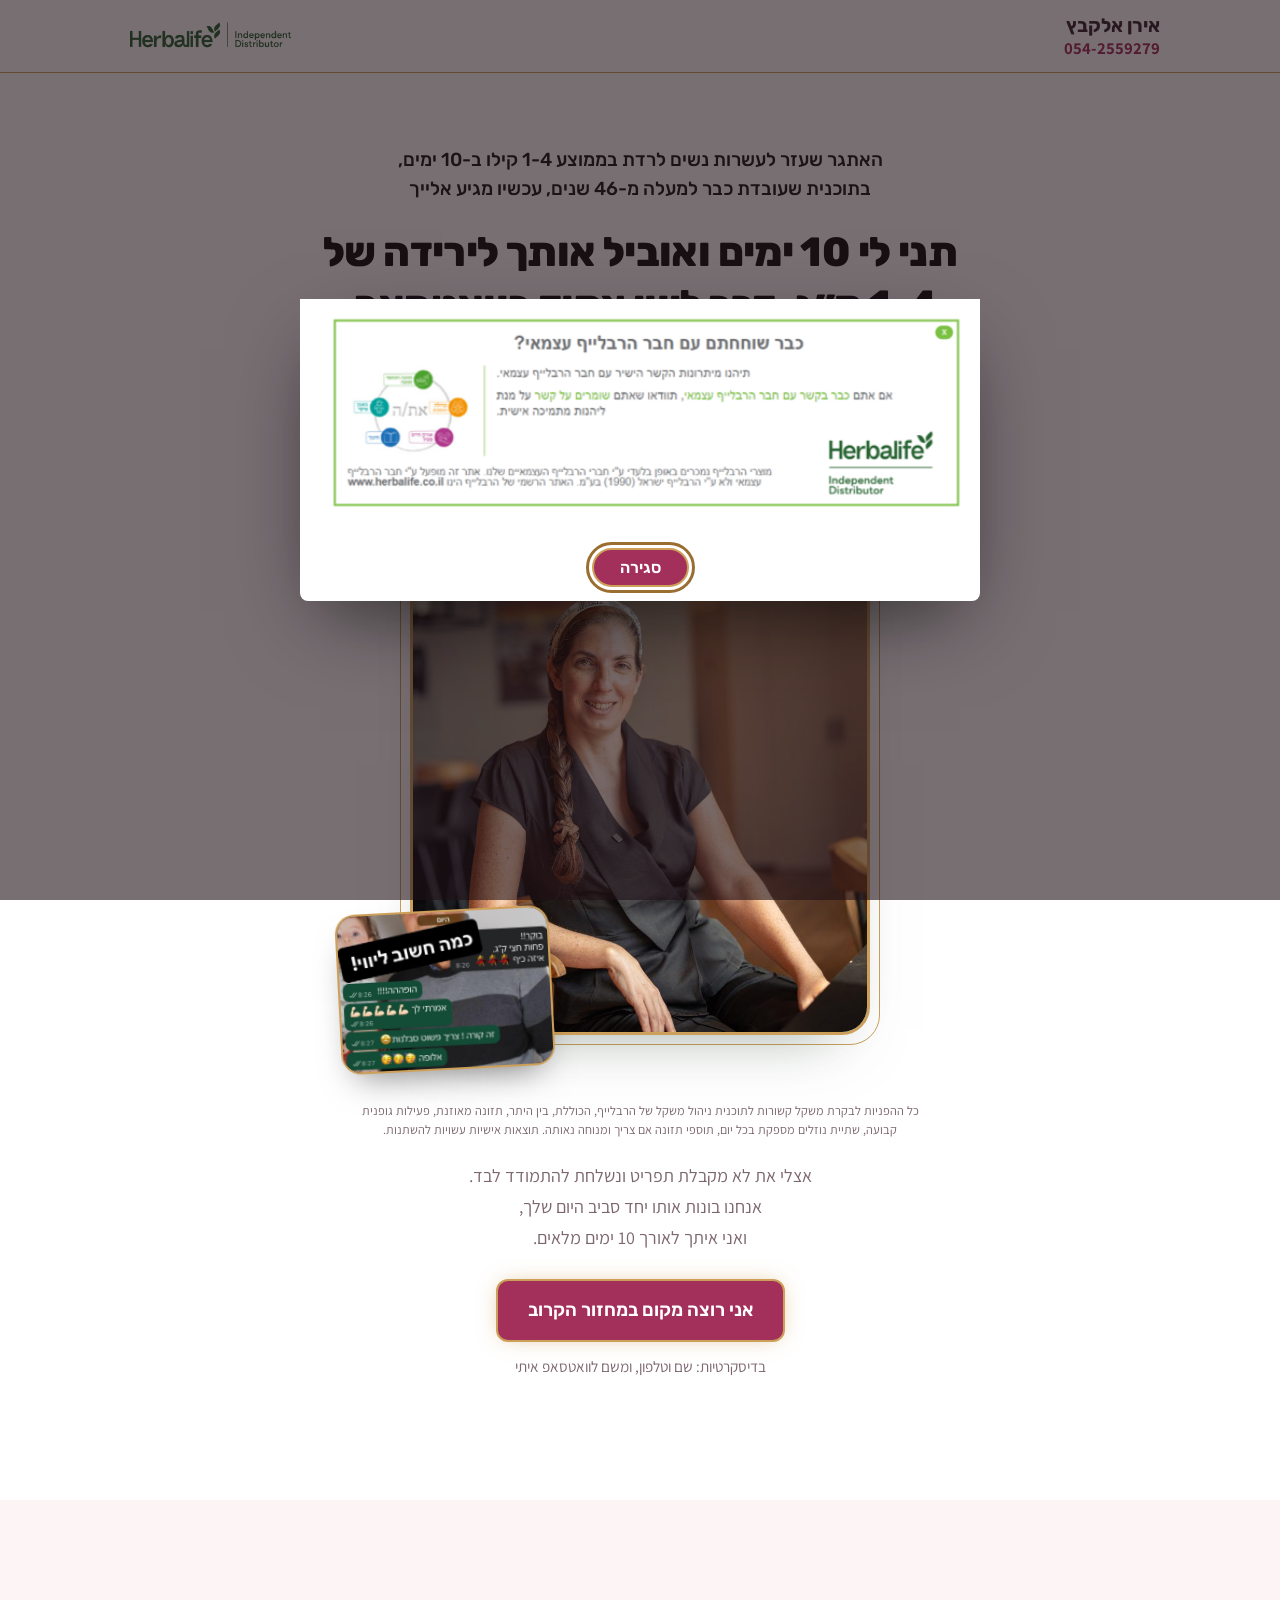
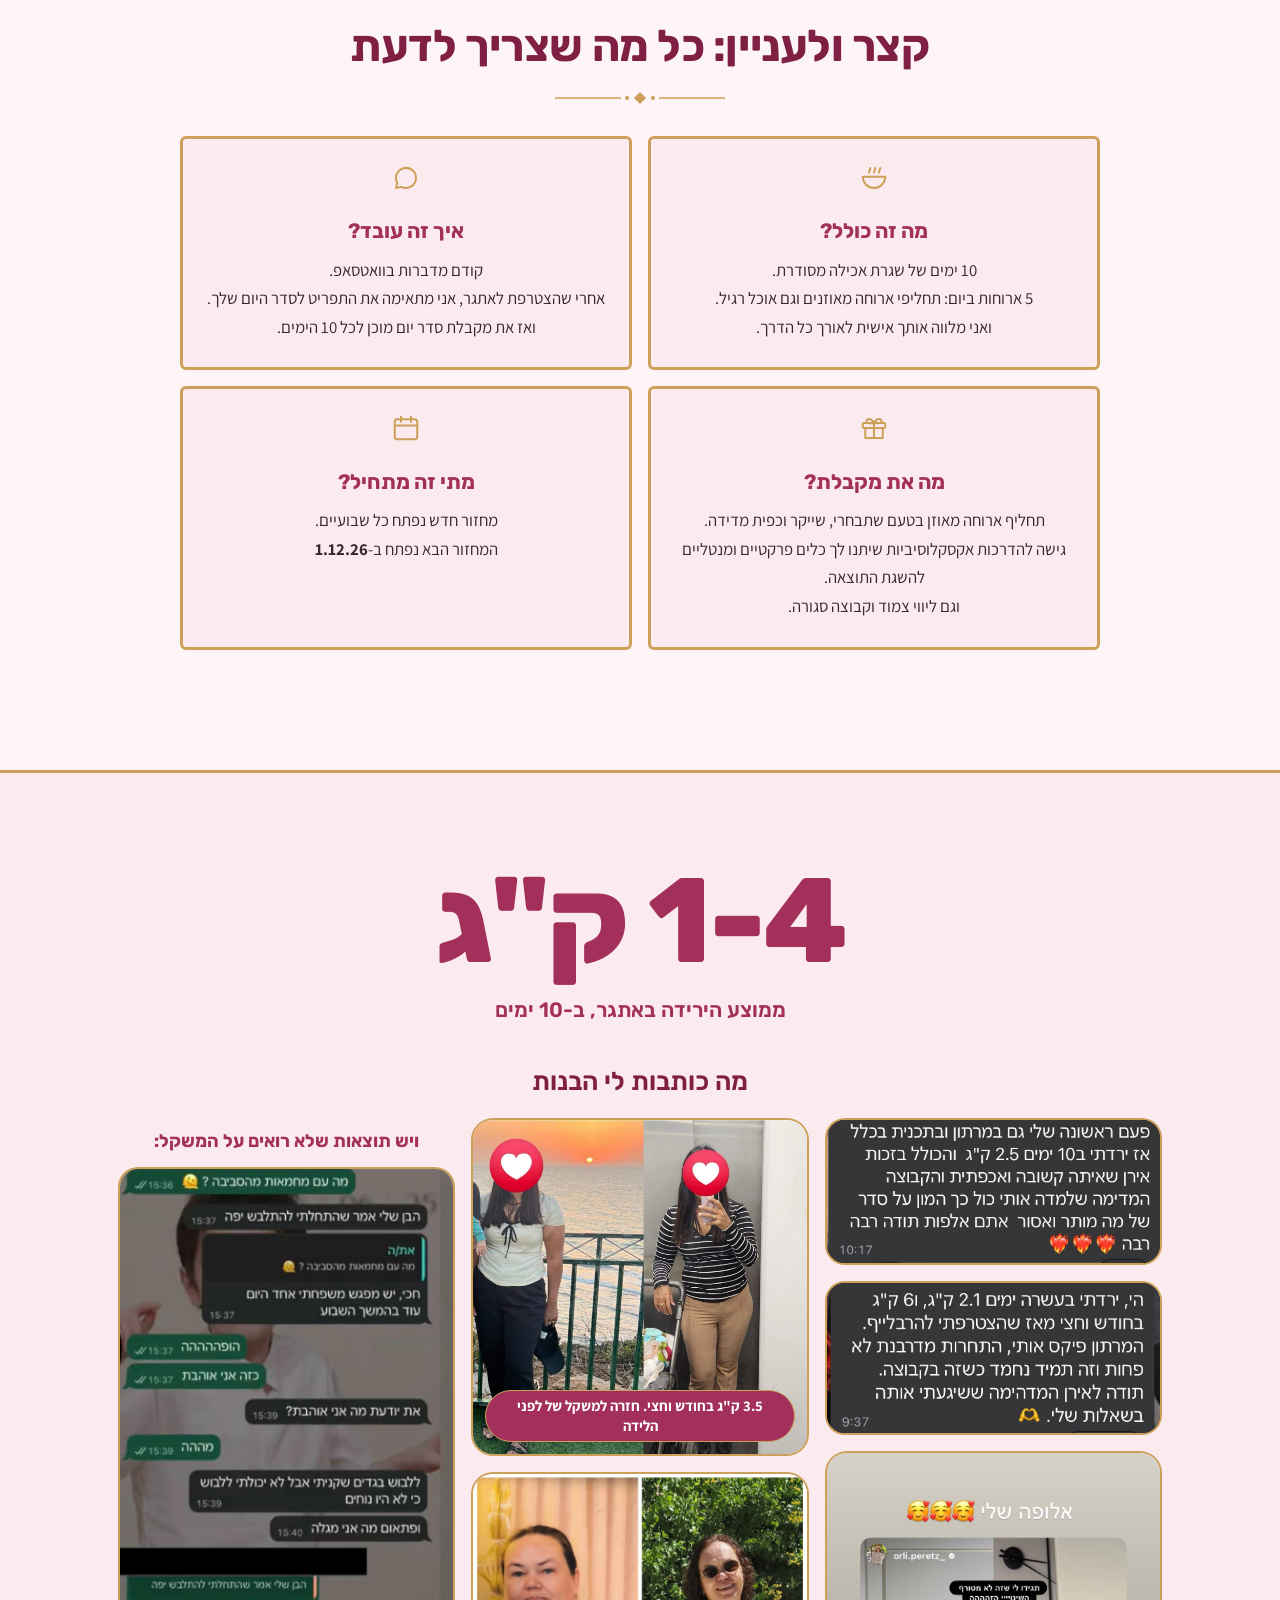
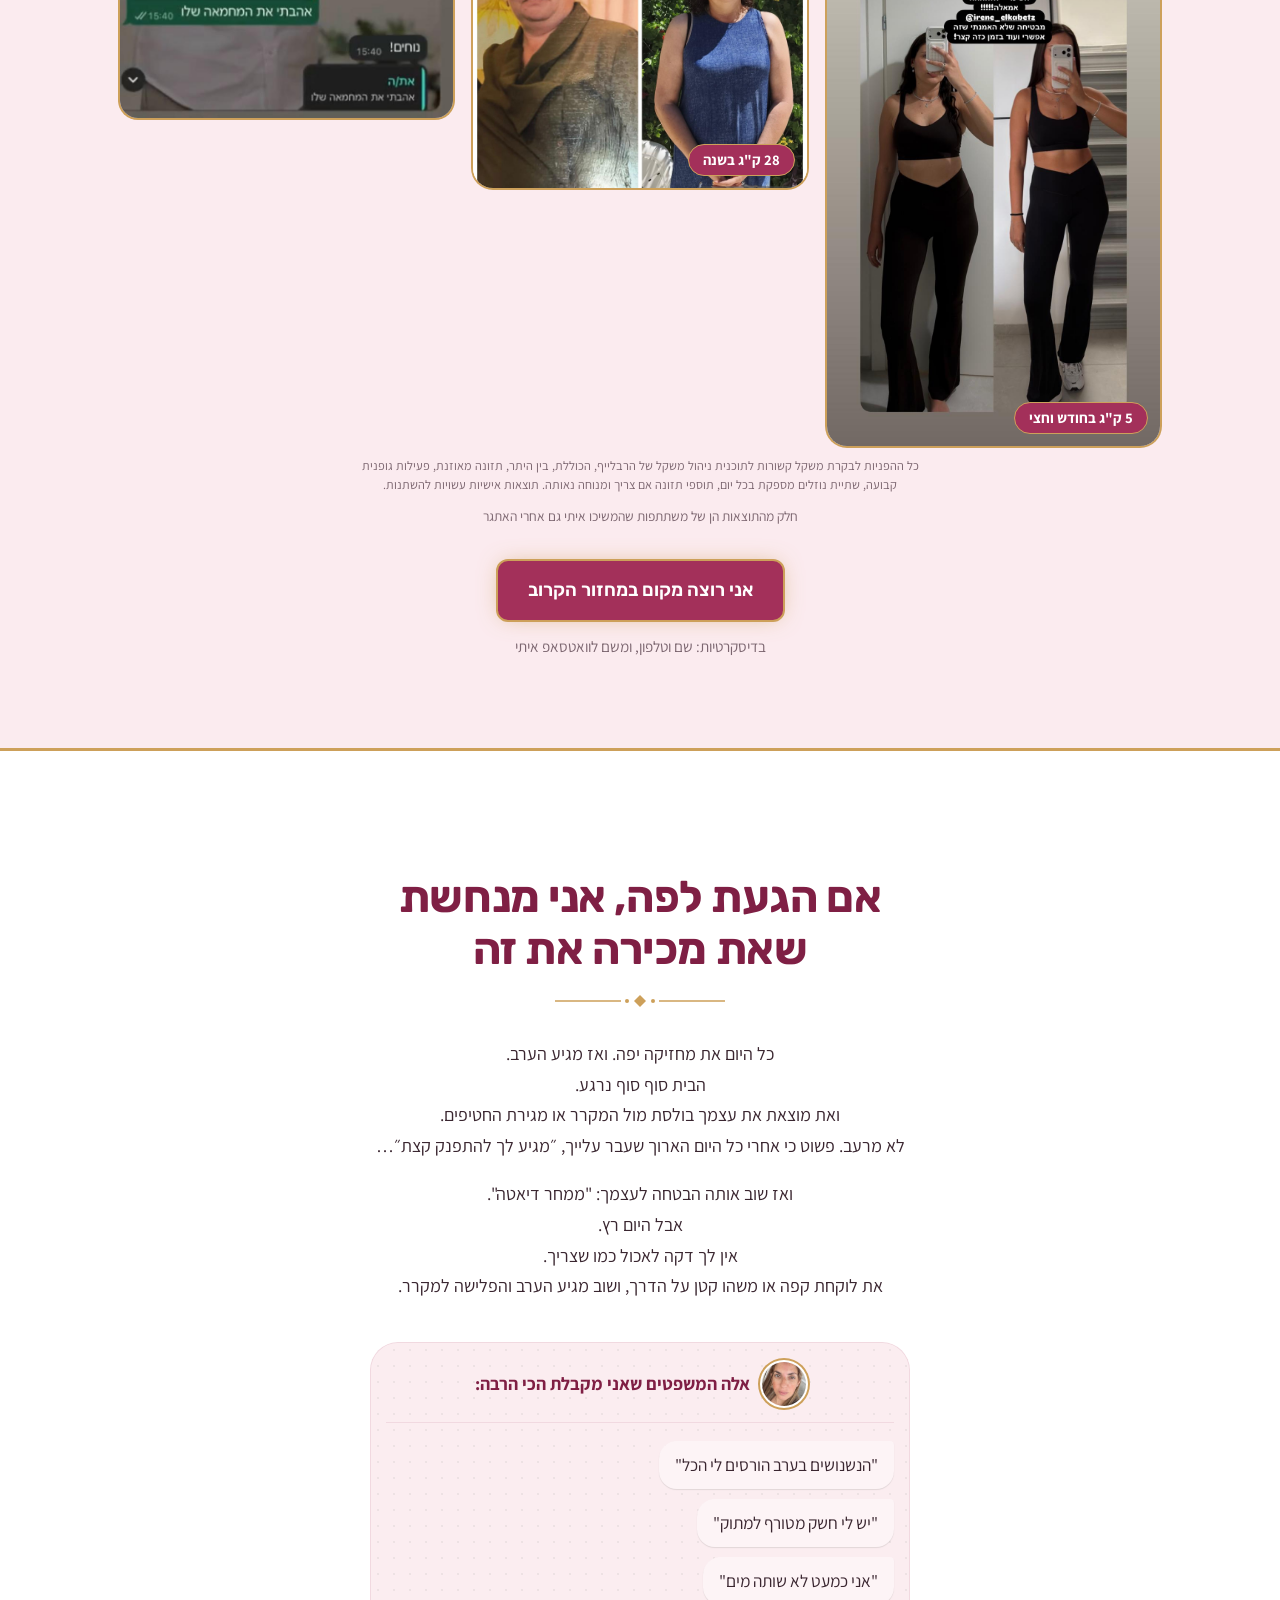
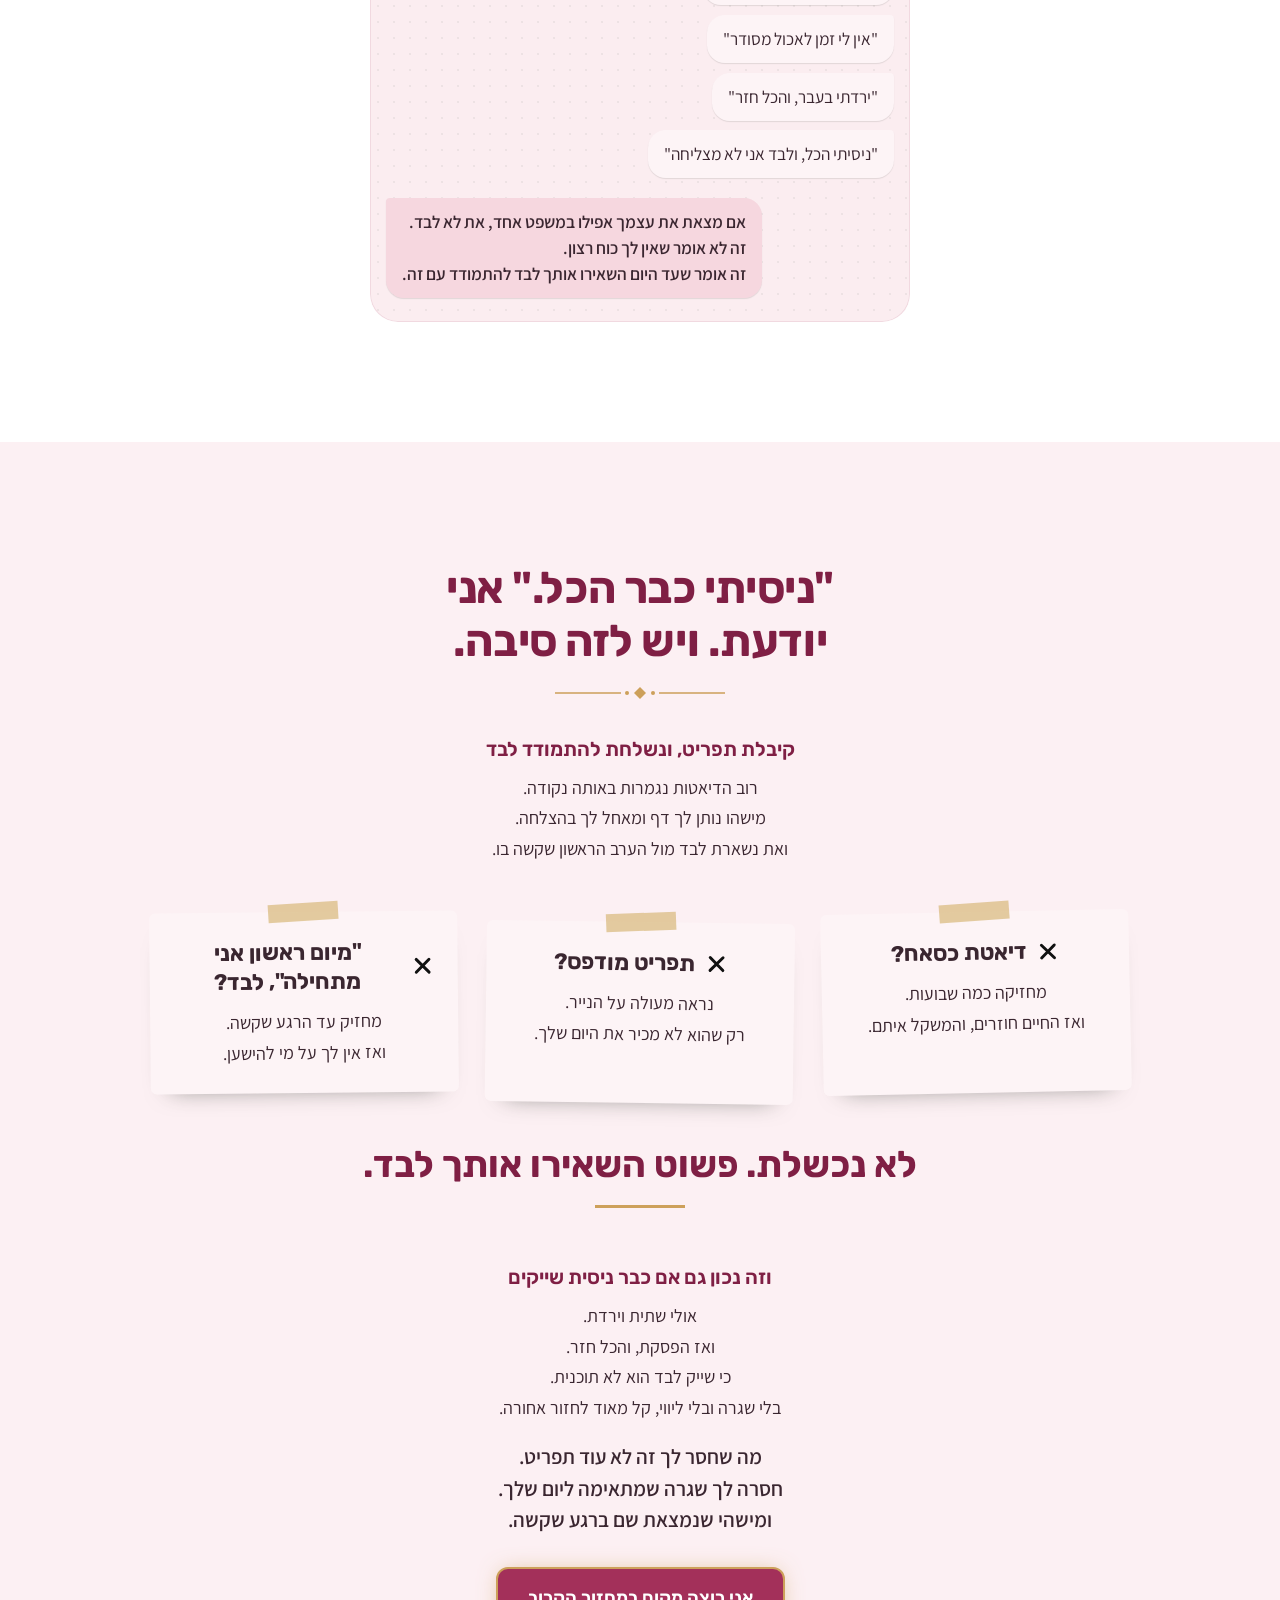
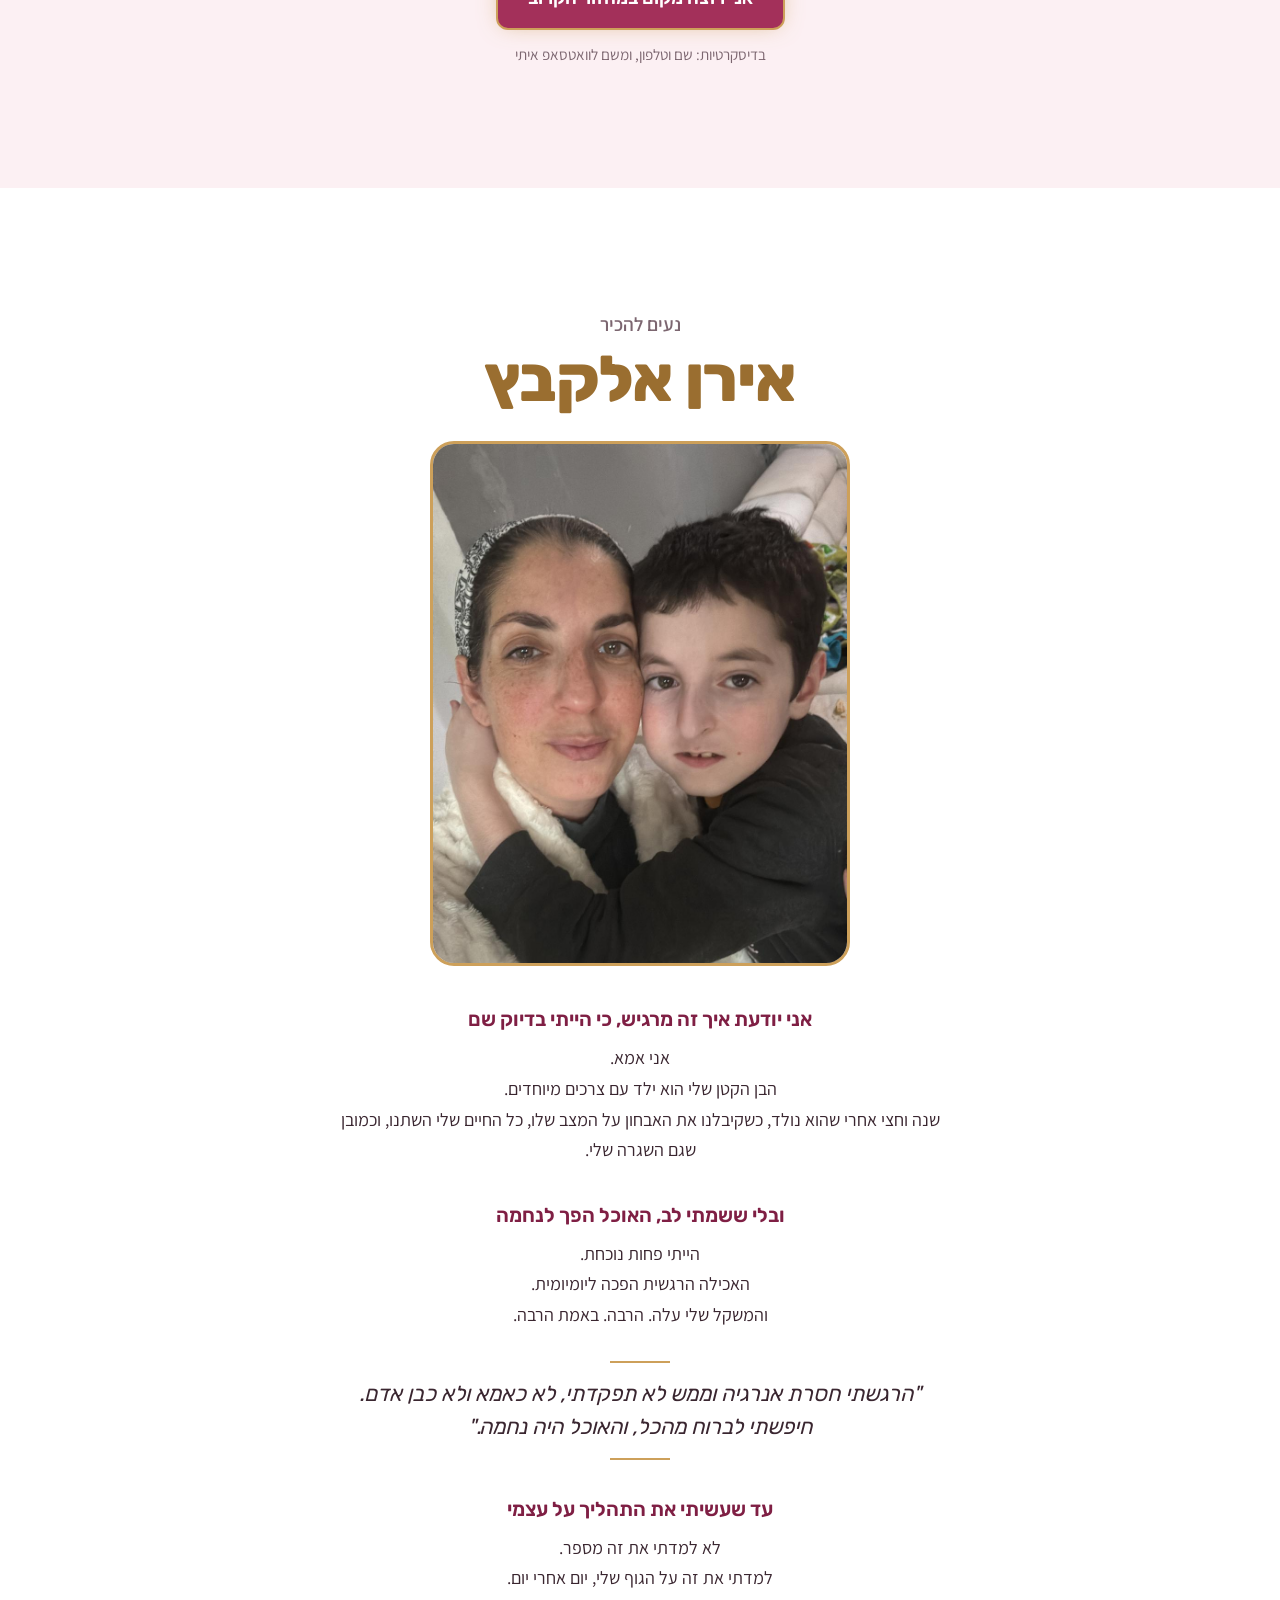
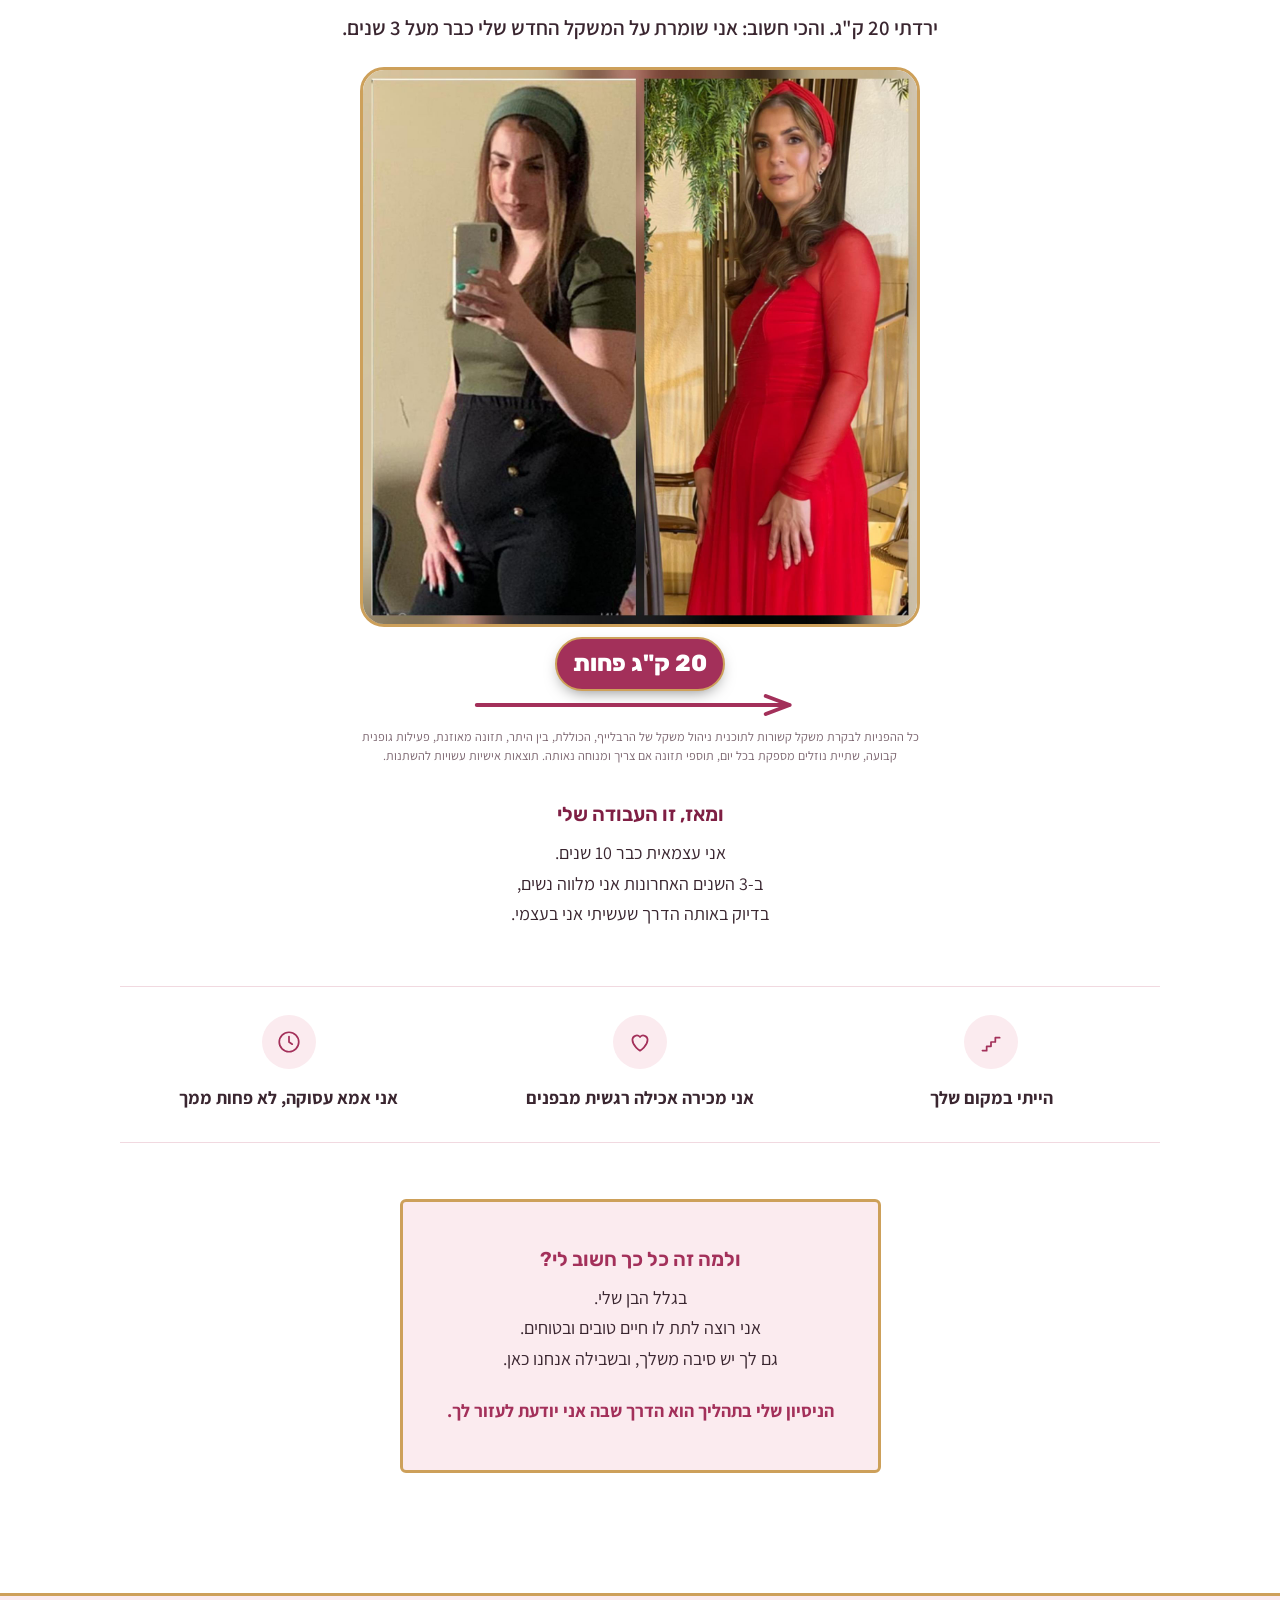
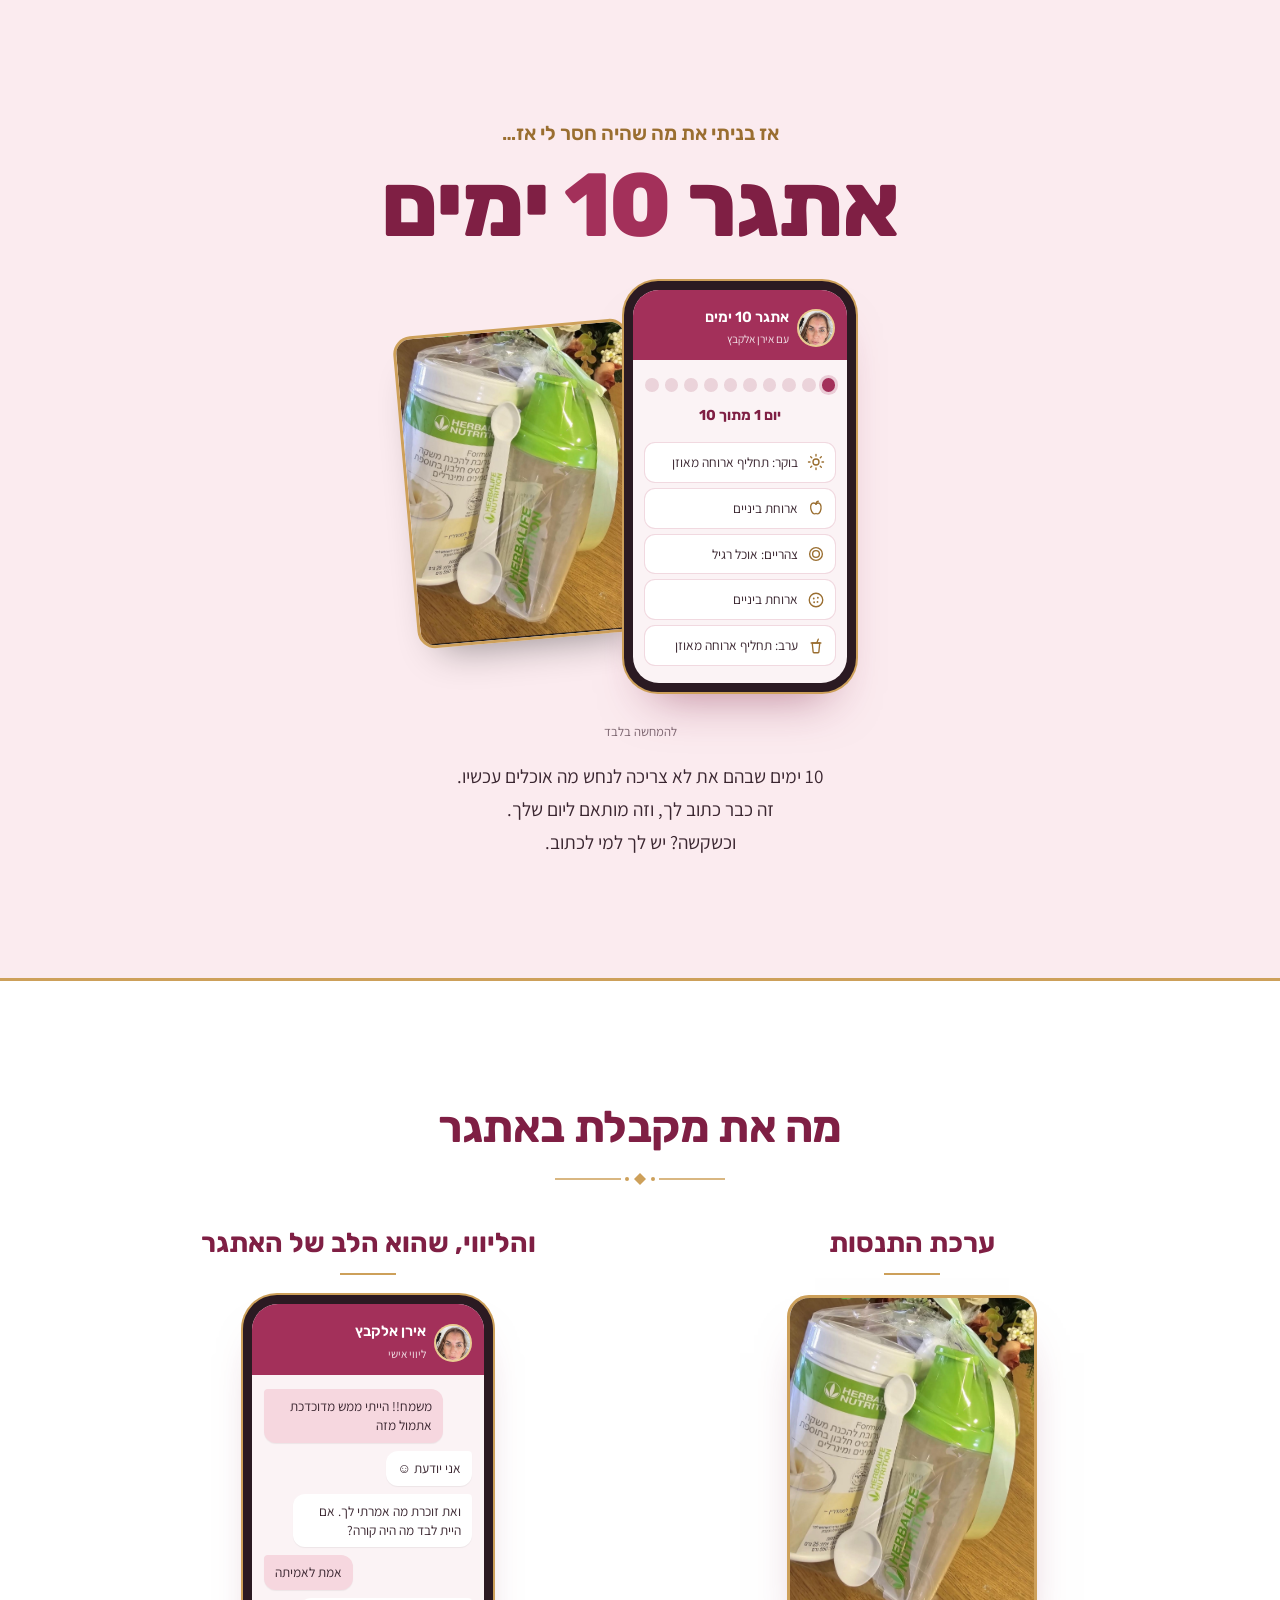
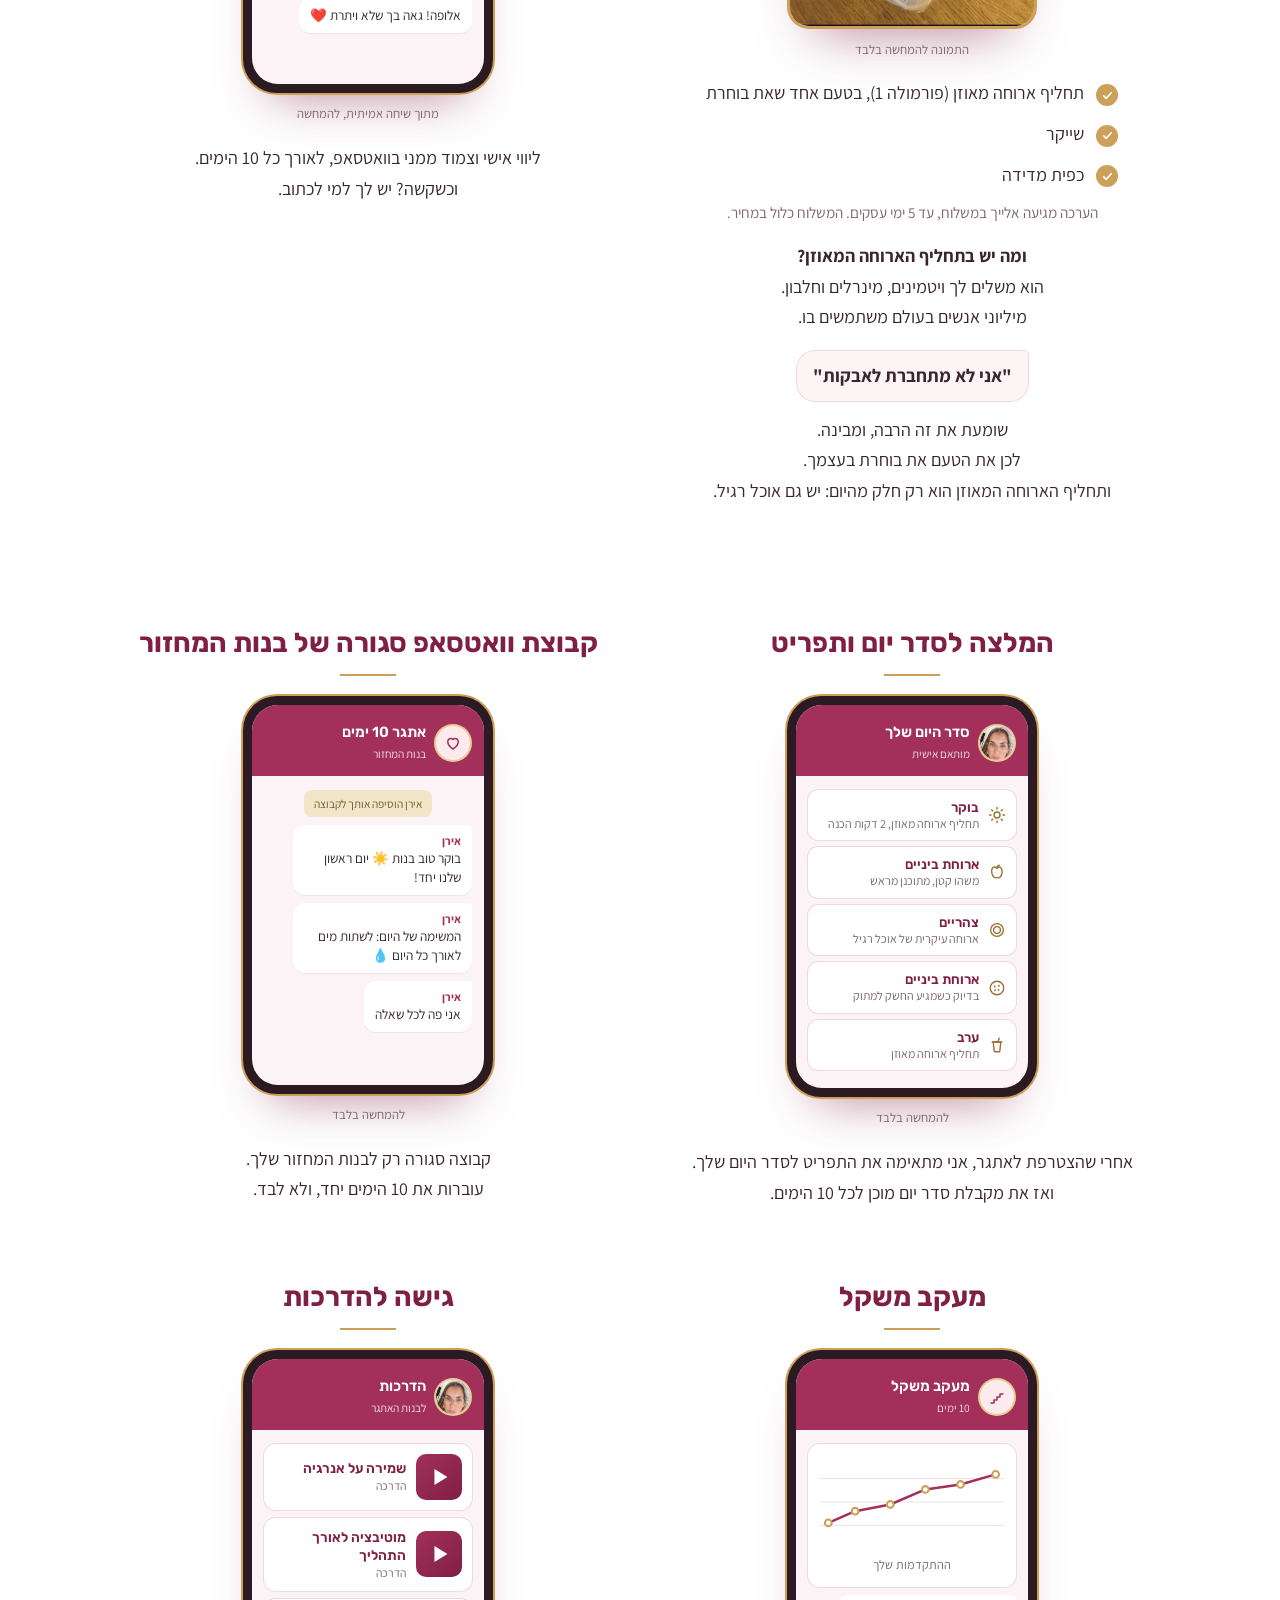
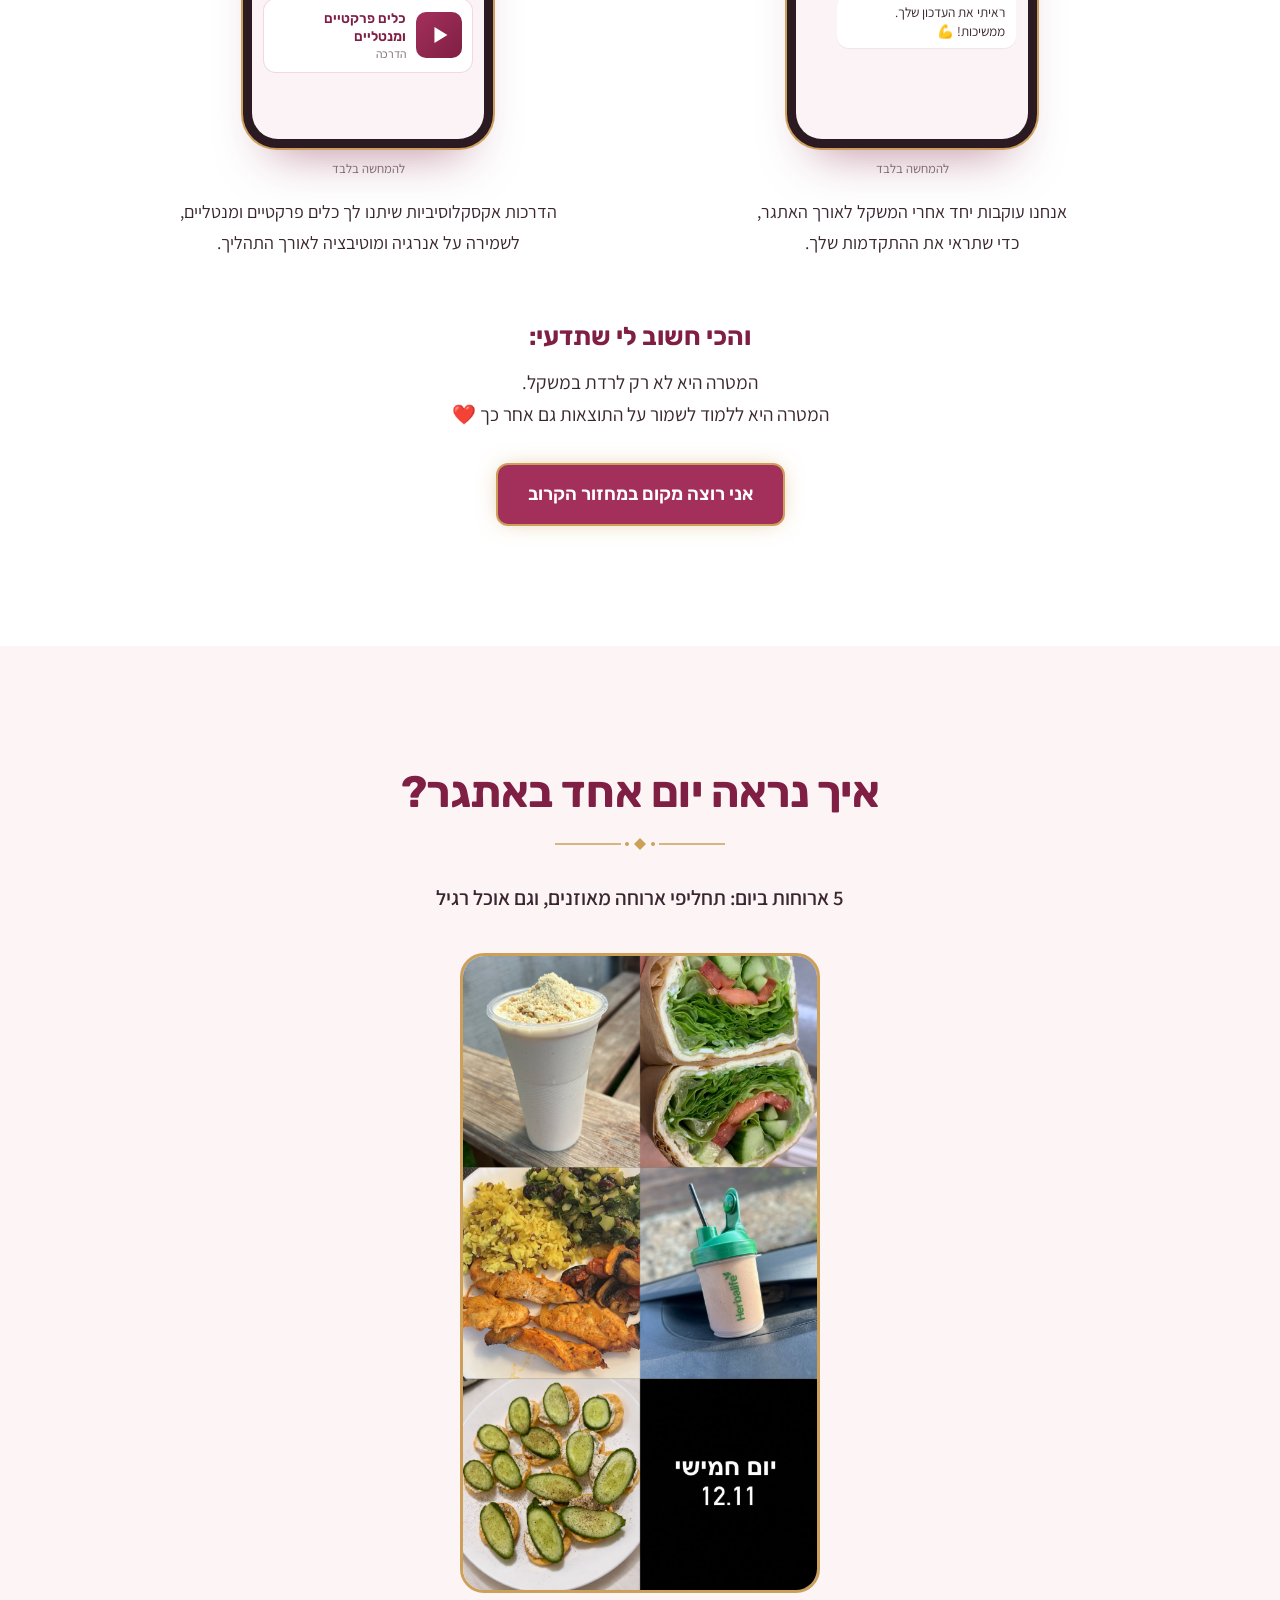
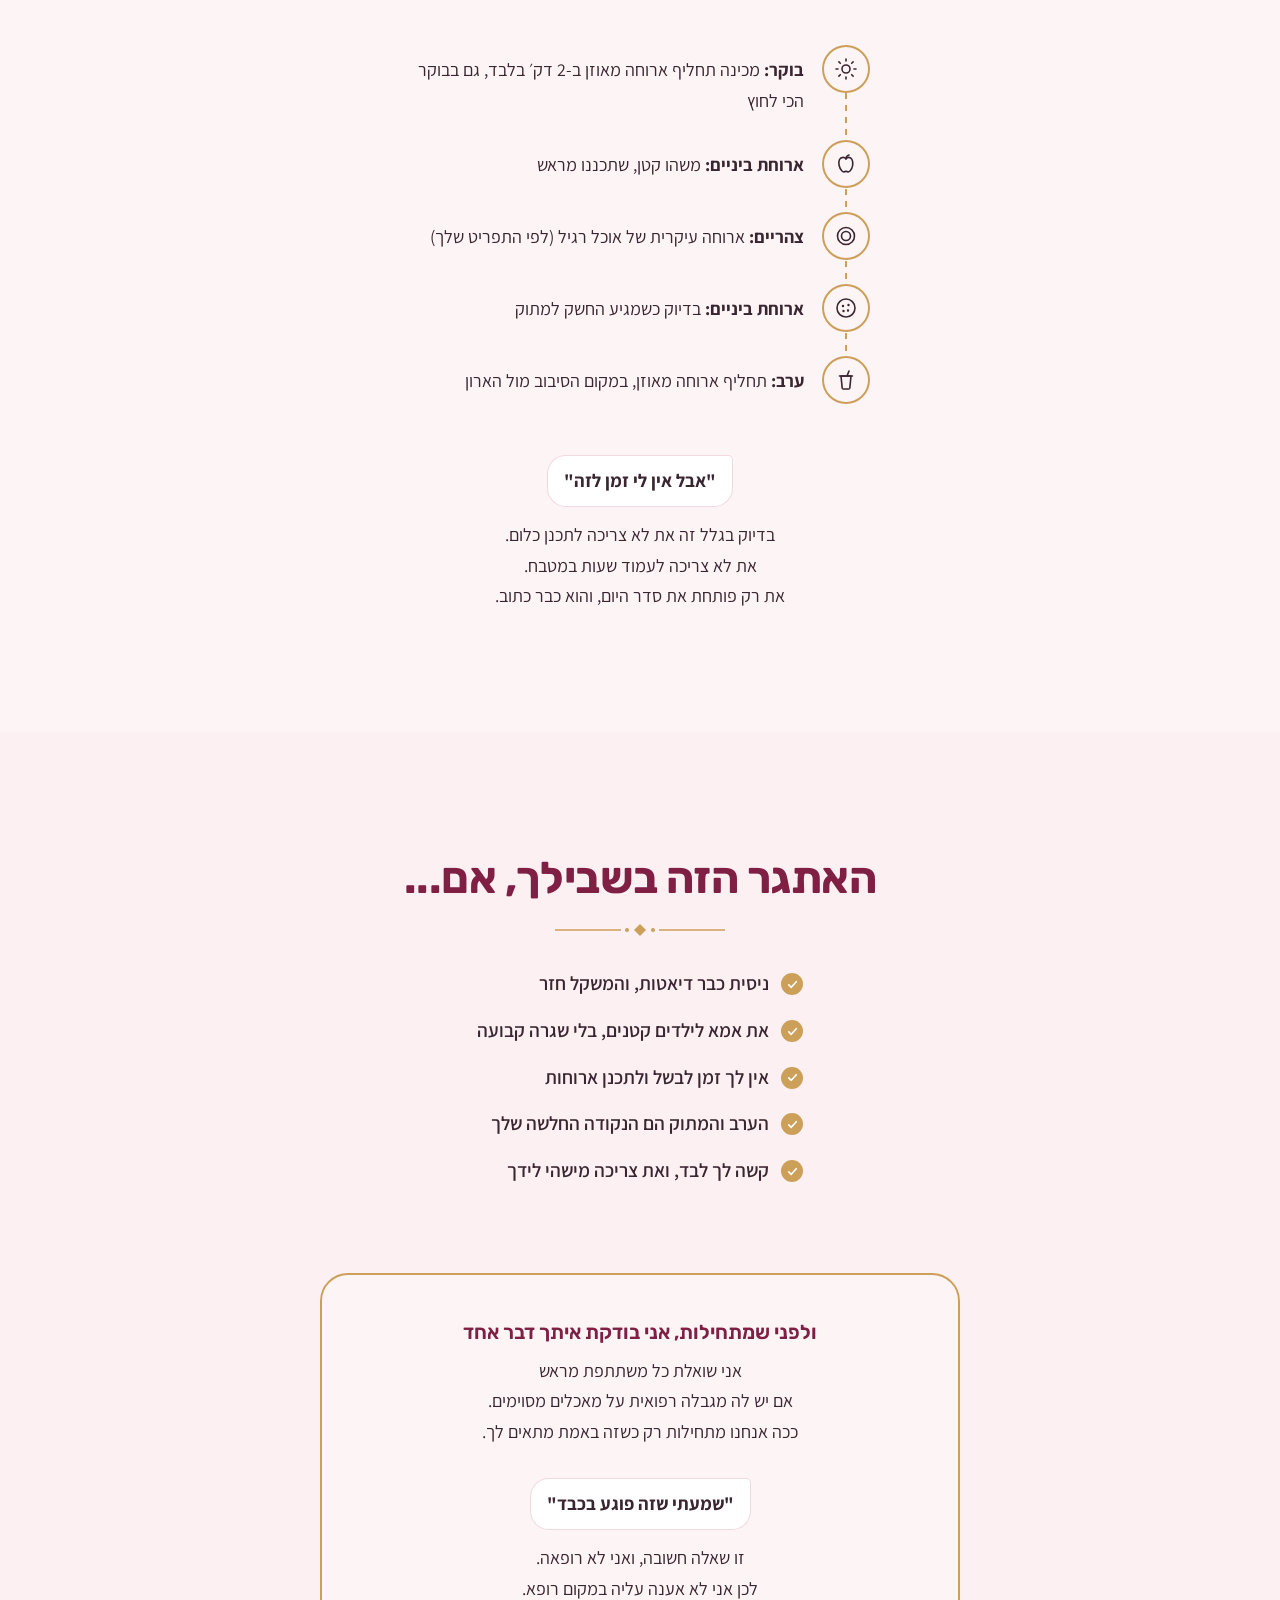
<file: index.html>
<!DOCTYPE html>
<html lang="he" dir="rtl">
<head>
<meta charset="utf-8">
<meta name="viewport" content="width=device-width, initial-scale=1">
<title>אתגר 10 ימים | אירן אלקבץ</title>
<meta name="description" content="10 ימים של ליווי צמוד בוואטסאפ, תפריט שמותאם ליום שלך ומעקב משקל. מחזור חדש נפתח כל שבועיים.">
<meta property="og:title" content="אתגר 10 ימים עם אירן אלקבץ">
<meta property="og:description" content="תני לי 10 ימים ואוביל אותך לירידה של 1-4 ק״ג, עם ליווי צמוד בוואטסאפ.">
<meta property="og:image" content="images/irene-hero.jpg">
<meta name="theme-color" content="#F7F0E8">
<meta name="robots" content="noindex, nofollow">
<link rel="stylesheet" href="fonts/fonts.css">
<link rel="stylesheet" href="style.css">
<!-- הפיקסל של מטא נטען רק אחרי אישור עוגיות (consent.js) -->
<script src="consent.js"></script>
</head>
<body>

<!-- אייקונים -->
<svg width="0" height="0" style="position:absolute" aria-hidden="true">
  <defs>
    <symbol id="i-bowl" viewBox="0 0 24 24"><path d="M3 11h18a9 9 0 0 1-18 0Z"/><path d="M8 7.5c0-1.5 1-2 1-3.5M12 7.5c0-1.5 1-2 1-3.5M16 7.5c0-1.5 1-2 1-3.5"/></symbol>
    <symbol id="i-chat" viewBox="0 0 24 24"><path d="M20 12a8 8 0 0 1-11.6 7.1L4 20l1-4.2A8 8 0 1 1 20 12Z"/></symbol>
    <symbol id="i-gift" viewBox="0 0 24 24"><rect x="3" y="8" width="18" height="4" rx="1"/><path d="M5 12v8h14v-8M12 8v12M12 8c-2-4-6-4-6-1.5S9 8 12 8Zm0 0c2-4 6-4 6-1.5S15 8 12 8Z"/></symbol>
    <symbol id="i-coin" viewBox="0 0 24 24"><circle cx="12" cy="12" r="9"/><path d="M9 7.5v5.5a3 3 0 0 0 3 3M15 16.5V11a3 3 0 0 0-3-3"/></symbol>
    <symbol id="i-calendar" viewBox="0 0 24 24"><rect x="3" y="5" width="18" height="16" rx="2"/><path d="M3 10h18M8 3v4M16 3v4"/></symbol>
    <symbol id="i-steps" viewBox="0 0 24 24"><path d="M4 20h4v-4h4v-4h4V8h4"/></symbol>
    <symbol id="i-heart" viewBox="0 0 24 24"><path d="M12 20s-7-4.4-7-10a4 4 0 0 1 7-2.6A4 4 0 0 1 19 10c0 5.6-7 10-7 10Z"/></symbol>
    <symbol id="i-clock" viewBox="0 0 24 24"><circle cx="12" cy="12" r="9"/><path d="M12 7v5l3 2"/></symbol>
    <symbol id="i-sun" viewBox="0 0 24 24"><circle cx="12" cy="12" r="4"/><path d="M12 2v2M12 20v2M4.9 4.9l1.4 1.4M17.7 17.7l1.4 1.4M2 12h2M20 12h2M4.9 19.1l1.4-1.4M17.7 6.3l1.4-1.4"/></symbol>
    <symbol id="i-apple" viewBox="0 0 24 24"><path d="M12 7c-1-2-5-2.5-6.5.5S5 16 8 19c1.5 1.5 2.5 1 4 .3 1.5.7 2.5 1.2 4-.3 3-3 3.5-8.5 2-11.5S13 5 12 7Z"/><path d="M12 7c0-2 1-3.5 3-4"/></symbol>
    <symbol id="i-plate" viewBox="0 0 24 24"><circle cx="12" cy="12" r="8.5"/><circle cx="12" cy="12" r="4.5"/></symbol>
    <symbol id="i-cookie" viewBox="0 0 24 24"><circle cx="12" cy="12" r="9"/><path d="M9 10h.01M14.5 9h.01M14 14.5h.01M9.5 15h.01" stroke-width="2.4"/></symbol>
    <symbol id="i-shake" viewBox="0 0 24 24"><path d="M7 8h10l-1.2 12.2a1 1 0 0 1-1 .8H9.2a1 1 0 0 1-1-.8Z"/><path d="M5.5 8h13M13 8l2-5"/></symbol>
    <symbol id="i-check" viewBox="0 0 24 24"><path d="M5 12.5l4.5 4.5L19 7.5"/></symbol>
    <symbol id="i-lock" viewBox="0 0 24 24"><rect x="5" y="11" width="14" height="10" rx="2"/><path d="M8 11V8a4 4 0 0 1 8 0v3"/></symbol>
    <symbol id="i-chevron" viewBox="0 0 24 24"><path d="M6 9l6 6 6-6"/></symbol>
    <symbol id="i-back" viewBox="0 0 24 24"><path d="M9 6l6 6-6 6"/></symbol>
  </defs>
</svg>

<!-- חלון פתיחה רשמי של הרבלייף: מופיע בכל כניסה לדף (דרישת מחלקת האתיקה). התמונה בלי שום שינוי -->
<div class="hl-popup" id="hl-popup" role="dialog" aria-modal="true" aria-labelledby="hl-popup-title" hidden>
  <div class="hl-popup__box">
    <p class="sr-only" id="hl-popup-title">הודעה מהרבלייף</p>
    <img src="images/herbalife-popup.png" width="631" height="223" alt="כבר שוחחתם עם חבר הרבלייף עצמאי? תיהנו מיתרונות הקשר הישיר עם חבר הרבלייף עצמאי. אם אתם כבר בקשר עם חבר הרבלייף עצמאי, תוודאו שאתם שומרים על קשר על מנת ליהנות מתמיכה אישית. מוצרי הרבלייף נמכרים באופן בלעדי על ידי חברי הרבלייף העצמאיים שלנו. אתר זה מופעל על ידי חבר הרבלייף עצמאי ולא על ידי הרבלייף ישראל (1990) בע״מ. האתר הרשמי של הרבלייף הינו www.herbalife.co.il">
    <button type="button" class="hl-popup__hotspot js-popup-close" tabindex="-1" aria-hidden="true"></button>
    <button type="button" class="hl-popup__close js-popup-close">סגירה</button>
  </div>
</div>

<a class="skip" href="#main">דילוג לתוכן</a>

<header class="topbar">
  <div class="wrap topbar__inner">
    <div class="topbar__id">
      <span class="topbar__name">אירן אלקבץ</span>
      <a class="topbar__phone js-phone-link" href="tel:+972542559279" dir="ltr"><span class="js-phone">054-2559279</span></a>
    </div>
    <img class="topbar__logo" src="images/hid-logo.png" width="305" height="78" alt="Herbalife Independent Distributor, מפיצה עצמאית של הרבלייף">
  </div>
</header>

<main id="main">

<!-- ============ הירו ============ -->
<section class="hero" id="top">
  <div class="wrap hero__grid">
    <h1 class="hero__claim">האתגר שעזר לעשרות נשים לרדת בממוצע 1-4 קילו ב-10 ימים, בתוכנית שעובדת כבר למעלה מ-46 שנים, עכשיו מגיע אלייך</h1>

    <p class="hero__promise">תני לי 10 ימים ואוביל אותך לירידה של 1-4 ק״ג, דרך ליווי צמוד בוואטסאפ, מעקב משקל וסל תוספי תזונה שמותאם עבורך אישית</p>

    <div class="hero__media">
      <figure class="hero__photo media" data-label="תמונה של אירן">
        <img src="images/irene-hero.jpg" alt="אירן אלקבץ" onerror="this.parentElement.classList.add('is-missing')">
        <span class="media__ph" aria-hidden="true">תמונה של אירן<br><small>images/irene-hero.jpg</small></span>
        <figcaption class="status-chip">
          <span class="status-chip__dot" aria-hidden="true"></span>
          אירן איתך בוואטסאפ, לאורך כל 10 הימים
        </figcaption>
      </figure>
      <figure class="hero__proof shot">
        <img src="images/testimonial-2-top.jpg" alt="צילום מסך משיחה עם משתתפת: בוקר!! פחות חצי ק&quot;ג. איזה כיף. ואירן עונה: הופההה!!! אמרתי לך, זה קורה, צריך פשוט סבלנות. אלופה">
      </figure>
    </div>
    <p class="disclaimer disclaimer--official">כל ההפניות לבקרת משקל קשורות לתוכנית ניהול משקל של הרבלייף, הכוללת, בין היתר, תזונה מאוזנת, פעילות גופנית קבועה, שתיית נוזלים מספקת בכל יום, תוספי תזונה אם צריך ומנוחה נאותה. תוצאות אישיות עשויות להשתנות.</p>

    <p class="hero__body">אצלי את לא מקבלת תפריט ונשלחת להתמודד לבד.<br>
    אנחנו בונות אותו יחד סביב היום שלך,<br>
    ואני איתך לאורך 10 ימים מלאים.</p>

    <div class="hero__cta cta-block">
      <a class="btn" href="#form">אני רוצה מקום במחזור הקרוב</a>
      <p class="cta-note">בדיסקרטיות: שם וטלפון, ומשם לוואטסאפ איתי</p>
    </div>
  </div>
</section>

<!-- ============ קצר ולעניין ============ -->
<section class="section section--paper" id="facts" aria-labelledby="facts-title">
  <div class="wrap">
    <h2 class="h2" id="facts-title">קצר ולעניין: כל מה שצריך לדעת</h2>

    <div class="facts">
      <article class="fact">
        <svg class="fact__icon" aria-hidden="true"><use href="#i-bowl"/></svg>
        <h3 class="fact__q">מה זה כולל?</h3>
        <p>10 ימים של שגרת אכילה מסודרת.<br>5 ארוחות ביום: תחליפי ארוחה מאוזנים וגם אוכל רגיל.<br>ואני מלווה אותך אישית לאורך כל הדרך.</p>
      </article>
      <article class="fact">
        <svg class="fact__icon" aria-hidden="true"><use href="#i-chat"/></svg>
        <h3 class="fact__q">איך זה עובד?</h3>
        <p>קודם מדברות בוואטסאפ.<br>אחרי שהצטרפת לאתגר, אני מתאימה את התפריט לסדר היום שלך.<br>ואז את מקבלת סדר יום מוכן לכל 10 הימים.</p>
      </article>
      <article class="fact">
        <svg class="fact__icon" aria-hidden="true"><use href="#i-gift"/></svg>
        <h3 class="fact__q">מה את מקבלת?</h3>
        <p>תחליף ארוחה מאוזן בטעם שתבחרי, שייקר וכפית מדידה.<br>גישה להדרכות אקסקלוסיביות שיתנו לך כלים פרקטיים ומנטליים להשגת התוצאה.<br>וגם ליווי צמוד וקבוצה סגורה.</p>
      </article>
      <article class="fact">
        <svg class="fact__icon" aria-hidden="true"><use href="#i-calendar"/></svg>
        <h3 class="fact__q">מתי זה מתחיל?</h3>
        <p>מחזור חדש נפתח כל שבועיים.<br>המחזור הבא נפתח ב-<strong class="js-next-date">1.12.26</strong></p>
      </article>
    </div>
  </div>
</section>

<!-- ============ תוצאות: 1-4 ק"ג + המלצות (הועלה לכאן מתחתית הדף) ============ -->
<section class="result" id="stories" aria-labelledby="result-title">
  <div class="wrap">
    <h2 class="result__title" id="result-title">
      <span class="result__num">1-4 ק"ג</span>
      <span class="result__label">ממוצע הירידה באתגר, ב-10 ימים</span>
    </h2>

    <h3 class="h3 proof__title">מה כותבות לי הבנות</h3>
    <div class="proof">
      <figure class="shot">
        <img src="images/result-group.jpg" alt="צילום מסך מהקבוצה: פעם ראשונה שלי גם במרתון וגם בתוכנית בכלל, ירדתי ב-10 ימים 2.5 ק&quot;ג" loading="lazy">
      </figure>
      <figure class="shot">
        <img src="images/testimonial-1.jpg" alt="צילום מסך מהקבוצה: היי, ירדתי בעשרה ימים 2.1 ק&quot;ג, ו-6 ק&quot;ג בחודש וחצי מאז שהצטרפתי להרבלייף. המרתון פיקס אותי, התחרות מדרבנת. תודה לאירן המדהימה" loading="lazy">
      </figure>
      <figure class="ba">
        <img src="images/participant-before-after-1.jpg" alt="משתתפת לפני ואחרי: 5 ק&quot;ג בחודש וחצי" loading="lazy">
        <figcaption>5 ק"ג בחודש וחצי</figcaption>
      </figure>
      <figure class="ba">
        <img src="images/participant-reut.jpg" alt="רעות לפני ואחרי: 3.5 ק&quot;ג בחודש וחצי, חזרה למשקל של לפני הלידה" loading="lazy">
        <figcaption>3.5 ק"ג בחודש וחצי. חזרה למשקל של לפני הלידה</figcaption>
      </figure>
      <figure class="ba">
        <img src="images/participant-before-after-3.jpg" alt="משתתפת לפני ואחרי: 28 ק&quot;ג בשנה" loading="lazy">
        <figcaption>28 ק"ג בשנה</figcaption>
      </figure>
      <figure class="shot proof__beyond">
        <figcaption class="proof__beyond-cap">ויש תוצאות שלא רואים על המשקל:</figcaption>
        <img src="images/testimonial-3.jpg" alt="צילום מסך מהקבוצה: הבן שלי אמר שהתחלתי להתלבש יפה" loading="lazy">
      </figure>
    </div>

    <p class="disclaimer disclaimer--official">כל ההפניות לבקרת משקל קשורות לתוכנית ניהול משקל של הרבלייף, הכוללת, בין היתר, תזונה מאוזנת, פעילות גופנית קבועה, שתיית נוזלים מספקת בכל יום, תוספי תזונה אם צריך ומנוחה נאותה. תוצאות אישיות עשויות להשתנות.</p>
    <p class="disclaimer">חלק מהתוצאות הן של משתתפות שהמשיכו איתי גם אחרי האתגר</p>

    <div class="cta-block cta-block--center">
      <a class="btn" href="#form">אני רוצה מקום במחזור הקרוב</a>
      <p class="cta-note">בדיסקרטיות: שם וטלפון, ומשם לוואטסאפ איתי</p>
    </div>
  </div>
</section>

<!-- ============ הזדהות ============ -->
<section class="section" id="you" aria-labelledby="you-title">
  <div class="wrap split">
    <div class="split__text prose">
      <h2 class="h2" id="you-title">אם הגעת לפה, אני מנחשת שאת מכירה את זה</h2>
      <p>כל היום את מחזיקה יפה. ואז מגיע הערב.<br>
      הבית סוף סוף נרגע.<br>
      ואת מוצאת את עצמך בולסת מול המקרר או מגירת החטיפים.<br>
      לא מרעב. פשוט כי אחרי כל היום הארוך שעבר עלייך, ״מגיע לך להתפנק קצת״…</p>
      <p>ואז שוב אותה הבטחה לעצמך: "ממחר דיאטה".<br>
      אבל היום רץ.<br>
      אין לך דקה לאכול כמו שצריך.<br>
      את לוקחת קפה או משהו קטן על הדרך, ושוב מגיע הערב והפלישה למקרר.</p>

    </div>

    <div class="chat js-chat" aria-labelledby="chat-title">
      <p class="chat__head" id="chat-title">
        <span class="chat__avatar media" aria-hidden="true"><img src="images/irene-avatar.jpg" alt="" onerror="this.parentElement.classList.add('is-missing')"><span class="media__ph">א</span></span>
        אלה המשפטים שאני מקבלת הכי הרבה:
      </p>
      <ul class="chat__list">
        <li class="bubble bubble--in" style="--i:0">"הנשנושים בערב הורסים לי הכל"</li>
        <li class="bubble bubble--in" style="--i:1">"יש לי חשק מטורף למתוק"</li>
        <li class="bubble bubble--in" style="--i:2">"אני כמעט לא שותה מים"</li>
        <li class="bubble bubble--in" style="--i:3">"אין לי זמן לאכול מסודר"</li>
        <li class="bubble bubble--in" style="--i:4">"ירדתי בעבר, והכל חזר"</li>
        <li class="bubble bubble--in" style="--i:5">"ניסיתי הכל, ולבד אני לא מצליחה"</li>
        <li class="bubble bubble--out" style="--i:6">אם מצאת את עצמך אפילו במשפט אחד, את לא לבד.<br>
        זה לא אומר שאין לך כוח רצון.<br>
        זה אומר שעד היום השאירו אותך לבד להתמודד עם זה.</li>
      </ul>
    </div>
  </div>
</section>

<!-- ============ למה זה לא החזיק ============ -->
<section class="section section--sage" id="why" aria-labelledby="why-title">
  <div class="wrap">
    <div class="prose prose--center">
      <h2 class="h2" id="why-title">"ניסיתי כבר הכל." אני יודעת. ויש לזה סיבה.</h2>
      <h3 class="h3">קיבלת תפריט, ונשלחת להתמודד לבד</h3>
      <p>רוב הדיאטות נגמרות באותה נקודה.<br>
      מישהו נותן לך דף ומאחל לך בהצלחה.<br>
      ואת נשארת לבד מול הערב הראשון שקשה בו.</p>
    </div>

    <div class="tried" role="list" aria-label="מה ניסית עד היום">
      <div class="slip" role="listitem">
        <p class="slip__title">דיאטת כסאח?</p>
        <p>מחזיקה כמה שבועות.<br>ואז החיים חוזרים, והמשקל איתם.</p>
      </div>
      <div class="slip" role="listitem">
        <p class="slip__title">תפריט מודפס?</p>
        <p>נראה מעולה על הנייר.<br>רק שהוא לא מכיר את היום שלך.</p>
      </div>
      <div class="slip" role="listitem">
        <p class="slip__title">"מיום ראשון אני מתחילה", לבד?</p>
        <p>מחזיק עד הרגע שקשה.<br>ואז אין לך על מי להישען.</p>
      </div>
    </div>

    <p class="statement">לא נכשלת. פשוט השאירו אותך לבד.</p>

    <div class="prose prose--center">
      <h3 class="h3">וזה נכון גם אם כבר ניסית שייקים</h3>
      <p>אולי שתית וירדת.<br>
      ואז הפסקת, והכל חזר.<br>
      כי שייק לבד הוא לא תוכנית.<br>
      בלי שגרה ובלי ליווי, קל מאוד לחזור אחורה.</p>
      <p class="lead">מה שחסר לך זה לא עוד תפריט.<br>
      חסרה לך שגרה שמתאימה ליום שלך.<br>
      ומישהי שנמצאת שם ברגע שקשה.</p>
    </div>

    <div class="cta-block cta-block--center">
      <a class="btn" href="#form">אני רוצה מקום במחזור הקרוב</a>
      <p class="cta-note">בדיסקרטיות: שם וטלפון, ומשם לוואטסאפ איתי</p>
    </div>
  </div>
</section>

<!-- ============ על אירן ============ -->
<section class="section" id="about" aria-labelledby="about-title">
  <div class="wrap about">
    <div class="about__main">
    <div class="about__intro">
      <h2 class="about__title" id="about-title">
        <span class="about__hello">נעים להכיר</span>
        <span class="about__name">אירן אלקבץ</span>
      </h2>
      <figure class="about__photo media">
        <img src="images/irene-about.jpg" alt="אירן אלקבץ" onerror="this.parentElement.classList.add('is-missing')">
        <span class="media__ph" aria-hidden="true">תמונה של אירן<br><small>images/irene-about.jpg</small></span>
      </figure>
    </div>

    <div class="about__story prose">
      <h3 class="h3">אני יודעת איך זה מרגיש, כי הייתי בדיוק שם</h3>
      <p>אני אמא.<br>
      הבן הקטן שלי הוא ילד עם צרכים מיוחדים.<br>
      שנה וחצי אחרי שהוא נולד, כשקיבלנו את האבחון על המצב שלו, כל החיים שלי השתנו, וכמובן שגם השגרה שלי.</p>

      <h3 class="h3">ובלי ששמתי לב, האוכל הפך לנחמה</h3>
      <p>הייתי פחות נוכחת.<br>
      האכילה הרגשית הפכה ליומיומית.<br>
      והמשקל שלי עלה. הרבה. באמת הרבה.</p>
      <blockquote class="pull">"הרגשתי חסרת אנרגיה וממש לא תפקדתי, לא כאמא ולא כבן אדם. חיפשתי לברוח מהכל, והאוכל היה נחמה."</blockquote>

      <h3 class="h3">עד שעשיתי את התהליך על עצמי</h3>
      <p>לא למדתי את זה מספר.<br>
      למדתי את זה על הגוף שלי, יום אחרי יום.</p>
      <p class="lead">ירדתי 20 ק"ג. והכי חשוב: אני שומרת על המשקל החדש שלי כבר מעל 3 שנים.</p>

      <figure class="about__ba media media--square">
        <img src="images/irene-before-after.jpg" alt="אירן לפני ואחרי הירידה במשקל: 20 ק&quot;ג פחות" onerror="this.parentElement.classList.add('is-missing')">
        <span class="media__ph" aria-hidden="true">תמונת לפני/אחרי של אירן<br><small>images/irene-before-after.jpg</small></span>
      </figure>
      <div class="ba-arrow ba-arrow--below" aria-hidden="true">
        <span class="ba-arrow__label">20 ק"ג פחות</span>
        <svg class="ba-arrow__line" viewBox="0 0 200 24" preserveAspectRatio="none"><path d="M4 12h184M174 3l14 9-14 9"/></svg>
      </div>
      <p class="disclaimer disclaimer--official">כל ההפניות לבקרת משקל קשורות לתוכנית ניהול משקל של הרבלייף, הכוללת, בין היתר, תזונה מאוזנת, פעילות גופנית קבועה, שתיית נוזלים מספקת בכל יום, תוספי תזונה אם צריך ומנוחה נאותה. תוצאות אישיות עשויות להשתנות.</p>

      <h3 class="h3">ומאז, זו העבודה שלי</h3>
      <p>אני עצמאית כבר 10 שנים.<br>
      ב-3 השנים האחרונות אני מלווה נשים,<br>
      בדיוק באותה הדרך שעשיתי אני בעצמי.</p>
    </div>
    </div>

    <ul class="traits">
      <li><svg aria-hidden="true"><use href="#i-steps"/></svg>הייתי במקום שלך</li>
      <li><svg aria-hidden="true"><use href="#i-heart"/></svg>אני מכירה אכילה רגשית מבפנים</li>
      <li><svg aria-hidden="true"><use href="#i-clock"/></svg>אני אמא עסוקה, לא פחות ממך</li>
    </ul>

    <aside class="why-me">
      <h3 class="h3">ולמה זה כל כך חשוב לי?</h3>
      <p>בגלל הבן שלי.<br>
      אני רוצה לתת לו חיים טובים ובטוחים.<br>
      גם לך יש סיבה משלך, ובשבילה אנחנו כאן.</p>
      <p class="why-me__close">הניסיון שלי בתהליך הוא הדרך שבה אני יודעת לעזור לך.</p>
    </aside>
  </div>
</section>

<!-- ============ חשיפת האתגר ============ -->
<section class="section section--rose" id="challenge" aria-labelledby="challenge-title">
  <div class="wrap reveal">
    <p class="reveal__pre">אז בניתי את מה שהיה חסר לי אז…</p>
    <h2 class="reveal__title" id="challenge-title">אתגר <span class="reveal__ten">10</span> ימים</h2>

    <div class="mock mock--hero" aria-hidden="true">
      <img class="mock__kit" src="images/kit.jpg" alt="">
      <div class="phone">
        <div class="phone__screen">
          <div class="phone__bar">
            <span class="phone__avatar"><img src="images/irene-avatar.jpg" alt=""></span>
            <span class="phone__who"><b>אתגר 10 ימים</b><small>עם אירן אלקבץ</small></span>
          </div>
          <div class="phone__body">
            <div class="day-dots"><span class="on"></span><span></span><span></span><span></span><span></span><span></span><span></span><span></span><span></span><span></span></div>
            <p class="day-dots__cap">יום 1 מתוך 10</p>
            <ul class="mini-plan">
              <li><svg><use href="#i-sun"/></svg>בוקר: תחליף ארוחה מאוזן</li>
              <li><svg><use href="#i-apple"/></svg>ארוחת ביניים</li>
              <li><svg><use href="#i-plate"/></svg>צהריים: אוכל רגיל</li>
              <li><svg><use href="#i-cookie"/></svg>ארוחת ביניים</li>
              <li><svg><use href="#i-shake"/></svg>ערב: תחליף ארוחה מאוזן</li>
            </ul>
          </div>
        </div>
      </div>
    </div>
    <p class="mock-note">להמחשה בלבד</p>

    <p class="reveal__body">10 ימים שבהם את לא צריכה לנחש מה אוכלים עכשיו.<br>
    זה כבר כתוב לך, וזה מותאם ליום שלך.<br>
    וכשקשה? יש לך למי לכתוב.</p>
  </div>
</section>

<!-- ============ מה מקבלים ============ -->
<section class="section" id="included" aria-labelledby="included-title">
  <div class="wrap">
    <h2 class="h2" id="included-title">מה את מקבלת באתגר</h2>

    <div class="gets">

      <!-- 1. ערכת התנסות -->
      <article class="get">
        <h3 class="get__title">ערכת התנסות</h3>
        <figure class="get__mock mock">
          <div class="mock-photo"><img src="images/kit.jpg" alt="תחליף הארוחה המאוזן, השייקר וכפית המדידה" loading="lazy"></div>
          <figcaption class="mock-note">התמונה להמחשה בלבד</figcaption>
        </figure>
        <div class="get__text">
          <ul class="checks">
            <li>תחליף ארוחה מאוזן (פורמולה 1), בטעם אחד שאת בוחרת</li>
            <li>שייקר</li>
            <li>כפית מדידה</li>
          </ul>
          <p class="small-note">הערכה מגיעה אלייך במשלוח, עד 5 ימי עסקים. המשלוח כלול במחיר.</p>
          <p><strong>ומה יש בתחליף הארוחה המאוזן?</strong><br>
          הוא משלים לך ויטמינים, מינרלים וחלבון.<br>
          מיליוני אנשים בעולם משתמשים בו.</p>
          <div class="objection">
            <p class="bubble bubble--in">"אני לא מתחברת לאבקות"</p>
            <p class="objection__answer">שומעת את זה הרבה, ומבינה.<br>
            לכן את הטעם את בוחרת בעצמך.<br>
            ותחליף הארוחה המאוזן הוא רק חלק מהיום: יש גם אוכל רגיל.</p>
          </div>
        </div>
      </article>

      <!-- 2. הליווי -->
      <article class="get">
        <h3 class="get__title">והליווי, שהוא הלב של האתגר</h3>
        <figure class="get__mock mock" aria-hidden="true">
          <div class="phone">
            <div class="phone__screen">
              <div class="phone__bar">
                <span class="phone__avatar"><img src="images/irene-avatar.jpg" alt="" loading="lazy"></span>
                <span class="phone__who"><b>אירן אלקבץ</b><small>ליווי אישי</small></span>
              </div>
              <div class="phone__body">
                <p class="pm pm--her">משמח!! הייתי ממש מדוכדכת אתמול מזה</p>
                <p class="pm pm--me">אני יודעת ☺️</p>
                <p class="pm pm--me">ואת זוכרת מה אמרתי לך. אם היית לבד מה היה קורה?</p>
                <p class="pm pm--her">אמת לאמיתה</p>
                <p class="pm pm--me">אלופה! גאה בך שלא ויתרת ❤️</p>
              </div>
            </div>
          </div>
        </figure>
        <p class="mock-note">מתוך שיחה אמיתית, להמחשה</p>
        <div class="get__text">
          <p>ליווי אישי וצמוד ממני בוואטסאפ, לאורך כל 10 הימים.<br>
          וכשקשה? יש לך למי לכתוב.</p>
        </div>
      </article>

      <!-- 3. סדר יום ותפריט -->
      <article class="get">
        <h3 class="get__title">המלצה לסדר יום ותפריט</h3>
        <figure class="get__mock mock" aria-hidden="true">
          <div class="phone">
            <div class="phone__screen">
              <div class="phone__bar">
                <span class="phone__avatar"><img src="images/irene-avatar.jpg" alt="" loading="lazy"></span>
                <span class="phone__who"><b>סדר היום שלך</b><small>מותאם אישית</small></span>
              </div>
              <div class="phone__body">
                <ul class="mini-plan mini-plan--card">
                  <li><svg><use href="#i-sun"/></svg><span><b>בוקר</b>תחליף ארוחה מאוזן, 2 דקות הכנה</span></li>
                  <li><svg><use href="#i-apple"/></svg><span><b>ארוחת ביניים</b>משהו קטן, מתוכנן מראש</span></li>
                  <li><svg><use href="#i-plate"/></svg><span><b>צהריים</b>ארוחה עיקרית של אוכל רגיל</span></li>
                  <li><svg><use href="#i-cookie"/></svg><span><b>ארוחת ביניים</b>בדיוק כשמגיע החשק למתוק</span></li>
                  <li><svg><use href="#i-shake"/></svg><span><b>ערב</b>תחליף ארוחה מאוזן</span></li>
                </ul>
              </div>
            </div>
          </div>
        </figure>
        <p class="mock-note">להמחשה בלבד</p>
        <div class="get__text">
          <p>אחרי שהצטרפת לאתגר, אני מתאימה את התפריט לסדר היום שלך.<br>
          ואז את מקבלת סדר יום מוכן לכל 10 הימים.</p>
        </div>
      </article>

      <!-- 4. קבוצה סגורה -->
      <article class="get">
        <h3 class="get__title">קבוצת וואטסאפ סגורה של בנות המחזור</h3>
        <figure class="get__mock mock" aria-hidden="true">
          <div class="phone">
            <div class="phone__screen">
              <div class="phone__bar">
                <span class="phone__avatar phone__avatar--group"><svg><use href="#i-heart"/></svg></span>
                <span class="phone__who"><b>אתגר 10 ימים</b><small>בנות המחזור</small></span>
              </div>
              <div class="phone__body">
                <p class="pm-sys">אירן הוסיפה אותך לקבוצה</p>
                <p class="pm pm--me"><span class="pm__name">אירן</span>בוקר טוב בנות ☀️ יום ראשון שלנו יחד!</p>
                <p class="pm pm--me"><span class="pm__name">אירן</span>המשימה של היום: לשתות מים לאורך כל היום 💧</p>
                <p class="pm pm--me"><span class="pm__name">אירן</span>אני פה לכל שאלה</p>
              </div>
            </div>
          </div>
        </figure>
        <p class="mock-note">להמחשה בלבד</p>
        <div class="get__text">
          <p>קבוצה סגורה רק לבנות המחזור שלך.<br>
          עוברות את 10 הימים יחד, ולא לבד.</p>
        </div>
      </article>

      <!-- 5. מעקב משקל -->
      <article class="get">
        <h3 class="get__title">מעקב משקל</h3>
        <figure class="get__mock mock" aria-hidden="true">
          <div class="phone">
            <div class="phone__screen">
              <div class="phone__bar">
                <span class="phone__avatar phone__avatar--group"><svg><use href="#i-steps"/></svg></span>
                <span class="phone__who"><b>מעקב משקל</b><small>10 ימים</small></span>
              </div>
              <div class="phone__body">
                <div class="track">
                  <svg class="track__chart" viewBox="0 0 220 110">
                    <path class="track__grid" d="M0 27h220M0 55h220M0 83h220"/>
                    <path class="track__line" d="M10 22 L52 34 L94 40 L136 58 L178 66 L210 80"/>
                    <g class="track__dots"><circle cx="10" cy="22" r="4"/><circle cx="52" cy="34" r="4"/><circle cx="94" cy="40" r="4"/><circle cx="136" cy="58" r="4"/><circle cx="178" cy="66" r="4"/><circle cx="210" cy="80" r="4"/></g>
                  </svg>
                  <p class="track__cap">ההתקדמות שלך</p>
                </div>
                <p class="pm pm--me">ראיתי את העדכון שלך. ממשיכות! 💪</p>
              </div>
            </div>
          </div>
        </figure>
        <p class="mock-note">להמחשה בלבד</p>
        <div class="get__text">
          <p>אנחנו עוקבות יחד אחרי המשקל לאורך האתגר,<br>
          כדי שתראי את ההתקדמות שלך.</p>
        </div>
      </article>

      <!-- 6. הדרכות -->
      <article class="get">
        <h3 class="get__title">גישה להדרכות</h3>
        <figure class="get__mock mock" aria-hidden="true">
          <div class="phone">
            <div class="phone__screen">
              <div class="phone__bar">
                <span class="phone__avatar"><img src="images/irene-avatar.jpg" alt="" loading="lazy"></span>
                <span class="phone__who"><b>הדרכות</b><small>לבנות האתגר</small></span>
              </div>
              <div class="phone__body">
                <div class="lesson"><span class="lesson__play"></span><span><b>שמירה על אנרגיה</b>הדרכה</span></div>
                <div class="lesson"><span class="lesson__play"></span><span><b>מוטיבציה לאורך התהליך</b>הדרכה</span></div>
                <div class="lesson"><span class="lesson__play"></span><span><b>כלים פרקטיים ומנטליים</b>הדרכה</span></div>
              </div>
            </div>
          </div>
        </figure>
        <p class="mock-note">להמחשה בלבד</p>
        <div class="get__text">
          <p>הדרכות אקסקלוסיביות שיתנו לך כלים פרקטיים ומנטליים,<br>
          לשמירה על אנרגיה ומוטיבציה לאורך התהליך.</p>
        </div>
      </article>

    </div>

    <div class="most-important">
      <p class="most-important__lead">והכי חשוב לי שתדעי:</p>
      <p>המטרה היא לא רק לרדת במשקל.<br>
      המטרה היא ללמוד לשמור על התוצאות גם אחר כך&nbsp;<span aria-hidden="true">❤️</span></p>
    </div>

    <div class="cta-block cta-block--center">
      <a class="btn" href="#form">אני רוצה מקום במחזור הקרוב</a>
    </div>
  </div>
</section>

<!-- ============ יום באתגר ============ -->
<section class="section section--paper" id="day" aria-labelledby="day-title">
  <div class="wrap day">
    <div class="day__head">
      <h2 class="h2" id="day-title">איך נראה יום אחד באתגר?</h2>
      <p class="lead">5 ארוחות ביום: תחליפי ארוחה מאוזנים, וגם אוכל רגיל</p>
    </div>

    <figure class="day__photo media">
      <img src="images/day.jpg" alt="יום אחד באתגר: תחליף ארוחה מאוזן, טורטייה עם ירקות, עוף עם אורז וסלט, תחליף ארוחה מאוזן בשייקר, וקרקרים עם גבינה ומלפפון" loading="lazy" onerror="this.parentElement.classList.add('is-missing')">
      <span class="media__ph" aria-hidden="true">יום באתגר<br><small>images/day.jpg</small></span>
    </figure>

    <ol class="timeline">
      <li class="timeline__item">
        <span class="timeline__icon"><svg aria-hidden="true"><use href="#i-sun"/></svg></span>
        <p><strong>בוקר:</strong> מכינה תחליף ארוחה מאוזן ב-2 דק׳ בלבד, גם בבוקר הכי לחוץ</p>
      </li>
      <li class="timeline__item">
        <span class="timeline__icon"><svg aria-hidden="true"><use href="#i-apple"/></svg></span>
        <p><strong>ארוחת ביניים:</strong> משהו קטן, שתכננו מראש</p>
      </li>
      <li class="timeline__item">
        <span class="timeline__icon"><svg aria-hidden="true"><use href="#i-plate"/></svg></span>
        <p><strong>צהריים:</strong> ארוחה עיקרית של אוכל רגיל (לפי התפריט שלך)</p>
      </li>
      <li class="timeline__item">
        <span class="timeline__icon"><svg aria-hidden="true"><use href="#i-cookie"/></svg></span>
        <p><strong>ארוחת ביניים:</strong> בדיוק כשמגיע החשק למתוק</p>
      </li>
      <li class="timeline__item">
        <span class="timeline__icon"><svg aria-hidden="true"><use href="#i-shake"/></svg></span>
        <p><strong>ערב:</strong> תחליף ארוחה מאוזן, במקום הסיבוב מול הארון</p>
      </li>
    </ol>

    <div class="objection day__objection">
      <p class="bubble bubble--in">"אבל אין לי זמן לזה"</p>
      <p class="objection__answer">בדיוק בגלל זה את לא צריכה לתכנן כלום.<br>
      את לא צריכה לעמוד שעות במטבח.<br>
      את רק פותחת את סדר היום, והוא כבר כתוב.</p>
    </div>
  </div>
</section>

<!-- ============ למי זה מתאים ============ -->
<section class="section section--sage" id="fit" aria-labelledby="fit-title">
  <div class="wrap fit">
    <div class="fit__list">
      <h2 class="h2" id="fit-title">האתגר הזה בשבילך, אם...</h2>
      <ul class="checks checks--large">
        <li>ניסית כבר דיאטות, והמשקל חזר</li>
        <li>את אמא לילדים קטנים, בלי שגרה קבועה</li>
        <li>אין לך זמן לבשל ולתכנן ארוחות</li>
        <li>הערב והמתוק הם הנקודה החלשה שלך</li>
        <li>קשה לך לבד, ואת צריכה מישהי לידך</li>
      </ul>
    </div>

    <div class="fit__care">
      <h3 class="h3">ולפני שמתחילות, אני בודקת איתך דבר אחד</h3>
      <p>אני שואלת כל משתתפת מראש<br>
      אם יש לה מגבלה רפואית על מאכלים מסוימים.<br>
      ככה אנחנו מתחילות רק כשזה באמת מתאים לך.</p>

      <div class="objection">
        <p class="bubble bubble--in">"שמעתי שזה פוגע בכבד"</p>
        <p class="objection__answer">זו שאלה חשובה, ואני לא רופאה.<br>
        לכן אני לא אענה עליה במקום רופא.</p>
      </div>

      <p class="medical"><strong>יש לך מצב רפואי?</strong> תתייעצי עם הרופא שלך לפני שמצטרפים.</p>
    </div>
  </div>
</section>

<!-- ============ מחיר ============ -->
<section class="section" id="price" aria-labelledby="price-title">
  <div class="wrap price">
    <div class="price__card">
      <h2 class="h2" id="price-title">וכמה זה עולה?</h2>
      <p class="price__sub">הכל במחיר אחד, בלי הפתעות</p>
      <ul class="checks">
        <li>תחליף ארוחה מאוזן (פורמולה 1) בטעם שתבחרי</li>
        <li>שייקר וכפית מדידה</li>
        <li>ליווי אישי וצמוד ממני</li>
        <li>גישה להדרכות אקסקלוסיביות לשמירה על אנרגיה ומוטיבציה לאורך התהליך</li>
        <li>סדר יום מוכן, ותפריט מותאם ליום שלך</li>
        <li>קבוצת וואטסאפ סגורה, מעקב משקל והדרכות</li>
      </ul>
      <div class="price__tag">
        <p class="price__amount">299 ₪</p>
        <p class="price__day">29.90 ₪ ליום למשך 10 ימים.<br>פחות ממה שעולה מגש פיצה אישית.</p>
      </div>
    </div>

    <div class="price__side">
      <div class="objection">
        <p class="bubble bubble--in">"זה יקר לי"</p>
        <div class="objection__answer">
          <p>אני מבינה. באמת.<br>
          אז שאלה אחת, רק בינינו:<br>
          <strong>כמה כבר שילמת על דיאטות שלא החזיקו?</strong></p>
          <p>הפעם את לא משלמת על עוד תפריט שהולך לפח.<br>
          את משקיעה בעצמך ומקבלת מישהי שנמצאת איתך.<br>
          כל יום, לאורך כל 10 הימים.</p>
        </div>
      </div>

      <p class="cycle">
        <svg aria-hidden="true"><use href="#i-calendar"/></svg>
        <span>מחזור חדש נפתח כל שבועיים.<br>
        המחזור הבא נפתח ב-<strong class="js-next-date">1.12.26</strong><br>
        וברגע שהוא מתמלא, הבא בתור רק שבועיים אחריו.</span>
      </p>

      <div class="cta-block">
        <a class="btn" href="#form">אני רוצה מקום במחזור הקרוב</a>
        <p class="cta-note">בלי תשלום באתר. קודם מדברות, ואז את מחליטה</p>
      </div>
    </div>
  </div>
</section>

<!-- ============ שאלות ותשובות ============ -->
<section class="section section--paper" id="faq" aria-labelledby="faq-title">
  <div class="wrap wrap--narrow">
    <h2 class="h2" id="faq-title">שאלות ותשובות</h2>
    <div class="faq">
      <details open>
        <summary><span>מה בדיוק כלול ב-299 ₪?</span><svg aria-hidden="true"><use href="#i-chevron"/></svg></summary>
        <p>תחליף ארוחה מאוזן (פורמולה 1) בטעם שתבחרי.<br>
        שייקר, כפית מדידה וגישה להדרכות נוספות במתנה.<br>
        וגם כל הליווי האישי שלי, לאורך כל 10 הימים.</p>
      </details>
      <details>
        <summary><span>איך זה עובד בפועל?</span><svg aria-hidden="true"><use href="#i-chevron"/></svg></summary>
        <p>את משאירה שם וטלפון, ועוברת לוואטסאפ שלי.<br>
        שם אני מתאימה את התפריט לסדר היום שלך.<br>
        ומהיום הראשון יש לך סדר יום מוכן.</p>
      </details>
      <details>
        <summary><span>מתי מתחילים?</span><svg aria-hidden="true"><use href="#i-chevron"/></svg></summary>
        <p>מחזור חדש נפתח כל שבועיים.<br>
        המחזור הבא נפתח ב-<span class="js-next-date">1.12.26</span></p>
      </details>
      <details>
        <summary><span>כמה אפשר לרדת ב-10 ימים?</span><svg aria-hidden="true"><use href="#i-chevron"/></svg></summary>
        <p>הממוצע באתגר: 1-4 ק"ג.<br>
        וזה ממוצע, התוצאות משתנות מאישה לאישה.</p>
      </details>
      <details>
        <summary><span>כבר ניסיתי תחליפי ארוחה. הפסקתי, והכל חזר.</span><svg aria-hidden="true"><use href="#i-chevron"/></svg></summary>
        <p>מבינה אותך לגמרי.<br>
        לכן אנחנו בונות שגרה, עם אוכל רגיל לצד תחליף ארוחה מאוזן.<br>
        והמטרה שלי היא שתלמדי לשמור על זה גם אחר כך.</p>
      </details>
      <details>
        <summary><span>ניסיתי כבר הכל. למה שהפעם זה יעבוד?</span><svg aria-hidden="true"><use href="#i-chevron"/></svg></summary>
        <p>הפעם זה שונה. לא תהיי לבד בתהליך.<br>
        יש תפריט שמותאם לך ומישהי שמלווה אותך צמוד.</p>
      </details>
      <details>
        <summary><span>יש לי מצב רפואי. זה מתאים לי?</span><svg aria-hidden="true"><use href="#i-chevron"/></svg></summary>
        <p>לפני שמתחילות אני בודקת איתך מגבלות רפואיות.<br>
        ובכל מצב רפואי, תתייעצי קודם עם הרופא שלך.</p>
      </details>
      <details>
        <summary><span>מה קורה אחרי 10 הימים?</span><svg aria-hidden="true"><use href="#i-chevron"/></svg></summary>
        <p>את יוצאת עם שגרה שאת כבר מכירה.<br>
        ואז נדבר, כדי לבדוק מה הכי נכון לך הלאה.</p>
      </details>
      <details>
        <summary><span>מי רואה את הפרטים שאני ממלאת?</span><svg aria-hidden="true"><use href="#i-chevron"/></svg></summary>
        <p>רק אני.<br>
        הפרטים שלך נשארים בינינו. אפשר לקרוא עוד ב<a href="https://irenemetukim-dot.github.io/atgar-10-yamim/privacy.html" target="_blank" rel="noopener">מדיניות הפרטיות</a>.</p>
      </details>
    </div>
  </div>
</section>

<!-- ============ טופס ============ -->
<section class="section form-section" id="form" aria-labelledby="form-title">
  <div class="wrap wrap--narrow">
    <div class="form-intro">
      <h2 class="h2" id="form-title">רוצה מקום במחזור הקרוב?</h2>
      <p class="lead">משאירה שם וטלפון, ואנחנו ממשיכות בוואטסאפ</p>
      <p>זה לוקח פחות מדקה.<br>
      הפרטים מגיעים רק אליי, בדיסקרטיות.</p>
    </div>

    <form class="quiz lead-form" id="lead-form" novalidate>
      <div class="lead-form__fields">
        <div class="field">
          <label for="f-name">שם פרטי</label>
          <input id="f-name" name="name" type="text" autocomplete="given-name" required>
          <p class="field__error" id="err-name" hidden>כתבי את השם הפרטי שלך</p>
        </div>
        <div class="field">
          <label for="f-phone">טלפון נייד עם וואטסאפ</label>
          <input id="f-phone" name="phone" type="tel" inputmode="tel" autocomplete="tel" dir="ltr" placeholder="050-0000000" required>
          <p class="field__error" id="err-phone" hidden>מספר הנייד צריך להתחיל ב-05 ולכלול 10 ספרות</p>
        </div>
        <label class="consent">
          <input type="checkbox" name="consent" id="f-consent" required>
          <span>אני מאשרת לאירן אלקבץ לפנות אליי בוואטסאפ ובטלפון בנוגע לאתגר 10 ימים. קראתי את <a href="https://irenemetukim-dot.github.io/atgar-10-yamim/privacy.html" target="_blank" rel="noopener">מדיניות הפרטיות</a>.</span>
        </label>
        <p class="field__error" id="err-consent" hidden>כדי שאירן תוכל לחזור אלייך, צריך לסמן את האישור</p>
        <p class="lead-form__notice">מסירת השם והטלפון היא מרצונך, ואין חובה חוקית למסור אותם. בלעדיהם לא אוכל לחזור אלייך בנוגע לאתגר.
        הפרטים משמשים רק כדי שאחזור אלייך לגבי אתגר 10 ימים. הם מגיעים אליי, אירן אלקבץ, דרך וואטסאפ (שירות של חברת מטא), ורק אם תשלחי את ההודעה בעצמך.
        זכותך לעיין בפרטים שלך ולבקש לתקן או למחוק אותם. כל הפרטים ב<a href="https://irenemetukim-dot.github.io/atgar-10-yamim/privacy.html" target="_blank" rel="noopener">מדיניות הפרטיות</a>.</p>

        <button type="submit" class="btn btn--wide">
          <svg aria-hidden="true"><use href="#i-chat"/></svg>
          שולחת, וממשיכה לוואטסאפ עם אירן
        </button>
        <p class="cta-note cta-note--center">מיד אחרי השליחה תעברי לוואטסאפ שלי.<br>
        שם נדבר, ואענה לך על כל שאלה.<br>
        רק אחרי זה את מחליטה. בלי תשלום באתר.</p>
      </div>

      <div class="quiz__done" hidden tabindex="-1">
        <p class="quiz__done-title">מעולה, ההודעה שלך מוכנה בוואטסאפ</p>
        <p>נשאר רק ללחוץ "שלח". אם הוואטסאפ לא נפתח, <a href="#" class="js-wa-link">לחצי כאן</a>.</p>
      </div>
    </form>
  </div>
</section>

<!-- ============ סגירה ============ -->
<section class="closing" aria-label="סיכום">
  <div class="wrap">
    <p class="closing__line">10 ימים. 1-4 קילו ירידה במשקל. ליווי צמוד.</p>
    <p class="closing__see">נתראה בוואטסאפ&nbsp;<span aria-hidden="true">❤️</span></p>
    <p class="closing__sign">אירן</p>
  </div>
</section>

</main>

<footer class="footer">
  <div class="wrap">
    <p>התמונות להמחשה בלבד. התוצאות משתנות מאישה לאישה ואינן מובטחות.</p>
    <p>המידע בדף אינו ייעוץ רפואי ואינו מחליף התייעצות עם רופא.</p>
    <p>תוסף תזונה אינו תרופה ואינו תחליף לתזונה מגוונת ומאוזנת.</p>
    <p>אירן אלקבץ, מפיצה עצמאית של הרבלייף. טלפון: <a class="js-phone-link" href="tel:+972542559279" dir="ltr"><span class="js-phone">054-2559279</span></a></p>
    <p class="footer__links"><a href="https://irenemetukim-dot.github.io/atgar-10-yamim/privacy.html">מדיניות פרטיות</a><a href="#accessibility" class="js-a11y">הצהרת נגישות</a><a href="#" class="js-cookie-settings">הגדרות עוגיות</a></p>
  </div>
</footer>

<!-- מדיניות הפרטיות נמצאת בעמוד נפרד: privacy.html -->
<!-- ============ הצהרת נגישות ============ -->
<dialog class="policy" id="accessibility" aria-labelledby="a11y-title">
  <div class="policy__inner">
    <button type="button" class="policy__close js-policy-close" aria-label="סגירה">×</button>
    <h2 class="h3" id="a11y-title">הצהרת נגישות</h2>
    <p class="policy__date">עודכן לאחרונה: 17.11.2026</p>

    <p>חשוב לי שכל אחת תוכל להשתמש בדף הזה בנוחות, כולל אנשים עם מוגבלות.<br>
    הדף נבנה מתוך מטרה לעמוד בהנחיות הנגישות המקובלות לאתרים (התקן הישראלי 5568, המבוסס על הנחיות WCAG ברמה AA).</p>

    <h3>מה נעשה בדף</h3>
    <p>מבנה כותרות מסודר שמתאים לקוראי מסך.<br>
    טקסט חלופי לתמונות ולצילומי המסך של ההודעות.<br>
    אפשר לנווט בכל הדף ובטופס בעזרת המקלדת, וקישור "דילוג לתוכן" בתחילת הדף.<br>
    סימון ברור של המקום שבו נמצאים כשמנווטים במקלדת.<br>
    שדות הטופס מסומנים בתוויות, והודעות שגיאה ברורות.<br>
    הדף מותאם לטלפון, לטאבלט ולמחשב, ואפשר להגדיל את הטקסט בדפדפן.</p>

    <h3>מה עדיין לא מושלם</h3>
    <p>חלון הפתיחה של הרבלייף הוא תמונה שמגיעה מהחברה ואסור לשנות אותה. הוספתי לה תיאור מלא בטקסט.<br>
    חלק מהעדויות הן צילומי מסך של הודעות. לכל אחת יש תיאור בטקסט.<br>
    הדף לא עבר בדיקה של מורשה נגישות.</p>

    <h3>נתקלת בבעיה?</h3>
    <p>אם משהו בדף לא נגיש לך, או שיש לך הצעה לשיפור, אשמח לשמוע ולתקן.<br>
    רכזת הנגישות: אירן אלקבץ<br>
    טלפון ווואטסאפ: <a class="js-phone-link" href="tel:+972542559279" dir="ltr"><span class="js-phone">054-2559279</span></a></p>
  </div>
</dialog>
<div class="sticky-cta" aria-hidden="true">
  <a class="btn btn--wide" href="#form" tabindex="-1">אני רוצה מקום במחזור הקרוב</a>
</div>

<script src="script.js"></script>
</body>
</html>
</file>
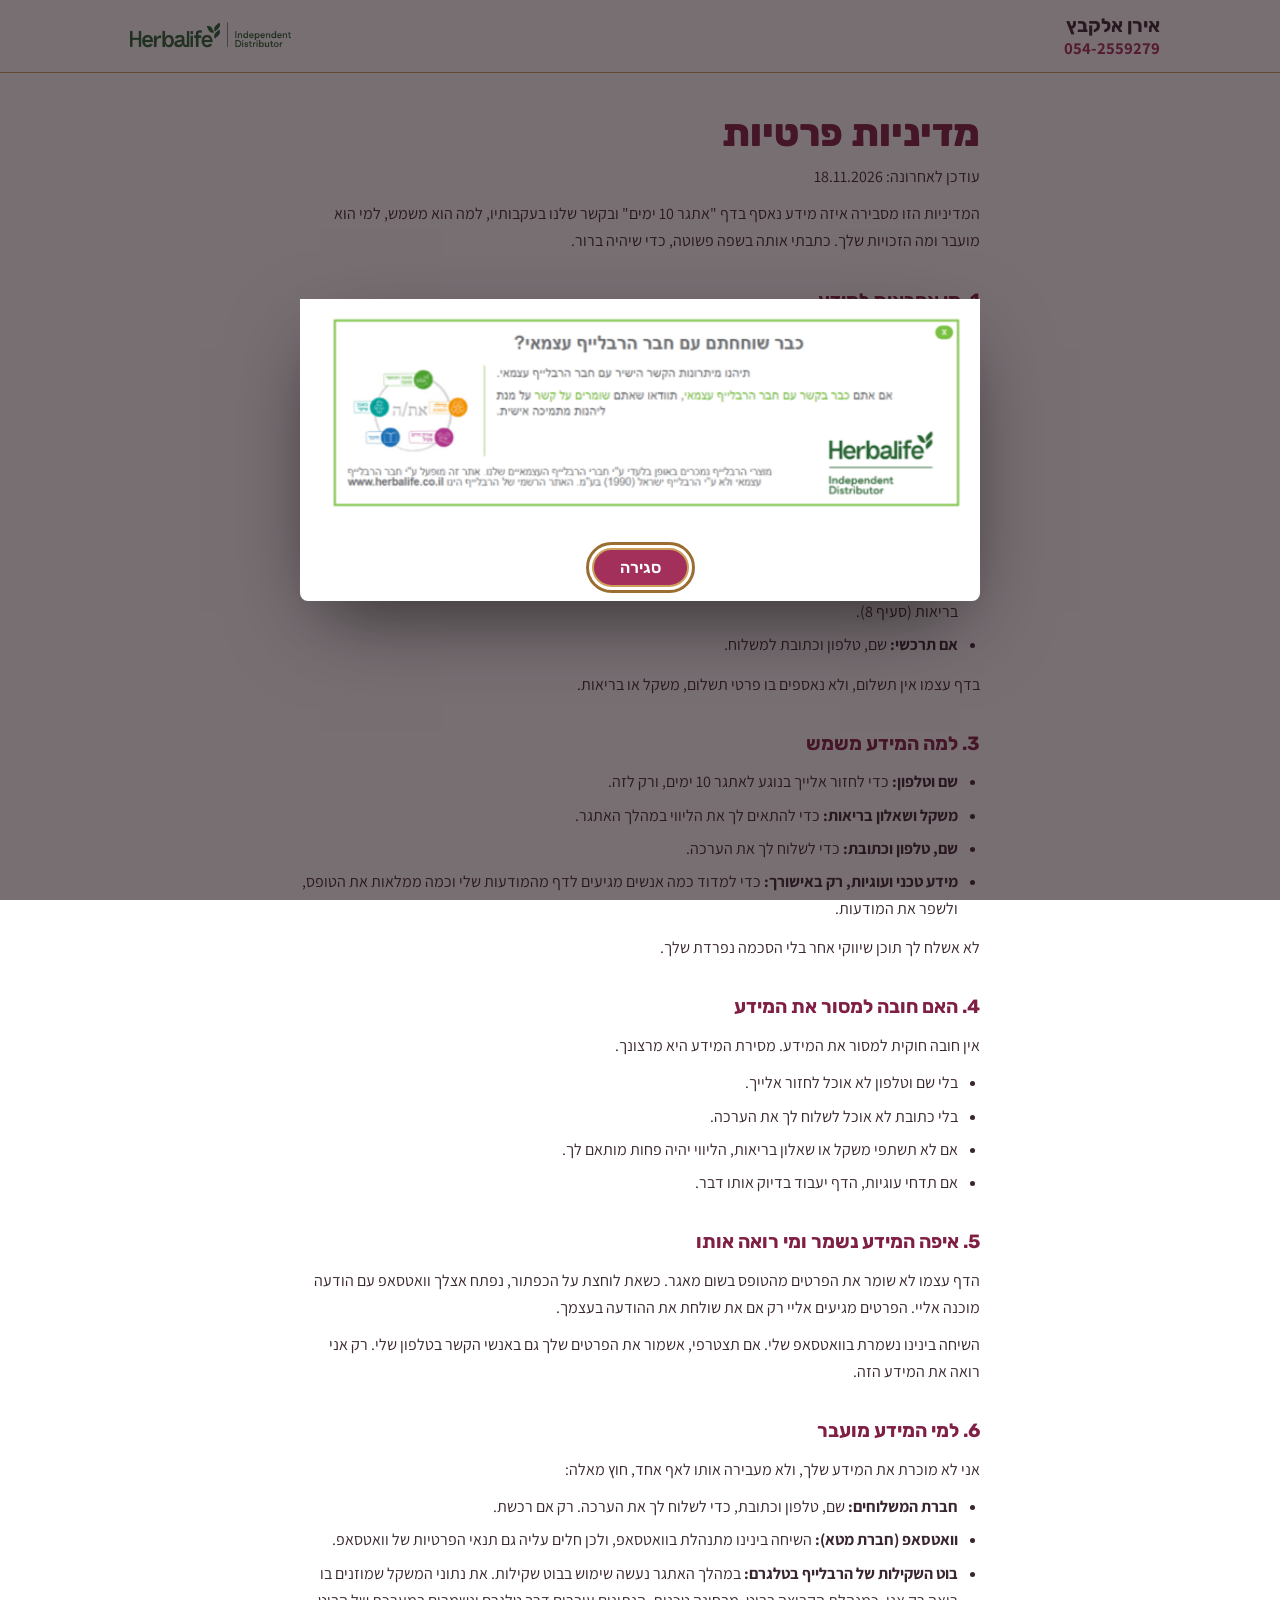
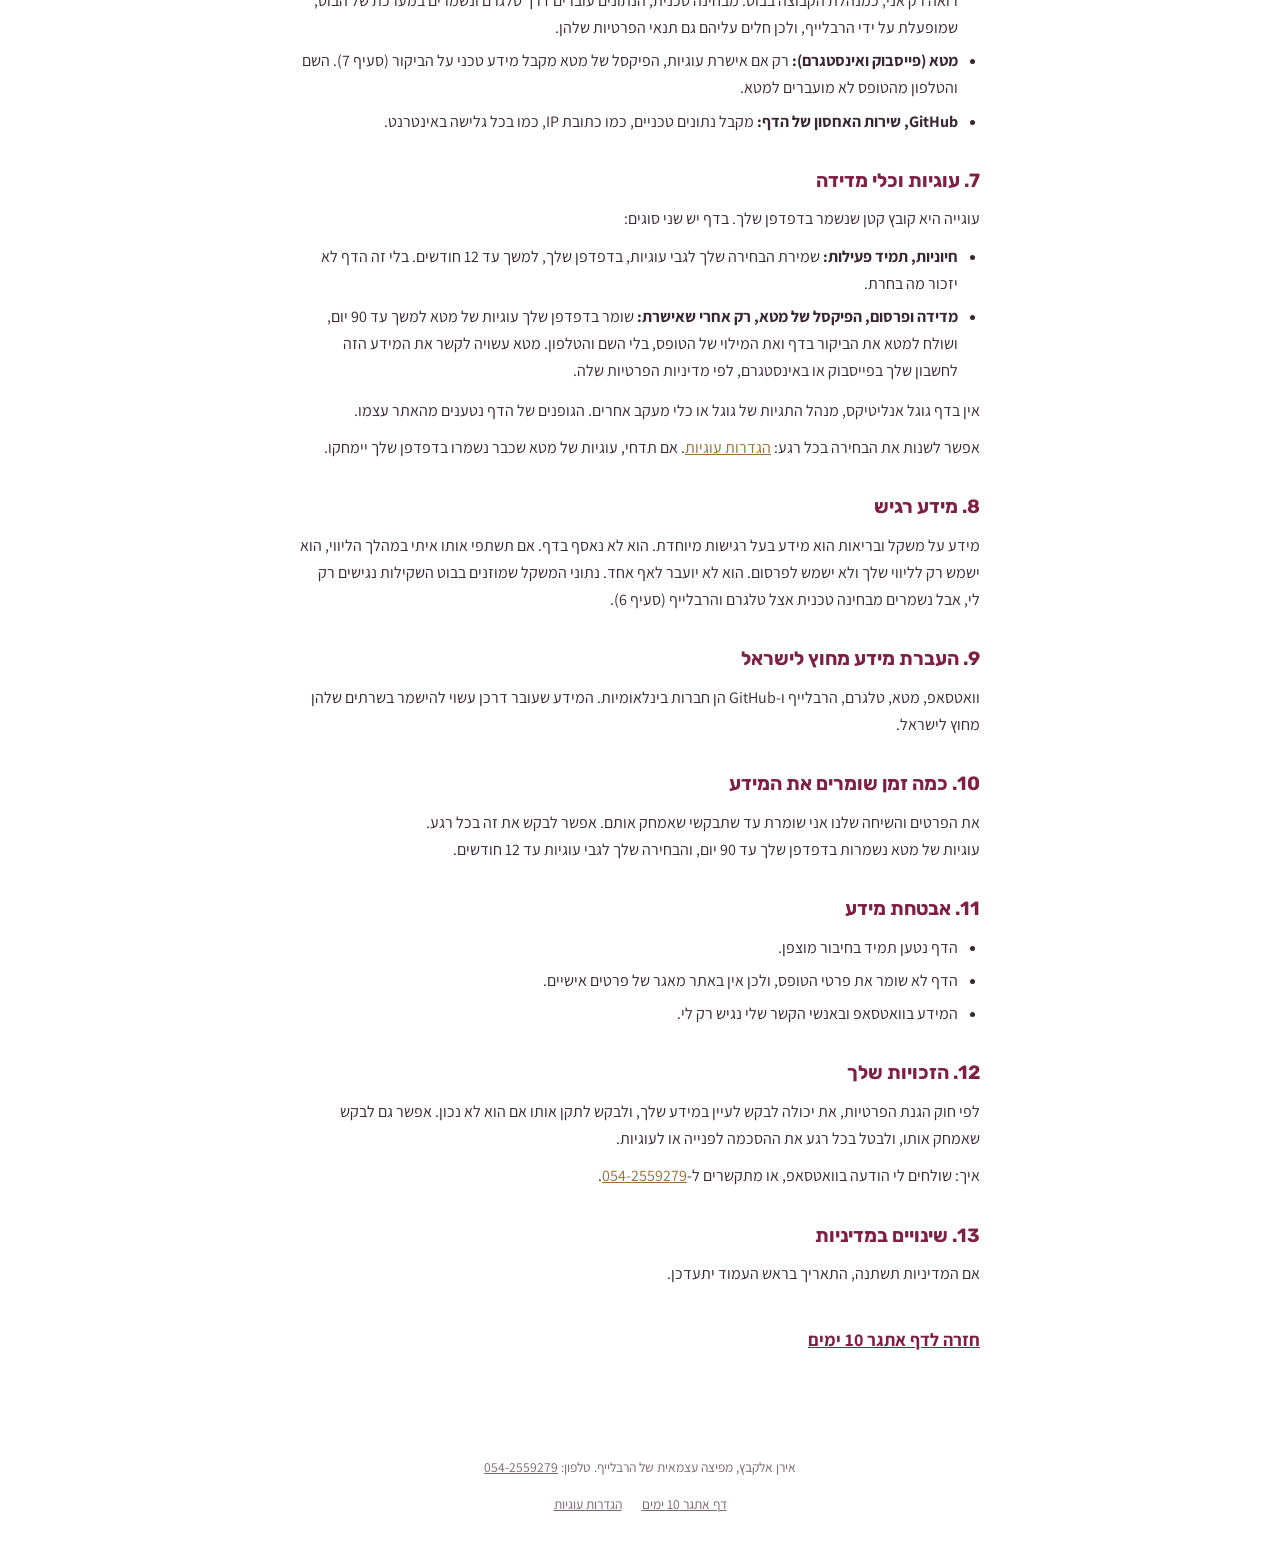
<file: privacy.html>
<!DOCTYPE html>
<html lang="he" dir="rtl">
<head>
<meta charset="utf-8">
<meta name="viewport" content="width=device-width, initial-scale=1">
<title>מדיניות פרטיות | אתגר 10 ימים | אירן אלקבץ</title>
<meta name="description" content="מדיניות הפרטיות של דף אתגר 10 ימים של אירן אלקבץ, מפיצה עצמאית של הרבלייף.">
<meta name="theme-color" content="#F7F0E8">
<meta name="robots" content="noindex, nofollow">
<link rel="stylesheet" href="fonts/fonts.css">
<link rel="stylesheet" href="style.css">
<!-- הפיקסל של מטא נטען רק אחרי אישור עוגיות (consent.js) -->
<script src="consent.js"></script>
</head>
<body data-popup-skip-internal>

<!-- חלון פתיחה רשמי של הרבלייף: מוצג למי שנכנסת ישירות לעמוד הזה (מי שהגיעה מדף הנחיתה כבר ראתה אותו) -->
<div class="hl-popup" id="hl-popup" role="dialog" aria-modal="true" aria-labelledby="hl-popup-title" hidden>
  <div class="hl-popup__box">
    <p class="sr-only" id="hl-popup-title">הודעה מהרבלייף</p>
    <img src="images/herbalife-popup.png" width="631" height="223" alt="כבר שוחחתם עם חבר הרבלייף עצמאי? תיהנו מיתרונות הקשר הישיר עם חבר הרבלייף עצמאי. אם אתם כבר בקשר עם חבר הרבלייף עצמאי, תוודאו שאתם שומרים על קשר על מנת ליהנות מתמיכה אישית. מוצרי הרבלייף נמכרים באופן בלעדי על ידי חברי הרבלייף העצמאיים שלנו. אתר זה מופעל על ידי חבר הרבלייף עצמאי ולא על ידי הרבלייף ישראל (1990) בע״מ. האתר הרשמי של הרבלייף הינו www.herbalife.co.il">
    <button type="button" class="hl-popup__hotspot js-popup-close" tabindex="-1" aria-hidden="true"></button>
    <button type="button" class="hl-popup__close js-popup-close">סגירה</button>
  </div>
</div>

<a class="skip" href="#main">דילוג לתוכן</a>

<header class="topbar">
  <div class="wrap topbar__inner">
    <div class="topbar__id">
      <span class="topbar__name">אירן אלקבץ</span>
      <a class="topbar__phone js-phone-link" href="tel:+972542559279" dir="ltr"><span class="js-phone">054-2559279</span></a>
    </div>
    <img class="topbar__logo" src="images/hid-logo.png" width="305" height="78" alt="Herbalife Independent Distributor, מפיצה עצמאית של הרבלייף">
  </div>
</header>

<main id="main" class="legal">
  <div class="wrap">
    <h1>מדיניות פרטיות</h1>
    <p class="legal__date">עודכן לאחרונה: 18.11.2026</p>
    <p>המדיניות הזו מסבירה איזה מידע נאסף בדף "אתגר 10 ימים" ובקשר שלנו בעקבותיו, למה הוא משמש, למי הוא מועבר ומה הזכויות שלך. כתבתי אותה בשפה פשוטה, כדי שיהיה ברור.</p>

    <h2 id="who">1. מי אחראית למידע</h2>
    <p>אירן אלקבץ, מפיצה עצמאית של הרבלייף.<br>
    טלפון ווואטסאפ: <a class="js-phone-link" href="tel:+972542559279" dir="ltr"><span class="js-phone">054-2559279</span></a><br>
    הדף מופעל על ידיי באופן עצמאי, ולא על ידי חברת הרבלייף.</p>

    <h2 id="what">2. איזה מידע נאסף</h2>
    <ul>
      <li><strong>מה שאת כותבת בטופס:</strong> שם פרטי ומספר טלפון נייד.</li>
      <li><strong>מידע טכני על הביקור:</strong> כתובת IP, סוג המכשיר והדפדפן, והדף שממנו הגעת. חלק מהמידע הזה נאסף רק אם אישרת עוגיות (סעיף 7).</li>
      <li><strong>אם תצטרפי לאתגר:</strong> במהלך הליווי בוואטסאפ, ורק אם תבחרי לשתף, מידע על המשקל שלך ותשובות לשאלון בריאות (סעיף 8).</li>
      <li><strong>אם תרכשי:</strong> שם, טלפון וכתובת למשלוח.</li>
    </ul>
    <p>בדף עצמו אין תשלום, ולא נאספים בו פרטי תשלום, משקל או בריאות.</p>

    <h2 id="why">3. למה המידע משמש</h2>
    <ul>
      <li><strong>שם וטלפון:</strong> כדי לחזור אלייך בנוגע לאתגר 10 ימים, ורק לזה.</li>
      <li><strong>משקל ושאלון בריאות:</strong> כדי להתאים לך את הליווי במהלך האתגר.</li>
      <li><strong>שם, טלפון וכתובת:</strong> כדי לשלוח לך את הערכה.</li>
      <li><strong>מידע טכני ועוגיות, רק באישורך:</strong> כדי למדוד כמה אנשים מגיעים לדף מהמודעות שלי וכמה ממלאות את הטופס, ולשפר את המודעות.</li>
    </ul>
    <p>לא אשלח לך תוכן שיווקי אחר בלי הסכמה נפרדת שלך.</p>

    <h2 id="must">4. האם חובה למסור את המידע</h2>
    <p>אין חובה חוקית למסור את המידע. מסירת המידע היא מרצונך.</p>
    <ul>
      <li>בלי שם וטלפון לא אוכל לחזור אלייך.</li>
      <li>בלי כתובת לא אוכל לשלוח לך את הערכה.</li>
      <li>אם לא תשתפי משקל או שאלון בריאות, הליווי יהיה פחות מותאם לך.</li>
      <li>אם תדחי עוגיות, הדף יעבוד בדיוק אותו דבר.</li>
    </ul>

    <h2 id="where">5. איפה המידע נשמר ומי רואה אותו</h2>
    <p>הדף עצמו לא שומר את הפרטים מהטופס בשום מאגר. כשאת לוחצת על הכפתור, נפתח אצלך וואטסאפ עם הודעה מוכנה אליי. הפרטים מגיעים אליי רק אם את שולחת את ההודעה בעצמך.</p>
    <p>השיחה בינינו נשמרת בוואטסאפ שלי. אם תצטרפי, אשמור את הפרטים שלך גם באנשי הקשר בטלפון שלי. רק אני רואה את המידע הזה.</p>

    <h2 id="share">6. למי המידע מועבר</h2>
    <p>אני לא מוכרת את המידע שלך, ולא מעבירה אותו לאף אחד, חוץ מאלה:</p>
    <ul>
      <li><strong>חברת המשלוחים:</strong> שם, טלפון וכתובת, כדי לשלוח לך את הערכה. רק אם רכשת.</li>
      <li><strong>וואטסאפ (חברת מטא):</strong> השיחה בינינו מתנהלת בוואטסאפ, ולכן חלים עליה גם תנאי הפרטיות של וואטסאפ.</li>
      <li><strong>בוט השקילות של הרבלייף בטלגרם:</strong> במהלך האתגר נעשה שימוש בבוט שקילות. את נתוני המשקל שמוזנים בו רואה רק אני, כמנהלת הקבוצה בבוט. מבחינה טכנית, הנתונים עוברים דרך טלגרם ונשמרים במערכת של הבוט, שמופעלת על ידי הרבלייף, ולכן חלים עליהם גם תנאי הפרטיות שלהן.</li>
      <li><strong>מטא (פייסבוק ואינסטגרם):</strong> רק אם אישרת עוגיות, הפיקסל של מטא מקבל מידע טכני על הביקור (סעיף 7). השם והטלפון מהטופס לא מועברים למטא.</li>
      <li><strong>GitHub, שירות האחסון של הדף:</strong> מקבל נתונים טכניים, כמו כתובת IP, כמו בכל גלישה באינטרנט.</li>
    </ul>

    <h2 id="cookies">7. עוגיות וכלי מדידה</h2>
    <p>עוגייה היא קובץ קטן שנשמר בדפדפן שלך. בדף יש שני סוגים:</p>
    <ul>
      <li><strong>חיוניות, תמיד פעילות:</strong> שמירת הבחירה שלך לגבי עוגיות, בדפדפן שלך, למשך עד 12 חודשים. בלי זה הדף לא יזכור מה בחרת.</li>
      <li><strong>מדידה ופרסום, הפיקסל של מטא, רק אחרי שאישרת:</strong> שומר בדפדפן שלך עוגיות של מטא למשך עד 90 יום, ושולח למטא את הביקור בדף ואת המילוי של הטופס, בלי השם והטלפון. מטא עשויה לקשר את המידע הזה לחשבון שלך בפייסבוק או באינסטגרם, לפי מדיניות הפרטיות שלה.</li>
    </ul>
    <p>אין בדף גוגל אנליטיקס, מנהל התגיות של גוגל או כלי מעקב אחרים. הגופנים של הדף נטענים מהאתר עצמו.</p>
    <p>אפשר לשנות את הבחירה בכל רגע: <a href="#" class="js-cookie-settings">הגדרות עוגיות</a>. אם תדחי, עוגיות של מטא שכבר נשמרו בדפדפן שלך יימחקו.</p>

    <h2 id="sensitive">8. מידע רגיש</h2>
    <p>מידע על משקל ובריאות הוא מידע בעל רגישות מיוחדת. הוא לא נאסף בדף. אם תשתפי אותו איתי במהלך הליווי, הוא ישמש רק לליווי שלך ולא ישמש לפרסום. הוא לא יועבר לאף אחד. נתוני המשקל שמוזנים בבוט השקילות נגישים רק לי, אבל נשמרים מבחינה טכנית אצל טלגרם והרבלייף (סעיף 6).</p>

    <h2 id="abroad">9. העברת מידע מחוץ לישראל</h2>
    <p>וואטסאפ, מטא, טלגרם, הרבלייף ו-GitHub הן חברות בינלאומיות. המידע שעובר דרכן עשוי להישמר בשרתים שלהן מחוץ לישראל.</p>

    <h2 id="keep">10. כמה זמן שומרים את המידע</h2>
    <p>את הפרטים והשיחה שלנו אני שומרת עד שתבקשי שאמחק אותם. אפשר לבקש את זה בכל רגע.<br>
    עוגיות של מטא נשמרות בדפדפן שלך עד 90 יום, והבחירה שלך לגבי עוגיות עד 12 חודשים.</p>

    <h2 id="security">11. אבטחת מידע</h2>
    <ul>
      <li>הדף נטען תמיד בחיבור מוצפן.</li>
      <li>הדף לא שומר את פרטי הטופס, ולכן אין באתר מאגר של פרטים אישיים.</li>
      <li>המידע בוואטסאפ ובאנשי הקשר שלי נגיש רק לי.</li>
    </ul>

    <h2 id="rights">12. הזכויות שלך</h2>
    <p>לפי חוק הגנת הפרטיות, את יכולה לבקש לעיין במידע שלך, ולבקש לתקן אותו אם הוא לא נכון. אפשר גם לבקש שאמחק אותו, ולבטל בכל רגע את ההסכמה לפנייה או לעוגיות.</p>
    <p>איך: שולחים לי הודעה בוואטסאפ, או מתקשרים ל-<a class="js-phone-link" href="tel:+972542559279" dir="ltr"><span class="js-phone">054-2559279</span></a>.</p>

    <h2 id="changes">13. שינויים במדיניות</h2>
    <p>אם המדיניות תשתנה, התאריך בראש העמוד יתעדכן.</p>

    <a class="legal__back" href="https://irenemetukim-dot.github.io/atgar-10-yamim/">חזרה לדף אתגר 10 ימים</a>
  </div>
</main>

<footer class="footer">
  <div class="wrap">
    <p>אירן אלקבץ, מפיצה עצמאית של הרבלייף. טלפון: <a class="js-phone-link" href="tel:+972542559279" dir="ltr"><span class="js-phone">054-2559279</span></a></p>
    <p class="footer__links"><a href="https://irenemetukim-dot.github.io/atgar-10-yamim/">דף אתגר 10 ימים</a><a href="#" class="js-cookie-settings">הגדרות עוגיות</a></p>
  </div>
</footer>

<script src="script.js"></script>
</body>
</html>
</file>
<file: fonts/fonts.css>
/* Assistant + Rubik, hosted locally (same files Google Fonts serves). License: SIL Open Font License 1.1 */
/* hebrew */
@font-face {
  font-family: 'Assistant';
  font-style: normal;
  font-weight: 400;
  font-display: swap;
  src: url(assistant-2sDcZGJYnIjSi6H75xkzamW5O7w.woff2) format('woff2');
  unicode-range: U+0307-0308, U+0590-05FF, U+200C-2010, U+20AA, U+25CC, U+FB1D-FB4F;
}
/* latin-ext */
@font-face {
  font-family: 'Assistant';
  font-style: normal;
  font-weight: 400;
  font-display: swap;
  src: url(assistant-2sDcZGJYnIjSi6H75xkzZmW5O7w.woff2) format('woff2');
  unicode-range: U+0100-02BA, U+02BD-02C5, U+02C7-02CC, U+02CE-02D7, U+02DD-02FF, U+0304, U+0308, U+0329, U+1D00-1DBF, U+1E00-1E9F, U+1EF2-1EFF, U+2020, U+20A0-20AB, U+20AD-20C4, U+2113, U+2C60-2C7F, U+A720-A7FF;
}
/* latin */
@font-face {
  font-family: 'Assistant';
  font-style: normal;
  font-weight: 400;
  font-display: swap;
  src: url(assistant-2sDcZGJYnIjSi6H75xkzaGW5.woff2) format('woff2');
  unicode-range: U+0000-00FF, U+0131, U+0152-0153, U+02BB-02BC, U+02C6, U+02DA, U+02DC, U+0304, U+0308, U+0329, U+2000-206F, U+20AC, U+2122, U+2191, U+2193, U+2212, U+2215, U+FEFF, U+FFFD;
}
/* hebrew */
@font-face {
  font-family: 'Assistant';
  font-style: normal;
  font-weight: 600;
  font-display: swap;
  src: url(assistant-2sDcZGJYnIjSi6H75xkzamW5O7w.woff2) format('woff2');
  unicode-range: U+0307-0308, U+0590-05FF, U+200C-2010, U+20AA, U+25CC, U+FB1D-FB4F;
}
/* latin-ext */
@font-face {
  font-family: 'Assistant';
  font-style: normal;
  font-weight: 600;
  font-display: swap;
  src: url(assistant-2sDcZGJYnIjSi6H75xkzZmW5O7w.woff2) format('woff2');
  unicode-range: U+0100-02BA, U+02BD-02C5, U+02C7-02CC, U+02CE-02D7, U+02DD-02FF, U+0304, U+0308, U+0329, U+1D00-1DBF, U+1E00-1E9F, U+1EF2-1EFF, U+2020, U+20A0-20AB, U+20AD-20C4, U+2113, U+2C60-2C7F, U+A720-A7FF;
}
/* latin */
@font-face {
  font-family: 'Assistant';
  font-style: normal;
  font-weight: 600;
  font-display: swap;
  src: url(assistant-2sDcZGJYnIjSi6H75xkzaGW5.woff2) format('woff2');
  unicode-range: U+0000-00FF, U+0131, U+0152-0153, U+02BB-02BC, U+02C6, U+02DA, U+02DC, U+0304, U+0308, U+0329, U+2000-206F, U+20AC, U+2122, U+2191, U+2193, U+2212, U+2215, U+FEFF, U+FFFD;
}
/* hebrew */
@font-face {
  font-family: 'Assistant';
  font-style: normal;
  font-weight: 700;
  font-display: swap;
  src: url(assistant-2sDcZGJYnIjSi6H75xkzamW5O7w.woff2) format('woff2');
  unicode-range: U+0307-0308, U+0590-05FF, U+200C-2010, U+20AA, U+25CC, U+FB1D-FB4F;
}
/* latin-ext */
@font-face {
  font-family: 'Assistant';
  font-style: normal;
  font-weight: 700;
  font-display: swap;
  src: url(assistant-2sDcZGJYnIjSi6H75xkzZmW5O7w.woff2) format('woff2');
  unicode-range: U+0100-02BA, U+02BD-02C5, U+02C7-02CC, U+02CE-02D7, U+02DD-02FF, U+0304, U+0308, U+0329, U+1D00-1DBF, U+1E00-1E9F, U+1EF2-1EFF, U+2020, U+20A0-20AB, U+20AD-20C4, U+2113, U+2C60-2C7F, U+A720-A7FF;
}
/* latin */
@font-face {
  font-family: 'Assistant';
  font-style: normal;
  font-weight: 700;
  font-display: swap;
  src: url(assistant-2sDcZGJYnIjSi6H75xkzaGW5.woff2) format('woff2');
  unicode-range: U+0000-00FF, U+0131, U+0152-0153, U+02BB-02BC, U+02C6, U+02DA, U+02DC, U+0304, U+0308, U+0329, U+2000-206F, U+20AC, U+2122, U+2191, U+2193, U+2212, U+2215, U+FEFF, U+FFFD;
}
/* arabic */
@font-face {
  font-family: 'Rubik';
  font-style: normal;
  font-weight: 400;
  font-display: swap;
  src: url(rubik-iJWKBXyIfDnIV7nErXyi0A.woff2) format('woff2');
  unicode-range: U+0600-06FF, U+0750-077F, U+0870-0891, U+0897-08E1, U+08E3-08FF, U+200C-200E, U+2010-2011, U+204F, U+2E41, U+FB50-FDFF, U+FE70-FE74, U+FE76-FEFC, U+102E0-102FB, U+10E60-10E7E, U+10EC2-10EC7, U+10EC9-10EEE, U+10EF0-10EFF, U+1EE00-1EE03, U+1EE05-1EE1F, U+1EE21-1EE22, U+1EE24, U+1EE27, U+1EE29-1EE32, U+1EE34-1EE37, U+1EE39, U+1EE3B, U+1EE42, U+1EE47, U+1EE49, U+1EE4B, U+1EE4D-1EE4F, U+1EE51-1EE52, U+1EE54, U+1EE57, U+1EE59, U+1EE5B, U+1EE5D, U+1EE5F, U+1EE61-1EE62, U+1EE64, U+1EE67-1EE6A, U+1EE6C-1EE72, U+1EE74-1EE77, U+1EE79-1EE7C, U+1EE7E, U+1EE80-1EE89, U+1EE8B-1EE9B, U+1EEA1-1EEA3, U+1EEA5-1EEA9, U+1EEAB-1EEBB, U+1EEF0-1EEF1;
}
/* cyrillic-ext */
@font-face {
  font-family: 'Rubik';
  font-style: normal;
  font-weight: 400;
  font-display: swap;
  src: url(rubik-iJWKBXyIfDnIV7nMrXyi0A.woff2) format('woff2');
  unicode-range: U+0460-052F, U+1C80-1C8A, U+20B4, U+2DE0-2DFF, U+A640-A69F, U+FE2E-FE2F;
}
/* cyrillic */
@font-face {
  font-family: 'Rubik';
  font-style: normal;
  font-weight: 400;
  font-display: swap;
  src: url(rubik-iJWKBXyIfDnIV7nFrXyi0A.woff2) format('woff2');
  unicode-range: U+0301, U+0400-045F, U+0490-0491, U+04B0-04B1, U+2116;
}
/* hebrew */
@font-face {
  font-family: 'Rubik';
  font-style: normal;
  font-weight: 400;
  font-display: swap;
  src: url(rubik-iJWKBXyIfDnIV7nDrXyi0A.woff2) format('woff2');
  unicode-range: U+0307-0308, U+0590-05FF, U+200C-2010, U+20AA, U+25CC, U+FB1D-FB4F;
}
/* latin-ext */
@font-face {
  font-family: 'Rubik';
  font-style: normal;
  font-weight: 400;
  font-display: swap;
  src: url(rubik-iJWKBXyIfDnIV7nPrXyi0A.woff2) format('woff2');
  unicode-range: U+0100-02BA, U+02BD-02C5, U+02C7-02CC, U+02CE-02D7, U+02DD-02FF, U+0304, U+0308, U+0329, U+1D00-1DBF, U+1E00-1E9F, U+1EF2-1EFF, U+2020, U+20A0-20AB, U+20AD-20C4, U+2113, U+2C60-2C7F, U+A720-A7FF;
}
/* latin */
@font-face {
  font-family: 'Rubik';
  font-style: normal;
  font-weight: 400;
  font-display: swap;
  src: url(rubik-iJWKBXyIfDnIV7nBrXw.woff2) format('woff2');
  unicode-range: U+0000-00FF, U+0131, U+0152-0153, U+02BB-02BC, U+02C6, U+02DA, U+02DC, U+0304, U+0308, U+0329, U+2000-206F, U+20AC, U+2122, U+2191, U+2193, U+2212, U+2215, U+FEFF, U+FFFD;
}
/* arabic */
@font-face {
  font-family: 'Rubik';
  font-style: normal;
  font-weight: 500;
  font-display: swap;
  src: url(rubik-iJWKBXyIfDnIV7nErXyi0A.woff2) format('woff2');
  unicode-range: U+0600-06FF, U+0750-077F, U+0870-0891, U+0897-08E1, U+08E3-08FF, U+200C-200E, U+2010-2011, U+204F, U+2E41, U+FB50-FDFF, U+FE70-FE74, U+FE76-FEFC, U+102E0-102FB, U+10E60-10E7E, U+10EC2-10EC7, U+10EC9-10EEE, U+10EF0-10EFF, U+1EE00-1EE03, U+1EE05-1EE1F, U+1EE21-1EE22, U+1EE24, U+1EE27, U+1EE29-1EE32, U+1EE34-1EE37, U+1EE39, U+1EE3B, U+1EE42, U+1EE47, U+1EE49, U+1EE4B, U+1EE4D-1EE4F, U+1EE51-1EE52, U+1EE54, U+1EE57, U+1EE59, U+1EE5B, U+1EE5D, U+1EE5F, U+1EE61-1EE62, U+1EE64, U+1EE67-1EE6A, U+1EE6C-1EE72, U+1EE74-1EE77, U+1EE79-1EE7C, U+1EE7E, U+1EE80-1EE89, U+1EE8B-1EE9B, U+1EEA1-1EEA3, U+1EEA5-1EEA9, U+1EEAB-1EEBB, U+1EEF0-1EEF1;
}
/* cyrillic-ext */
@font-face {
  font-family: 'Rubik';
  font-style: normal;
  font-weight: 500;
  font-display: swap;
  src: url(rubik-iJWKBXyIfDnIV7nMrXyi0A.woff2) format('woff2');
  unicode-range: U+0460-052F, U+1C80-1C8A, U+20B4, U+2DE0-2DFF, U+A640-A69F, U+FE2E-FE2F;
}
/* cyrillic */
@font-face {
  font-family: 'Rubik';
  font-style: normal;
  font-weight: 500;
  font-display: swap;
  src: url(rubik-iJWKBXyIfDnIV7nFrXyi0A.woff2) format('woff2');
  unicode-range: U+0301, U+0400-045F, U+0490-0491, U+04B0-04B1, U+2116;
}
/* hebrew */
@font-face {
  font-family: 'Rubik';
  font-style: normal;
  font-weight: 500;
  font-display: swap;
  src: url(rubik-iJWKBXyIfDnIV7nDrXyi0A.woff2) format('woff2');
  unicode-range: U+0307-0308, U+0590-05FF, U+200C-2010, U+20AA, U+25CC, U+FB1D-FB4F;
}
/* latin-ext */
@font-face {
  font-family: 'Rubik';
  font-style: normal;
  font-weight: 500;
  font-display: swap;
  src: url(rubik-iJWKBXyIfDnIV7nPrXyi0A.woff2) format('woff2');
  unicode-range: U+0100-02BA, U+02BD-02C5, U+02C7-02CC, U+02CE-02D7, U+02DD-02FF, U+0304, U+0308, U+0329, U+1D00-1DBF, U+1E00-1E9F, U+1EF2-1EFF, U+2020, U+20A0-20AB, U+20AD-20C4, U+2113, U+2C60-2C7F, U+A720-A7FF;
}
/* latin */
@font-face {
  font-family: 'Rubik';
  font-style: normal;
  font-weight: 500;
  font-display: swap;
  src: url(rubik-iJWKBXyIfDnIV7nBrXw.woff2) format('woff2');
  unicode-range: U+0000-00FF, U+0131, U+0152-0153, U+02BB-02BC, U+02C6, U+02DA, U+02DC, U+0304, U+0308, U+0329, U+2000-206F, U+20AC, U+2122, U+2191, U+2193, U+2212, U+2215, U+FEFF, U+FFFD;
}
/* arabic */
@font-face {
  font-family: 'Rubik';
  font-style: normal;
  font-weight: 600;
  font-display: swap;
  src: url(rubik-iJWKBXyIfDnIV7nErXyi0A.woff2) format('woff2');
  unicode-range: U+0600-06FF, U+0750-077F, U+0870-0891, U+0897-08E1, U+08E3-08FF, U+200C-200E, U+2010-2011, U+204F, U+2E41, U+FB50-FDFF, U+FE70-FE74, U+FE76-FEFC, U+102E0-102FB, U+10E60-10E7E, U+10EC2-10EC7, U+10EC9-10EEE, U+10EF0-10EFF, U+1EE00-1EE03, U+1EE05-1EE1F, U+1EE21-1EE22, U+1EE24, U+1EE27, U+1EE29-1EE32, U+1EE34-1EE37, U+1EE39, U+1EE3B, U+1EE42, U+1EE47, U+1EE49, U+1EE4B, U+1EE4D-1EE4F, U+1EE51-1EE52, U+1EE54, U+1EE57, U+1EE59, U+1EE5B, U+1EE5D, U+1EE5F, U+1EE61-1EE62, U+1EE64, U+1EE67-1EE6A, U+1EE6C-1EE72, U+1EE74-1EE77, U+1EE79-1EE7C, U+1EE7E, U+1EE80-1EE89, U+1EE8B-1EE9B, U+1EEA1-1EEA3, U+1EEA5-1EEA9, U+1EEAB-1EEBB, U+1EEF0-1EEF1;
}
/* cyrillic-ext */
@font-face {
  font-family: 'Rubik';
  font-style: normal;
  font-weight: 600;
  font-display: swap;
  src: url(rubik-iJWKBXyIfDnIV7nMrXyi0A.woff2) format('woff2');
  unicode-range: U+0460-052F, U+1C80-1C8A, U+20B4, U+2DE0-2DFF, U+A640-A69F, U+FE2E-FE2F;
}
/* cyrillic */
@font-face {
  font-family: 'Rubik';
  font-style: normal;
  font-weight: 600;
  font-display: swap;
  src: url(rubik-iJWKBXyIfDnIV7nFrXyi0A.woff2) format('woff2');
  unicode-range: U+0301, U+0400-045F, U+0490-0491, U+04B0-04B1, U+2116;
}
/* hebrew */
@font-face {
  font-family: 'Rubik';
  font-style: normal;
  font-weight: 600;
  font-display: swap;
  src: url(rubik-iJWKBXyIfDnIV7nDrXyi0A.woff2) format('woff2');
  unicode-range: U+0307-0308, U+0590-05FF, U+200C-2010, U+20AA, U+25CC, U+FB1D-FB4F;
}
/* latin-ext */
@font-face {
  font-family: 'Rubik';
  font-style: normal;
  font-weight: 600;
  font-display: swap;
  src: url(rubik-iJWKBXyIfDnIV7nPrXyi0A.woff2) format('woff2');
  unicode-range: U+0100-02BA, U+02BD-02C5, U+02C7-02CC, U+02CE-02D7, U+02DD-02FF, U+0304, U+0308, U+0329, U+1D00-1DBF, U+1E00-1E9F, U+1EF2-1EFF, U+2020, U+20A0-20AB, U+20AD-20C4, U+2113, U+2C60-2C7F, U+A720-A7FF;
}
/* latin */
@font-face {
  font-family: 'Rubik';
  font-style: normal;
  font-weight: 600;
  font-display: swap;
  src: url(rubik-iJWKBXyIfDnIV7nBrXw.woff2) format('woff2');
  unicode-range: U+0000-00FF, U+0131, U+0152-0153, U+02BB-02BC, U+02C6, U+02DA, U+02DC, U+0304, U+0308, U+0329, U+2000-206F, U+20AC, U+2122, U+2191, U+2193, U+2212, U+2215, U+FEFF, U+FFFD;
}
/* arabic */
@font-face {
  font-family: 'Rubik';
  font-style: normal;
  font-weight: 700;
  font-display: swap;
  src: url(rubik-iJWKBXyIfDnIV7nErXyi0A.woff2) format('woff2');
  unicode-range: U+0600-06FF, U+0750-077F, U+0870-0891, U+0897-08E1, U+08E3-08FF, U+200C-200E, U+2010-2011, U+204F, U+2E41, U+FB50-FDFF, U+FE70-FE74, U+FE76-FEFC, U+102E0-102FB, U+10E60-10E7E, U+10EC2-10EC7, U+10EC9-10EEE, U+10EF0-10EFF, U+1EE00-1EE03, U+1EE05-1EE1F, U+1EE21-1EE22, U+1EE24, U+1EE27, U+1EE29-1EE32, U+1EE34-1EE37, U+1EE39, U+1EE3B, U+1EE42, U+1EE47, U+1EE49, U+1EE4B, U+1EE4D-1EE4F, U+1EE51-1EE52, U+1EE54, U+1EE57, U+1EE59, U+1EE5B, U+1EE5D, U+1EE5F, U+1EE61-1EE62, U+1EE64, U+1EE67-1EE6A, U+1EE6C-1EE72, U+1EE74-1EE77, U+1EE79-1EE7C, U+1EE7E, U+1EE80-1EE89, U+1EE8B-1EE9B, U+1EEA1-1EEA3, U+1EEA5-1EEA9, U+1EEAB-1EEBB, U+1EEF0-1EEF1;
}
/* cyrillic-ext */
@font-face {
  font-family: 'Rubik';
  font-style: normal;
  font-weight: 700;
  font-display: swap;
  src: url(rubik-iJWKBXyIfDnIV7nMrXyi0A.woff2) format('woff2');
  unicode-range: U+0460-052F, U+1C80-1C8A, U+20B4, U+2DE0-2DFF, U+A640-A69F, U+FE2E-FE2F;
}
/* cyrillic */
@font-face {
  font-family: 'Rubik';
  font-style: normal;
  font-weight: 700;
  font-display: swap;
  src: url(rubik-iJWKBXyIfDnIV7nFrXyi0A.woff2) format('woff2');
  unicode-range: U+0301, U+0400-045F, U+0490-0491, U+04B0-04B1, U+2116;
}
/* hebrew */
@font-face {
  font-family: 'Rubik';
  font-style: normal;
  font-weight: 700;
  font-display: swap;
  src: url(rubik-iJWKBXyIfDnIV7nDrXyi0A.woff2) format('woff2');
  unicode-range: U+0307-0308, U+0590-05FF, U+200C-2010, U+20AA, U+25CC, U+FB1D-FB4F;
}
/* latin-ext */
@font-face {
  font-family: 'Rubik';
  font-style: normal;
  font-weight: 700;
  font-display: swap;
  src: url(rubik-iJWKBXyIfDnIV7nPrXyi0A.woff2) format('woff2');
  unicode-range: U+0100-02BA, U+02BD-02C5, U+02C7-02CC, U+02CE-02D7, U+02DD-02FF, U+0304, U+0308, U+0329, U+1D00-1DBF, U+1E00-1E9F, U+1EF2-1EFF, U+2020, U+20A0-20AB, U+20AD-20C4, U+2113, U+2C60-2C7F, U+A720-A7FF;
}
/* latin */
@font-face {
  font-family: 'Rubik';
  font-style: normal;
  font-weight: 700;
  font-display: swap;
  src: url(rubik-iJWKBXyIfDnIV7nBrXw.woff2) format('woff2');
  unicode-range: U+0000-00FF, U+0131, U+0152-0153, U+02BB-02BC, U+02C6, U+02DA, U+02DC, U+0304, U+0308, U+0329, U+2000-206F, U+20AC, U+2122, U+2191, U+2193, U+2212, U+2215, U+FEFF, U+FFFD;
}
/* arabic */
@font-face {
  font-family: 'Rubik';
  font-style: normal;
  font-weight: 800;
  font-display: swap;
  src: url(rubik-iJWKBXyIfDnIV7nErXyi0A.woff2) format('woff2');
  unicode-range: U+0600-06FF, U+0750-077F, U+0870-0891, U+0897-08E1, U+08E3-08FF, U+200C-200E, U+2010-2011, U+204F, U+2E41, U+FB50-FDFF, U+FE70-FE74, U+FE76-FEFC, U+102E0-102FB, U+10E60-10E7E, U+10EC2-10EC7, U+10EC9-10EEE, U+10EF0-10EFF, U+1EE00-1EE03, U+1EE05-1EE1F, U+1EE21-1EE22, U+1EE24, U+1EE27, U+1EE29-1EE32, U+1EE34-1EE37, U+1EE39, U+1EE3B, U+1EE42, U+1EE47, U+1EE49, U+1EE4B, U+1EE4D-1EE4F, U+1EE51-1EE52, U+1EE54, U+1EE57, U+1EE59, U+1EE5B, U+1EE5D, U+1EE5F, U+1EE61-1EE62, U+1EE64, U+1EE67-1EE6A, U+1EE6C-1EE72, U+1EE74-1EE77, U+1EE79-1EE7C, U+1EE7E, U+1EE80-1EE89, U+1EE8B-1EE9B, U+1EEA1-1EEA3, U+1EEA5-1EEA9, U+1EEAB-1EEBB, U+1EEF0-1EEF1;
}
/* cyrillic-ext */
@font-face {
  font-family: 'Rubik';
  font-style: normal;
  font-weight: 800;
  font-display: swap;
  src: url(rubik-iJWKBXyIfDnIV7nMrXyi0A.woff2) format('woff2');
  unicode-range: U+0460-052F, U+1C80-1C8A, U+20B4, U+2DE0-2DFF, U+A640-A69F, U+FE2E-FE2F;
}
/* cyrillic */
@font-face {
  font-family: 'Rubik';
  font-style: normal;
  font-weight: 800;
  font-display: swap;
  src: url(rubik-iJWKBXyIfDnIV7nFrXyi0A.woff2) format('woff2');
  unicode-range: U+0301, U+0400-045F, U+0490-0491, U+04B0-04B1, U+2116;
}
/* hebrew */
@font-face {
  font-family: 'Rubik';
  font-style: normal;
  font-weight: 800;
  font-display: swap;
  src: url(rubik-iJWKBXyIfDnIV7nDrXyi0A.woff2) format('woff2');
  unicode-range: U+0307-0308, U+0590-05FF, U+200C-2010, U+20AA, U+25CC, U+FB1D-FB4F;
}
/* latin-ext */
@font-face {
  font-family: 'Rubik';
  font-style: normal;
  font-weight: 800;
  font-display: swap;
  src: url(rubik-iJWKBXyIfDnIV7nPrXyi0A.woff2) format('woff2');
  unicode-range: U+0100-02BA, U+02BD-02C5, U+02C7-02CC, U+02CE-02D7, U+02DD-02FF, U+0304, U+0308, U+0329, U+1D00-1DBF, U+1E00-1E9F, U+1EF2-1EFF, U+2020, U+20A0-20AB, U+20AD-20C4, U+2113, U+2C60-2C7F, U+A720-A7FF;
}
/* latin */
@font-face {
  font-family: 'Rubik';
  font-style: normal;
  font-weight: 800;
  font-display: swap;
  src: url(rubik-iJWKBXyIfDnIV7nBrXw.woff2) format('woff2');
  unicode-range: U+0000-00FF, U+0131, U+0152-0153, U+02BB-02BC, U+02C6, U+02DA, U+02DC, U+0304, U+0308, U+0329, U+2000-206F, U+20AC, U+2122, U+2191, U+2193, U+2212, U+2215, U+FEFF, U+FFFD;
}
</file>
<file: style.css>
/* ===== אתגר 10 ימים | אירן אלקבץ ===== */

:root {
  --cream: #F7F0E8;
  --paper: #FFFBF6;
  --sage: #8B9A72;
  --sage-tint: #E8EBDD;
  --sage-deep: #3D4A2F;
  --rose: #DB8EA6;
  --rose-tint: #F8E4EA;
  --rose-deep: #B0466B;
  --rose-deeper: #8E3354;
  --ink: #2C3229;
  --muted: #646B60;
  --line: #E3D8CB;

  --f-display: "Frank Ruhl Libre", "David", serif;
  --f-body: "Assistant", "Segoe UI", Arial, sans-serif;
  --f-hand: "Playpen Sans Hebrew", "Assistant", cursive;

  --wrap: 1120px;
  --gutter: clamp(20px, 5vw, 40px);
  --section-y: clamp(64px, 10vw, 120px);
}

*, *::before, *::after { box-sizing: border-box; }

html { -webkit-text-size-adjust: 100%; }
@media (prefers-reduced-motion: no-preference) {
  html { scroll-behavior: smooth; }
}

body {
  margin: 0;
  background: var(--cream);
  color: var(--ink);
  font-family: var(--f-body);
  font-size: 1.125rem;
  line-height: 1.65;
  -webkit-font-smoothing: antialiased;
}

img { display: block; max-width: 100%; }
p { margin: 0 0 1em; }
p:last-child { margin-bottom: 0; }
ul, ol { margin: 0; padding: 0; list-style: none; }
a { color: var(--rose-deep); }
strong { font-weight: 700; }

svg { width: 24px; height: 24px; fill: none; stroke: currentColor; stroke-width: 1.6; stroke-linecap: round; stroke-linejoin: round; flex: none; }

:focus-visible { outline: 3px solid var(--rose-deep); outline-offset: 3px; border-radius: 6px; }

[hidden] { display: none !important; }

.sr-only { position: absolute; width: 1px; height: 1px; overflow: hidden; clip: rect(0 0 0 0); white-space: nowrap; }

.skip { position: absolute; inset-inline-start: 12px; top: -60px; z-index: 100; background: var(--sage-deep); color: var(--paper); padding: 10px 16px; border-radius: 8px; }
.skip:focus { top: 12px; }

.wrap { max-width: var(--wrap); margin-inline: auto; padding-inline: var(--gutter); }
.wrap--narrow { max-width: 760px; }

/* ===== טיפוגרפיה ===== */
.h2 {
  font-family: var(--f-display);
  font-weight: 500;
  font-size: clamp(1.85rem, 1.3rem + 2.2vw, 2.75rem);
  line-height: 1.2;
  color: var(--sage-deep);
  margin: 0 0 .7em;
  text-wrap: balance;
}
.h3 {
  font-family: var(--f-body);
  font-weight: 700;
  font-size: 1.25rem;
  line-height: 1.35;
  color: var(--ink);
  margin: 1.8em 0 .5em;
}
.h3:first-child { margin-top: 0; }
.lead { font-size: 1.3rem; line-height: 1.5; font-weight: 600; color: var(--sage-deep); }
.prose { max-width: 36em; }
.prose--center { margin-inline: auto; text-align: center; }
.disclaimer { font-size: .85rem; color: var(--muted); margin-top: .8em; }
.disclaimer--light { color: rgba(255, 251, 246, .75); }
.small-note { font-size: .95rem; color: var(--muted); }

/* ===== כפתורים ===== */
.btn {
  display: inline-flex; align-items: center; justify-content: center; gap: 10px;
  min-height: 58px;
  padding: 14px 30px;
  background: var(--rose-deep);
  color: #fff;
  font-family: var(--f-body);
  font-size: 1.15rem;
  font-weight: 700;
  text-decoration: none;
  border: 0;
  border-radius: 999px;
  cursor: pointer;
  box-shadow: 0 10px 24px -12px rgba(142, 51, 84, .7);
  transition: background-color .2s, transform .2s;
}
.btn:hover { background: var(--rose-deeper); }
.btn:active { transform: translateY(1px); }
.btn--wide { width: 100%; }

.cta-block { margin-top: 32px; }
.cta-block--center { text-align: center; }
.cta-note { margin-top: 12px; font-size: .95rem; color: var(--muted); }
.cta-note--center { text-align: center; }

/* ===== סקשנים ===== */
.section { padding-block: var(--section-y); }
.section--paper { background: var(--paper); }
.section--sage { background: var(--sage-tint); }
.section--rose { background: var(--rose-tint); }

/* ===== סרגל עליון ===== */
.topbar { position: absolute; inset-inline: 0; top: 0; z-index: 5; }
.topbar__inner { display: flex; align-items: center; justify-content: space-between; height: 68px; }
.topbar__name { font-family: var(--f-display); font-weight: 500; font-size: 1.3rem; color: var(--sage-deep); }
.topbar__cta { font-weight: 700; color: var(--sage-deep); text-decoration: none; border-bottom: 2px solid var(--rose); padding-bottom: 2px; }

/* ===== הירו ===== */
.hero { padding: 96px 0 var(--section-y); position: relative; overflow: hidden; }
.hero__grid {
  display: grid;
  grid-template-areas: "claim" "photo" "promise" "body" "cta";
  row-gap: 24px;
}
.hero__claim {
  grid-area: claim;
  font-family: var(--f-display);
  font-weight: 500;
  font-size: clamp(1.75rem, 1.15rem + 2.4vw, 2.85rem);
  line-height: 1.22;
  color: var(--sage-deep);
  margin: 0;
  text-wrap: balance;
}
.hero__photo { grid-area: photo; }
.hero__promise {
  grid-area: promise;
  font-size: clamp(1.2rem, 1.05rem + .6vw, 1.45rem);
  line-height: 1.5;
  font-weight: 600;
  margin: 0;
  padding-inline-start: 18px;
  border-inline-start: 3px solid var(--rose);
}
.hero__body { grid-area: body; color: var(--muted); margin: 0; }
.hero__cta { grid-area: cta; margin-top: 4px; }

@media (min-width: 900px) {
  .hero { padding-top: 120px; }
  .hero__grid {
    grid-template-columns: 1.1fr .9fr;
    grid-template-areas:
      "claim photo"
      "promise photo"
      "body photo"
      "cta photo";
    grid-template-rows: auto auto auto 1fr;
    column-gap: clamp(40px, 6vw, 88px);
    row-gap: 28px;
  }
  .hero__photo { align-self: start; }
}

/* ===== מדיה + placeholder ===== */
.media { position: relative; margin: 0; border-radius: 24px; overflow: hidden; background: var(--rose-tint); }
.media img { width: 100%; height: 100%; object-fit: cover; }
.media__ph { display: none; }
.media.is-missing img { display: none; }
.media.is-missing .media__ph {
  display: flex; flex-direction: column; align-items: center; justify-content: center; gap: 6px; text-align: center;
  position: absolute; inset: 0;
  padding: 24px;
  font-size: 1rem; line-height: 1.5; color: var(--rose-deeper);
  background:
    repeating-linear-gradient(135deg, transparent 0 14px, rgba(176, 70, 107, .06) 14px 28px),
    var(--rose-tint);
}
.media__ph small { font-size: .78rem; opacity: .7; direction: ltr; }

.hero__photo { aspect-ratio: 4 / 5; overflow: visible; background: none; isolation: isolate; }
.hero__photo img, .hero__photo .media__ph { border-radius: 28px; }
.hero__photo img { box-shadow: 0 30px 60px -36px rgba(61, 82, 64, .55); }
.hero__photo::before {
  content: ""; position: absolute; z-index: -1;
  inset: 18px -14px -14px 18px;
  border-radius: 28px;
  background: var(--sage-tint);
}
.hero__photo.is-missing .media__ph { box-shadow: inset 0 0 0 1px var(--line); }

.status-chip {
  position: absolute; bottom: 18px; inset-inline-start: 18px; inset-inline-end: 18px;
  display: flex; align-items: center; gap: 10px;
  width: fit-content;
  padding: 10px 16px;
  background: rgba(255, 251, 246, .94);
  border-radius: 999px;
  font-size: .95rem; font-weight: 600; color: var(--sage-deep);
  box-shadow: 0 8px 20px -12px rgba(44, 50, 41, .5);
}
.status-chip__dot { width: 10px; height: 10px; border-radius: 50%; background: #4FA36A; box-shadow: 0 0 0 3px rgba(79, 163, 106, .2); }

@media (max-width: 899px) {
  .hero__photo { max-width: 440px; width: calc(100% - 14px); }
}

/* ===== 5 השאלות ===== */
.facts {
  display: grid;
  gap: 16px;
  grid-template-columns: 1fr;
}
.fact {
  background: var(--cream);
  border-radius: 20px;
  padding: 24px 24px 26px;
}
.fact__icon { width: 30px; height: 30px; color: var(--sage); margin-bottom: 12px; }
.fact__q { font-size: 1.2rem; font-weight: 700; margin: 0 0 6px; color: var(--sage-deep); }
.fact p { font-size: 1.05rem; color: var(--ink); }
.fact--price { background: var(--sage-deep); color: var(--paper); }
.fact--price .fact__q, .fact--price p, .fact--price .fact__icon { color: var(--paper); }
.fact__big { font-family: var(--f-display); font-size: 2rem; font-weight: 500; display: block; line-height: 1.2; }

@media (min-width: 640px) {
  .facts { grid-template-columns: repeat(2, 1fr); }
  .fact:last-child { grid-column: 1 / -1; }
}
@media (min-width: 1000px) {
  .facts { grid-template-columns: repeat(3, 1fr); }
  .fact:last-child { grid-column: auto; }
  .fact--price { grid-column: span 2; display: grid; grid-template-columns: auto 1fr; column-gap: 28px; align-items: center; }
  .fact--price .fact__icon { grid-row: 1 / span 2; width: 56px; height: 56px; margin: 0; }
}

/* ===== פס תוצאה ===== */
.result { background: var(--sage-deep); color: var(--paper); padding-block: clamp(56px, 8vw, 88px); }
.result__grid { display: grid; gap: 32px; align-items: center; }
.result__title { margin: 0; font-weight: 400; }
.result__num {
  display: block;
  font-family: var(--f-display);
  font-weight: 500;
  font-size: clamp(4.2rem, 3rem + 6vw, 7.5rem);
  line-height: 1;
  letter-spacing: -.01em;
  color: var(--rose-tint);
}
.result__label { display: block; margin-top: 12px; font-size: 1.3rem; font-weight: 600; }
.result__shot { width: 100%; max-width: 360px; aspect-ratio: 9 / 13; background: var(--paper); }
@media (min-width: 800px) {
  .result__grid { grid-template-columns: 1.2fr .8fr; }
  .result__shot { justify-self: end; }
}

/* צילומי מסך */
.media--shot { aspect-ratio: 9 / 13; box-shadow: 0 0 0 1px var(--line), 0 24px 40px -28px rgba(44, 50, 41, .5); background: var(--paper); }
.media--shot.is-missing .media__ph { background: var(--sage-tint); color: var(--sage-deep); font-weight: 600; }
.media--photo { aspect-ratio: 4 / 5; }
.media--wide { aspect-ratio: 4 / 3; margin-top: 24px; }

/* ===== הזדהות + צ'אט ===== */
.split { display: grid; gap: 48px; align-items: start; }
@media (min-width: 900px) { .split { grid-template-columns: 1fr 1fr; gap: 72px; } }

.chat {
  background: #EFE6DA;
  background-image: radial-gradient(rgba(61, 82, 64, .07) 1px, transparent 1px);
  background-size: 16px 16px;
  border-radius: 28px;
  padding: 20px 16px 24px;
  box-shadow: inset 0 0 0 1px var(--line);
}
.chat__head {
  display: flex; align-items: center; gap: 12px;
  font-weight: 700; color: var(--sage-deep);
  margin: 0 0 18px; padding: 0 6px 16px;
  border-bottom: 1px solid var(--line);
}
.chat__avatar, .quote-bubble__avatar {
  width: 44px; height: 44px; border-radius: 50%; flex: none;
  box-shadow: 0 0 0 2px var(--paper), 0 0 0 4px var(--sage);
}
.chat__avatar .media__ph, .quote-bubble__avatar .media__ph { font-family: var(--f-display); font-size: 1.2rem; padding: 0; }
.chat__list { display: flex; flex-direction: column; gap: 10px; }

.bubble {
  position: relative;
  max-width: 88%;
  margin: 0;
  padding: 11px 16px;
  font-size: 1.08rem;
  line-height: 1.5;
  border-radius: 18px;
  box-shadow: 0 1px 1px rgba(44, 50, 41, .12);
}
.bubble--in { align-self: flex-start; background: var(--paper); border-start-start-radius: 4px; }
.bubble--out { align-self: flex-end; background: #DCE7D0; border-start-end-radius: 4px; }
.chat .bubble--out { margin-top: 10px; font-weight: 600; color: var(--sage-deep); }

/* הרגע המונפש היחיד: הבועות נכנסות אחת אחרי השנייה */
@media (prefers-reduced-motion: no-preference) {
  .js .chat .bubble { opacity: 0; transform: translateY(10px) scale(.98); }
  .js .chat.is-playing .bubble {
    animation: bubble-in .45s cubic-bezier(.2, .8, .3, 1) forwards;
    animation-delay: calc(var(--i) * 420ms);
  }
  .js .chat.is-playing .bubble--out { animation-delay: calc(var(--i) * 420ms + 450ms); }
}
@keyframes bubble-in { to { opacity: 1; transform: none; } }

/* ===== למה זה לא החזיק ===== */
.tried { display: grid; gap: 18px; margin: 48px auto; max-width: 980px; }
.slip {
  background: var(--paper);
  padding: 26px 24px 24px;
  border-radius: 6px;
  box-shadow: 0 14px 24px -20px rgba(44, 50, 41, .6);
  position: relative;
}
.slip::before {
  content: ""; position: absolute; top: -9px; inset-inline-start: 50%;
  width: 70px; height: 18px; transform: translateX(50%) rotate(-3deg);
  background: rgba(219, 142, 166, .45);
}
.slip__title {
  font-family: var(--f-display); font-size: 1.4rem; font-weight: 500; line-height: 1.3;
  color: var(--muted);
  text-decoration: line-through; text-decoration-color: var(--rose); text-decoration-thickness: 2px;
  margin-bottom: .5em;
}
@media (min-width: 800px) {
  .tried { grid-template-columns: repeat(3, 1fr); gap: 28px; }
  .slip:nth-child(1) { transform: rotate(-1.2deg); }
  .slip:nth-child(2) { transform: rotate(.8deg) translateY(10px); }
  .slip:nth-child(3) { transform: rotate(-.6deg); }
}
.statement {
  font-family: var(--f-display);
  font-size: clamp(1.6rem, 1.2rem + 1.6vw, 2.3rem);
  line-height: 1.3;
  color: var(--sage-deep);
  text-align: center;
  margin: 0 auto 56px;
  max-width: 20em;
}

/* ===== על אירן ===== */
.about { display: grid; gap: 40px; }
.about__main { display: grid; gap: 40px; }
.about__title { margin: 0 0 24px; }
.about__hello { display: block; font-size: 1.2rem; font-weight: 600; color: var(--muted); }
.about__name { display: block; font-family: var(--f-display); font-weight: 500; font-size: clamp(2.6rem, 2rem + 3vw, 4rem); line-height: 1.2; color: var(--rose-deep); }
.about__photo { aspect-ratio: 4 / 5; max-width: 420px; }
.pull {
  margin: 1.4em 0;
  padding-block: 4px;
  padding-inline: 22px 0;
  border-inline-start: 3px solid var(--rose);
  font-family: var(--f-display);
  font-size: 1.35rem;
  line-height: 1.55;
  color: var(--sage-deep);
}
.about__ba { max-width: 560px; }
.traits { display: grid; gap: 14px; }
.traits li {
  display: flex; align-items: center; gap: 14px;
  font-weight: 700; font-size: 1.12rem; color: var(--sage-deep);
}
.traits svg { width: 46px; height: 46px; padding: 11px; border-radius: 50%; background: var(--sage-tint); color: var(--sage-deep); }
.why-me {
  background: var(--rose-tint);
  border-radius: 28px;
  padding: clamp(26px, 4vw, 44px);
}
.why-me__close { margin-top: 1.2em; font-weight: 700; color: var(--rose-deeper); }

@media (min-width: 900px) {
  .about { row-gap: 56px; }
  .about__main { grid-template-columns: .85fr 1.15fr; column-gap: 72px; align-items: start; }
  .about__intro { position: sticky; top: 32px; align-self: start; }
  .traits { grid-column: 1 / -1; grid-template-columns: repeat(3, 1fr); padding-block: 8px; border-block: 1px solid var(--line); padding: 28px 0; }
  .why-me { grid-column: 1 / -1; max-width: 760px; margin-inline: auto; }
}

/* ===== חשיפת האתגר ===== */
.reveal { text-align: center; max-width: 820px; }
.reveal__pre { font-size: 1.25rem; font-weight: 600; color: var(--rose-deeper); margin-bottom: 8px; }
.reveal__title {
  font-family: var(--f-display);
  font-weight: 500;
  font-size: clamp(3rem, 2rem + 5vw, 5.6rem);
  line-height: 1.05;
  color: var(--sage-deep);
  margin: 0 0 28px;
}
.reveal__ten { color: var(--rose-deep); }
.reveal__body { font-size: 1.2rem; max-width: 30em; margin-inline: auto; }
.quote-bubble { display: flex; align-items: flex-end; gap: 12px; margin: 44px auto 0; max-width: 620px; flex-direction: row-reverse; justify-content: flex-start; text-align: start; }
.bubble--big { max-width: none; font-family: var(--f-display); font-size: clamp(1.2rem, 1rem + .8vw, 1.5rem); line-height: 1.55; padding: 22px 26px; color: var(--sage-deep); }

/* ===== מה מקבלים ===== */
.kit { display: grid; gap: 32px; align-items: center; }
.kit__photo { aspect-ratio: 1; max-width: 440px; }
@media (min-width: 860px) { .kit { grid-template-columns: .9fr 1.1fr; gap: 64px; } }

.checks li { position: relative; padding-inline-start: 34px; margin-bottom: 10px; }
.checks li::before {
  content: ""; position: absolute; inset-inline-start: 0; top: .32em;
  width: 22px; height: 22px; border-radius: 50%;
  background: var(--sage) url("data:image/svg+xml,%3Csvg xmlns='http://www.w3.org/2000/svg' viewBox='0 0 24 24' fill='none' stroke='%23fff' stroke-width='2.6' stroke-linecap='round' stroke-linejoin='round'%3E%3Cpath d='M6 12.5l4 4 8-9'/%3E%3C/svg%3E") center / 15px no-repeat;
}
.checks--grid { display: grid; gap: 4px 32px; }
@media (min-width: 700px) { .checks--grid { grid-template-columns: 1fr 1fr; } }
.checks--large li { font-size: 1.2rem; font-weight: 600; margin-bottom: 14px; }

.objection { display: flex; flex-direction: column; gap: 14px; margin: 48px 0; max-width: 560px; }
.objection .bubble--in { font-weight: 700; font-size: 1.15rem; box-shadow: 0 0 0 1px var(--line); }
.objection__answer { padding-inline-start: 18px; border-inline-start: 2px solid var(--sage); }
.section--paper .objection .bubble--in { background: var(--cream); }

.support { background: var(--paper); border-radius: 28px; padding: clamp(26px, 4vw, 44px); box-shadow: inset 0 0 0 1px var(--line); }
.most-important { text-align: center; margin: 56px auto 0; max-width: 32em; font-size: 1.2rem; }
.most-important__lead { font-family: var(--f-display); font-size: 1.6rem; color: var(--sage-deep); margin-bottom: .3em; }

/* ===== יום באתגר ===== */
.day { display: grid; gap: 40px; }
@media (min-width: 900px) {
  .day { grid-template-columns: 1fr 1fr; column-gap: 72px; align-items: start; }
  .day__head { grid-column: 1; }
  .timeline { grid-column: 2; grid-row: 1 / span 2; }
  .day__objection { grid-column: 1; margin: 0; }
}
.timeline { position: relative; }
.timeline::before {
  content: ""; position: absolute; top: 24px; bottom: 24px; inset-inline-start: 23px;
  width: 2px; background: repeating-linear-gradient(to bottom, var(--sage) 0 6px, transparent 6px 12px);
}
.timeline__item { position: relative; display: flex; align-items: flex-start; gap: 18px; padding-block: 12px; }
.timeline__icon {
  position: relative; z-index: 1;
  display: grid; place-items: center;
  width: 48px; height: 48px; border-radius: 50%; flex: none;
  background: var(--paper); color: var(--sage-deep);
  box-shadow: inset 0 0 0 2px var(--sage);
}
.timeline__item p { padding-top: 10px; }
.timeline__item strong { color: var(--sage-deep); }

/* ===== עדויות ===== */
.shots { display: grid; grid-template-columns: repeat(2, 1fr); gap: 14px; }
@media (min-width: 900px) { .shots { grid-template-columns: repeat(4, 1fr); gap: 22px; } }
.shots .media--shot.is-missing .media__ph, .beyond__shot.is-missing .media__ph { font-size: .95rem; }
.beyond { margin-top: 56px; }
.beyond__shot { width: 100%; max-width: 300px; }
.nw { white-space: nowrap; }

/* ===== למי זה מתאים ===== */
.fit { display: grid; gap: 48px; }
@media (min-width: 900px) { .fit { grid-template-columns: 1fr 1fr; gap: 72px; } }
.fit__care { background: var(--paper); border-radius: 28px; padding: clamp(26px, 4vw, 44px); }
.fit__care .objection { margin: 32px 0; }
.fit__care .objection .bubble--in { background: var(--cream); }
.medical { padding: 14px 18px; background: var(--rose-tint); border-radius: 14px; }

/* ===== מחיר ===== */
.price { display: grid; gap: 48px; align-items: start; }
@media (min-width: 900px) { .price { grid-template-columns: 1.05fr .95fr; gap: 72px; } }
.price__card {
  background: var(--paper);
  border-radius: 32px;
  padding: clamp(28px, 4vw, 48px);
  box-shadow: 0 0 0 1px var(--line), 0 40px 60px -48px rgba(61, 82, 64, .7);
}
.price__card .h2 { margin-bottom: .2em; }
.price__sub { font-weight: 600; color: var(--muted); margin-bottom: 24px; }
.price__tag { margin-top: 28px; padding-top: 24px; border-top: 1px dashed var(--line); }
.price__amount { font-family: var(--f-display); font-weight: 500; font-size: clamp(3rem, 2.4rem + 2.5vw, 4.2rem); line-height: 1; color: var(--sage-deep); margin-bottom: 12px; }
.price__amount span { font-family: var(--f-body); font-size: 1.05rem; font-weight: 600; color: var(--muted); }
.price__day { font-weight: 600; }
.price__side .objection { margin-top: 0; }
.cycle { display: flex; gap: 14px; align-items: flex-start; padding: 18px 20px; border-radius: 18px; background: var(--sage-tint); }
.cycle svg { color: var(--sage-deep); margin-top: 3px; }

/* ===== שאלות ותשובות ===== */
.faq details { border-bottom: 1px solid var(--line); }
.faq details:first-child { border-top: 1px solid var(--line); }
.faq summary {
  display: flex; align-items: center; justify-content: space-between; gap: 16px;
  padding: 20px 4px;
  font-weight: 700; font-size: 1.15rem; color: var(--sage-deep);
  cursor: pointer; list-style: none;
}
.faq summary::-webkit-details-marker { display: none; }
.faq summary svg { transition: transform .25s; color: var(--rose-deep); }
.faq details[open] summary svg { transform: rotate(180deg); }
.faq details p { padding: 0 4px 22px; max-width: 34em; }

/* ===== טופס ===== */
.form-section { background: linear-gradient(var(--cream), var(--rose-tint)); }
.form-intro { text-align: center; margin-bottom: 36px; }
.quiz {
  background: var(--paper);
  border-radius: 32px;
  padding: clamp(22px, 4vw, 40px);
  box-shadow: 0 0 0 1px var(--line), 0 40px 70px -50px rgba(61, 82, 64, .8);
}
.quiz__top { display: flex; align-items: center; justify-content: space-between; min-height: 40px; margin-bottom: 10px; }
.quiz__count { margin: 0; margin-inline-start: auto; font-size: .95rem; font-weight: 600; color: var(--muted); }
.quiz__back {
  display: inline-flex; align-items: center; gap: 4px;
  background: none; border: 0; padding: 8px 4px; cursor: pointer;
  font: inherit; font-size: .95rem; font-weight: 600; color: var(--sage-deep);
}
.quiz__back svg { width: 18px; height: 18px; }
.quiz__back[hidden] { display: none; }
.quiz__bar { height: 6px; border-radius: 6px; background: var(--sage-tint); overflow: hidden; margin-bottom: 28px; }
.quiz__fill { display: block; height: 100%; width: 20%; background: var(--sage); border-radius: inherit; transition: width .35s ease; }

.quiz__step { border: 0; margin: 0; padding: 0; min-width: 0; }
.quiz__step[hidden] { display: none; }
.quiz__step legend { font-family: var(--f-display); font-weight: 500; font-size: clamp(1.5rem, 1.2rem + 1.2vw, 1.9rem); line-height: 1.3; color: var(--sage-deep); margin-bottom: 20px; padding: 0; }

.choices { display: grid; gap: 12px; }
.choice { position: relative; display: block; cursor: pointer; }
.choice input { position: absolute; opacity: 0; inset: 0; margin: 0; cursor: pointer; }
.choice > span {
  display: flex; align-items: center;
  min-height: 60px;
  padding: 14px 20px;
  border-radius: 16px;
  background: var(--cream);
  box-shadow: inset 0 0 0 1.5px var(--line);
  font-size: 1.12rem; font-weight: 600;
  transition: background-color .15s, box-shadow .15s;
}
.choice:hover > span { box-shadow: inset 0 0 0 1.5px var(--sage); }
.choice input:focus-visible + span { outline: 3px solid var(--rose-deep); outline-offset: 2px; }
.choice input:checked + span { background: var(--sage-deep); color: var(--paper); box-shadow: none; }

.field { margin-bottom: 18px; }
.field label { display: block; font-weight: 700; margin-bottom: 6px; }
.field input {
  width: 100%; min-height: 56px; padding: 12px 16px;
  font: inherit; font-size: 1.12rem;
  background: var(--cream); color: var(--ink);
  border: 0; border-radius: 14px;
  box-shadow: inset 0 0 0 1.5px var(--line);
}
.field input[dir="ltr"] { text-align: right; }
.field input:focus { outline: none; box-shadow: inset 0 0 0 2px var(--sage-deep); }
.field input[aria-invalid="true"] { box-shadow: inset 0 0 0 2px var(--rose-deep); }
.field__error { color: var(--rose-deeper); font-size: .95rem; font-weight: 600; margin: 6px 0 0; }
.field__error[hidden] { display: none; }
.consent { display: flex; gap: 12px; align-items: flex-start; font-size: .98rem; margin: 8px 0 4px; cursor: pointer; }
.consent input { width: 22px; height: 22px; margin: 3px 0 0; accent-color: var(--sage-deep); flex: none; }
.quiz .btn { margin-top: 22px; }
.quiz__done { text-align: center; padding: 24px 0 8px; }
.quiz__done[hidden] { display: none; }
.quiz__done-title { font-family: var(--f-display); font-size: 1.7rem; color: var(--sage-deep); }

/* ===== סגירה ===== */
.closing { background: var(--sage-deep); color: var(--paper); text-align: center; padding-block: clamp(72px, 10vw, 120px); }
.closing__line { font-family: var(--f-display); font-weight: 500; font-size: clamp(1.8rem, 1.2rem + 2.6vw, 3rem); line-height: 1.25; max-width: 18em; margin: 0 auto 20px; }
.closing__see { font-size: 1.3rem; font-weight: 600; margin-bottom: 4px; }
.closing__sign { font-family: var(--f-hand); font-size: 2.4rem; color: var(--rose-tint); }

/* ===== פוטר ===== */
.footer { background: var(--cream); padding: 36px 0 120px; font-size: .85rem; color: var(--muted); }
.footer p { margin-bottom: .4em; }
.footer__links { display: flex; gap: 20px; margin-top: 14px !important; }
.footer a { color: var(--muted); }

/* ===== כפתור קבוע בנייד ===== */
.sticky-cta {
  position: fixed; inset-inline: 0; bottom: 0; z-index: 20;
  padding: 12px 16px calc(12px + env(safe-area-inset-bottom));
  background: rgba(247, 240, 232, .95);
  backdrop-filter: blur(8px);
  box-shadow: 0 -10px 24px -18px rgba(44, 50, 41, .6);
  transform: translateY(110%);
  transition: transform .3s ease;
}
.sticky-cta.is-visible { transform: none; }
.sticky-cta .btn { min-height: 52px; font-size: 1.08rem; }
@media (min-width: 900px) { .sticky-cta { display: none; } .footer { padding-bottom: 40px; } }
@media (prefers-reduced-motion: reduce) { .sticky-cta, .quiz__fill, .faq summary svg { transition: none; } }

/* ===== תמונות אמיתיות ===== */
.hero__photo img { object-position: 62% 40%; }
.about__photo img { object-position: 50% 22%; }
.chat__avatar img, .quote-bubble__avatar img { object-position: 50% 28%; }
.media--square { aspect-ratio: 1; margin-top: 24px; }
.kit__photo { aspect-ratio: 3 / 4; max-width: 400px; }
.photo-note {
  position: absolute; bottom: 12px; inset-inline-end: 12px;
  padding: 4px 12px; border-radius: 999px;
  background: rgba(255, 251, 246, .9);
  font-size: .8rem; color: var(--muted);
}

/* צילומי מסך: מוצגים בשלמותם, בלי חיתוך */
.shot { margin: 0; border-radius: 18px; overflow: hidden; background: #111b21; box-shadow: 0 0 0 1px var(--line), 0 22px 40px -28px rgba(44, 50, 41, .55); }
.shot img { width: 100%; height: auto; }
.shot .media__ph { display: none; }
.result__shot { aspect-ratio: auto; width: 100%; max-width: 480px; justify-self: start; box-shadow: 0 24px 48px -24px rgba(0, 0, 0, .55); }
@media (min-width: 800px) { .result__shot { justify-self: end; } }
.beyond__shot { aspect-ratio: auto; width: 100%; max-width: 340px; }

/* הודעות אמיתיות באזור ההזדהות */
.real-msgs { display: grid; gap: 10px; margin-top: 36px; }
.real-msgs__cap { font-size: .95rem; font-weight: 700; color: var(--sage-deep); margin: 0 0 4px; }
.real-msgs img { width: 100%; height: auto; border-radius: 14px; box-shadow: 0 0 0 1px var(--line); }
@media (min-width: 900px) {
  .chat { position: sticky; top: 32px; }
}

/* עדויות: עמודות מדורגות, כל תמונה בגודל הטבעי שלה */
.stories { columns: 1; column-gap: 18px; }
.stories__shots, .stories__ba { display: contents; }
.stories .shot, .stories .ba, .stories .beyond { break-inside: avoid; margin: 0 0 18px; }
.ba { position: relative; display: block; border-radius: 20px; overflow: hidden; background: var(--paper); box-shadow: 0 0 0 1px var(--line); }
.ba img { width: 100%; height: auto; }
.ba figcaption {
  position: absolute; bottom: 12px; inset-inline-start: 12px;
  padding: 5px 14px; border-radius: 999px;
  background: var(--sage-deep); color: var(--paper);
  font-size: .92rem; font-weight: 700;
}
.stories .beyond { display: block; margin-top: 0; padding-top: 8px; }
.stories .beyond .h3 { margin-top: 0; }
.stories .beyond__shot { max-width: none; }
@media (min-width: 560px) { .stories { columns: 2; } }
@media (min-width: 1000px) { .stories { columns: 3; column-gap: 22px; } }
/* יום באתגר */
.day__photo { aspect-ratio: 9 / 16; max-width: 340px; width: 100%; }
@media (min-width: 900px) {
  .day { grid-template-columns: 1fr 1fr; }
  .day__head { grid-column: 1; grid-row: 1; }
  .day__photo { grid-column: 1; grid-row: 2 / span 2; max-width: 360px; }
  .timeline { grid-column: 2; grid-row: 1 / span 2; }
  .day__objection { grid-column: 2; grid-row: 3; margin: 0; }
}

/* =====================================================================
   ערכת עיצוב 2 (13.11.26): לבן, זהב וכהה, טקסט ממורכז
   בהשראת הדפים שאירן בחרה. בא אחרי כל הכללים הקודמים וגובר עליהם.
   ===================================================================== */
:root {
  --cream: #FFFFFF;
  --paper: #FAF6EE;
  --ink: #1B1B1B;
  --muted: #5C5852;
  --line: #E8DFCC;
  --gold: #C9A24A;
  --gold-light: #E9CF86;
  --gold-deep: #8A6A22;
  --night: #1E1E1E;
  --navy: #8E1B2C;
  --navy-deep: #6B1220;

  --sage: var(--gold);
  --sage-tint: #F6EFDF;
  --sage-deep: var(--night);
  --rose: var(--gold-light);
  --rose-tint: var(--paper);
  --rose-deep: var(--navy);
  --rose-deeper: var(--navy-deep);
}

body { background: #fff; color: var(--ink); }
a { color: var(--gold-deep); }
:focus-visible { outline-color: var(--gold-deep); }

/* כותרות: כהות, מודגשות, ממורכזות, עם קישוט זהב מתחת */
.h2 {
  color: var(--ink);
  font-weight: 700;
  text-align: center;
  margin-inline: auto;
  max-width: 18em;
}
.h2::after {
  content: "";
  display: block;
  width: 170px; height: 14px;
  margin: 18px auto 0;
  background: url("data:image/svg+xml,%3Csvg xmlns='http://www.w3.org/2000/svg' viewBox='0 0 170 14'%3E%3Cpath d='M0 7h66M104 7h66' stroke='%23C9A24A' stroke-width='1.5'/%3E%3Cpath d='M85 1l6 6-6 6-6-6z' fill='%23C9A24A'/%3E%3Ccircle cx='72' cy='7' r='2' fill='%23C9A24A'/%3E%3Ccircle cx='98' cy='7' r='2' fill='%23C9A24A'/%3E%3C/svg%3E") center / contain no-repeat;
}
.h3 { text-align: center; color: var(--ink); }
.lead { color: var(--ink); }
.prose, .prose--center { margin-inline: auto; text-align: center; max-width: 34em; }

/* רשימות וי: הבלוק ממורכז, השורות מיושרות */
.checks { display: block; width: fit-content; max-width: 100%; margin-inline: auto; text-align: start; }
.checks li::before { background-color: var(--gold); }

/* כפתורים בסגנון כהה עם מסגרת זהב וזוהר */
.btn {
  background: var(--navy);
  color: var(--gold-light);
  border: 2px solid var(--gold);
  border-radius: 12px;
  box-shadow: 0 0 22px -4px rgba(201, 162, 74, .75);
  letter-spacing: .01em;
}
.btn:hover { background: var(--navy-deep); color: #fff; }
.cta-block { text-align: center; }
.cta-note { text-align: center; }

/* סרגל עליון כהה */
.topbar { position: relative; background: var(--navy); }
.topbar__inner { height: 60px; }
.topbar__name { color: var(--gold-light); font-weight: 700; font-size: 1.35rem; }
.topbar__cta { color: #fff; border-bottom-color: var(--gold); }

/* הירו: טור אחד ממורכז */
.hero { padding-top: clamp(40px, 6vw, 72px); background: #fff; }
.hero__grid,
.hero__grid { 
  grid-template-columns: 1fr;
  grid-template-rows: auto;
  grid-template-areas: "claim" "photo" "promise" "body" "cta";
  max-width: 780px; margin-inline: auto; text-align: center; row-gap: 26px;
}
.hero__claim { color: var(--ink); font-weight: 700; }
.hero__photo { width: 100%; max-width: 460px; justify-self: center; align-self: auto; }
.hero__photo::before { inset: -10px; border-radius: 30px; background: none; border: 1.5px solid var(--gold); }
.hero__photo img { border: 3px solid var(--gold); }
.hero__promise {
  border: 0; padding: 18px 0 0; position: relative;
  max-width: 32em; margin-inline: auto; color: var(--ink);
}
.hero__body { max-width: 30em; margin-inline: auto; }

/* כרטיסים כהים עם מסגרת זהב */
.fact {
  background: var(--night);
  color: #fff;
  border: 3px solid var(--gold);
  border-radius: 6px;
  text-align: center;
}
.fact__icon { color: var(--gold); margin-inline: auto; }
.fact__q { color: var(--gold-light); font-size: 1.3rem; }
.fact p { color: #F2EEE6; }
.fact--price { background: var(--navy); }
.fact--price .fact__q, .fact--price p { color: #fff; }
.fact--price .fact__icon { color: var(--gold); }
.fact__big { color: var(--gold-light); font-size: 2.4rem; }
@media (min-width: 1000px) {
  .fact--price { display: flex; flex-direction: column; align-items: center; justify-content: center; }
  .fact--price .fact__icon { width: 34px; height: 34px; margin: 0 auto 12px; }
}

/* פס התוצאה */
.result { background: var(--night); text-align: center; border-block: 3px solid var(--gold); }
.result__grid { grid-template-columns: 1fr !important; justify-items: center; }
.result__num { color: var(--gold-light); }
.result__shot { justify-self: center !important; }

/* אזור ההזדהות: טור אחד ממורכז */
.split { grid-template-columns: 1fr; max-width: 720px; margin-inline: auto; gap: 40px; }
.split__text { text-align: center; margin-inline: auto; }
.chat { position: static; width: 100%; max-width: 540px; margin-inline: auto; background-color: #F5EFE3; }
.chat__head { justify-content: center; text-align: center; }
.chat__avatar, .quote-bubble__avatar { box-shadow: 0 0 0 2px #fff, 0 0 0 4px var(--gold); }
.bubble--out { background: #F1E3BF; }
.chat .bubble--out { color: var(--ink); }
.real-msgs { max-width: 540px; margin-inline: auto; }
.real-msgs__cap { text-align: center; color: var(--ink); }

/* למה זה לא החזיק */
.section--sage { background: var(--sage-tint); }
.slip::before { background: rgba(201, 162, 74, .5); }
.slip { text-align: center; }
.slip__title { text-decoration-color: #C0392B; }
.statement { color: var(--ink); font-weight: 700; }
.statement::after { content: ""; display: block; width: 90px; height: 3px; background: var(--gold); margin: 16px auto 0; }

/* על אירן: ממורכז */
.about__main { grid-template-columns: 1fr; max-width: 720px; margin-inline: auto; justify-items: center; }
.about__intro { position: static; text-align: center; }
.about__name { color: var(--gold-deep); font-weight: 700; }
.about__photo { margin-inline: auto; border: 3px solid var(--gold); }
.about__story { text-align: center; }
.pull {
  border: 0; padding: 0; text-align: center; font-style: italic;
  color: var(--ink); max-width: 28em; margin-inline: auto;
}
.pull::before, .pull::after { content: ""; display: block; width: 60px; height: 2px; background: var(--gold); margin: 14px auto; }
.about__ba { margin-inline: auto; border: 3px solid var(--gold); }
.traits { justify-items: center; text-align: center; }
.traits li { flex-direction: column; color: var(--ink); }
.traits svg { background: var(--night); color: var(--gold); width: 54px; height: 54px; padding: 14px; }
.why-me { background: var(--night); color: #F2EEE6; border: 3px solid var(--gold); border-radius: 6px; text-align: center; }
.why-me .h3 { color: var(--gold-light); }
.why-me__close { color: var(--gold-light); }

/* חשיפת האתגר: אזור כהה */
#challenge { background: var(--night); color: #F2EEE6; border-block: 3px solid var(--gold); }
.reveal__pre { color: var(--gold-light); }
.reveal__title { color: #fff; font-weight: 700; }
.reveal__ten { color: var(--gold-light); }
.bubble--big { color: var(--ink); }

/* מה מקבלים */
.kit { grid-template-columns: 1fr; justify-items: center; text-align: center; max-width: 720px; margin-inline: auto; }
.kit__photo { width: 100%; border: 3px solid var(--gold); }
.small-note { text-align: center; }
.objection { align-items: center; margin-inline: auto; text-align: center; }
.objection .bubble--in { align-self: center; }
.objection__answer { border: 0; padding: 0; }
.support { background: var(--night); color: #F2EEE6; border: 3px solid var(--gold); border-radius: 6px; box-shadow: none; }
.support .h3 { color: var(--gold-light); }
.checks--grid { display: grid; }
.most-important__lead { color: var(--ink); font-weight: 700; }

/* יום באתגר: טור אחד */
.day { grid-template-columns: 1fr; max-width: 640px; margin-inline: auto; justify-items: center; }
.day__head, .day__photo, .timeline, .day__objection { grid-column: auto; grid-row: auto; }
.day__head { text-align: center; }
.day__photo { border: 3px solid var(--gold); }
.timeline { width: 100%; max-width: 460px; }
.timeline__icon { box-shadow: inset 0 0 0 2px var(--gold); color: var(--ink); }
.timeline__item strong { color: var(--ink); }

/* עדויות */
.ba figcaption { background: var(--night); color: var(--gold-light); border: 1px solid var(--gold); }
.shot, .ba { box-shadow: 0 0 0 2px var(--gold); }
.disclaimer { text-align: center; }
.stories .beyond .h3 { text-align: center; }

/* למי זה מתאים */
.fit { grid-template-columns: 1fr; max-width: 720px; margin-inline: auto; text-align: center; }
.fit__list .h2 { max-width: none; }
.fit__care { border: 2px solid var(--gold); text-align: center; }
.medical { background: var(--sage-tint); }

/* מחיר */
.price { grid-template-columns: 1fr; max-width: 640px; margin-inline: auto; text-align: center; }
.price__card { background: var(--night); color: #F2EEE6; border: 3px solid var(--gold); border-radius: 6px; box-shadow: 0 30px 60px -40px rgba(0, 0, 0, .6); }
.price__card .h2 { color: #fff; }
.price__sub { color: var(--gold-light); }
.price__tag { border-top-color: rgba(201, 162, 74, .5); }
.price__amount { color: var(--gold-light); }
.price__amount span { color: #CFC8BA; }
.price__side .objection { margin-inline: auto; }
.cycle { background: var(--sage-tint); justify-content: center; text-align: center; border: 1px solid var(--line); }
.cycle svg { color: var(--gold-deep); }

/* שאלות ותשובות */
.faq details, .faq details:first-child { border-color: var(--line); }
.faq summary { color: var(--ink); }
.faq summary svg { color: var(--gold); }
.faq details p { margin-inline: auto; text-align: center; }

/* טופס */
.form-section { background: var(--paper); }
.quiz { border: 2px solid var(--gold); box-shadow: 0 30px 60px -45px rgba(0, 0, 0, .5); }
.quiz__fill { background: var(--gold); }
.quiz__step legend { color: var(--ink); font-weight: 700; text-align: center; width: 100%; }
.choice > span { justify-content: center; text-align: center; background: #fff; }
.choice:hover > span { box-shadow: inset 0 0 0 1.5px var(--gold); }
.choice input:checked + span { background: var(--night); color: var(--gold-light); }
.field input:focus { box-shadow: inset 0 0 0 2px var(--gold-deep); }
.consent input { accent-color: var(--gold-deep); }
.quiz__done-title { color: var(--ink); }
.form-intro .lead { color: var(--ink); }

/* סגירה ופוטר */
.closing { background: var(--night); border-top: 3px solid var(--gold); }
.closing__line { color: #fff; font-weight: 700; }
.closing__sign { color: var(--gold-light); }
.footer { background: #fff; text-align: center; }
.footer__links { justify-content: center; }
.sticky-cta { background: rgba(255, 255, 255, .96); }

/* =====================================================================
   ערכת צבעים 3 (16.11.26): גווני הלוגו Shake Me Up, עדין וקלאסי
   ורוד אבקתי, פטל עמוק וזהב חם. משנה צבעים בלבד, שום דבר אחר.
   ===================================================================== */
:root {
  --paper: #FDF4F6;
  --ink: #3A2630;
  --muted: #7C6670;
  --line: #F1D9E0;
  --gold: #CDA05A;
  --gold-light: #E9CB91;
  --gold-deep: #9A6E30;
  --blush: #FBEBEF;
  --berry: #A3305A;
  --berry-deep: #7F1F44;
  --night: var(--blush);
  --navy: var(--berry);
  --navy-deep: var(--berry-deep);
  --sage-tint: #FCF0F3;
  --sage-deep: var(--berry-deep);
}

.h2::after {
  background-image: url("data:image/svg+xml,%3Csvg xmlns='http://www.w3.org/2000/svg' viewBox='0 0 170 14'%3E%3Cpath d='M0 7h66M104 7h66' stroke='%23CDA05A' stroke-width='1.5'/%3E%3Cpath d='M85 1l6 6-6 6-6-6z' fill='%23CDA05A'/%3E%3Ccircle cx='72' cy='7' r='2' fill='%23CDA05A'/%3E%3Ccircle cx='98' cy='7' r='2' fill='%23CDA05A'/%3E%3C/svg%3E");
}
.h2, .h3, .hero__claim, .statement, .most-important__lead, .quiz__done-title, .quiz__step legend { color: var(--berry-deep); }

/* כפתורים וסרגל עליון: פטל עם זהב */
.btn { color: #fff; box-shadow: 0 0 22px -6px rgba(205, 160, 90, .7); }
.topbar__name { color: #fff; }
.topbar__cta { color: #fff; }

/* כרטיסים: ורוד אבקתי במקום כהה, טקסט פטל */
.fact { color: var(--ink); }
.fact__q, .fact__big { color: var(--berry); }
.fact p { color: var(--ink); }
.fact--price .fact__q, .fact--price p { color: #fff; }
.fact--price .fact__big { color: var(--gold-light); }

.result { color: var(--ink); }
.result__num, .result__label { color: var(--berry); }

.traits svg { color: var(--berry); }
.why-me { color: var(--ink); }
.why-me .h3, .why-me__close { color: var(--berry); }

#challenge { color: var(--ink); }
.reveal__pre { color: var(--gold-deep); }
.reveal__title { color: var(--berry-deep); }
.reveal__ten { color: var(--berry); }

.support { color: var(--ink); }
.support .h3 { color: var(--berry); }

.ba figcaption { background: var(--berry); color: #fff; }

.price__card { color: var(--ink); box-shadow: 0 30px 60px -40px rgba(127, 31, 68, .35); }
.price__card .h2 { color: var(--berry-deep); }
.price__sub { color: var(--gold-deep); }
.price__amount { color: var(--berry); }
.price__amount span { color: var(--muted); }

.chat { background-color: #FBEDF0; }
.bubble--out { background: #F6D7DF; }
.choice input:checked + span { background: var(--berry); color: #fff; }
.quiz { box-shadow: 0 30px 60px -45px rgba(127, 31, 68, .35); }

.closing { color: var(--ink); }
.closing__line { color: var(--berry-deep); }
.closing__see { color: var(--ink); }
.closing__sign { color: var(--berry); }
.disclaimer--light { color: var(--muted); }

/* =====================================================================
   שדרוג 4 (17.11.26): הנחיות אירן + דרישות מחלקת האתיקה של הרבלייף
   גופנים: Rubik לכותרות, מחירים וכפתורים. Assistant לטקסט.
   ===================================================================== */
:root {
  --f-display: "Rubik", "Assistant", "Segoe UI", Arial, sans-serif;
  --f-hand: "Rubik", "Assistant", sans-serif;
}
.h2, .h3, .btn, .fact__q, .result__num, .result__label, .reveal__title, .reveal__pre,
.price__amount, .price__card .h2, .statement, .closing__line, .about__name, .most-important__lead,
.quiz__done-title, .topbar__name { font-family: var(--f-display); }
.h2 { font-weight: 700; letter-spacing: -.01em; }
.h3 { font-weight: 600; }
.btn { font-weight: 600; letter-spacing: 0; }
.reveal__title, .result__num, .price__amount, .about__name { font-weight: 800; letter-spacing: -.02em; }
.closing__line { font-weight: 700; }
.closing__sign { font-family: var(--f-display); font-weight: 600; font-size: 2rem; }
.statement { font-weight: 700; }
body { line-height: 1.7; }

/* ---- פס עליון: שם, טלפון ולוגו מפיצה עצמאית (דרישת האתיקה) ---- */
.topbar { background: #fff; border-bottom: 1.5px solid var(--gold); }
.topbar__inner { height: auto; min-height: 72px; padding-block: 10px; gap: 16px; }
.topbar__id { display: flex; flex-direction: column; line-height: 1.25; }
.topbar__name { color: var(--ink); font-weight: 700; font-size: 1.2rem; }
.topbar__phone { color: var(--berry); font-weight: 700; font-size: 1.05rem; text-decoration: none; align-self: flex-start; }
.topbar__phone:hover { text-decoration: underline; }
.topbar__logo { height: 46px; width: auto; display: block; }
@media (max-width: 420px) {
  .topbar__logo { height: 36px; }
  .topbar__name { font-size: 1.05rem; }
  .topbar__phone { font-size: .98rem; }
}

/* ---- הירו: כותרת קטנה (הוק), משפט גדול, תמונה + עדות ---- */
.hero__grid { display: flex; flex-direction: column; align-items: center; text-align: center; gap: 22px; }
.hero__claim {
  font-family: var(--f-display); font-weight: 500;
  font-size: clamp(1rem, .94rem + .3vw, 1.18rem); line-height: 1.55;
  color: #1B1B1B; max-width: 40em; margin: 0;
}
.hero__promise {
  font-family: var(--f-display); font-weight: 800;
  font-size: clamp(1.6rem, 1.15rem + 2vw, 2.55rem); line-height: 1.3; letter-spacing: -.015em;
  color: #111; max-width: 21em; margin: 0; padding: 0; border: 0;
}
.hero__promise::before, .hero__promise::after { display: none; }
.hero__media { width: 100%; max-width: 780px; position: relative; }
.hero__media .hero__photo { margin: 0; }
.hero__proof { margin: 0; background: #111b21; }
.hero__proof-crop { display: none; }
@media (min-width: 700px) {
  .hero__media { display: grid; grid-template-columns: 1.12fr .88fr; gap: 26px; align-items: center; }
  .hero__media .hero__photo { max-width: none; width: 100%; }
  .hero__proof { transform: rotate(1.5deg); }
}
@media (max-width: 699px) {
  .hero__media .hero__photo { width: 84%; max-width: none; margin-inline-start: 0; }
  .hero__proof { width: 64%; margin: -84px 0 0 auto; position: relative; z-index: 2; transform: rotate(-2deg); box-shadow: 0 0 0 2px var(--gold), 0 18px 34px -16px rgba(0, 0, 0, .5); }
  .hero__proof-full { display: none; }
  .hero__proof-crop { display: block; }
}
.disclaimer--official { font-size: .78rem; line-height: 1.55; color: var(--muted); max-width: 46em; margin: 10px auto 0; text-align: center; }

/* ---- קצר ולעניין: 4 קוביות ---- */
.facts { max-width: 920px; margin-inline: auto; }
@media (min-width: 640px) {
  .facts { grid-template-columns: repeat(2, 1fr); }
  .fact:last-child { grid-column: auto; }
}

/* ---- תוצאות: 1-4 ק"ג + המלצות ---- */
.result { text-align: center; }
.result__title { margin: 0 0 8px; }
.proof__title { margin: 36px 0 22px; color: var(--berry-deep); font-size: clamp(1.3rem, 1.1rem + .7vw, 1.6rem); }
.proof { columns: 1; column-gap: 20px; max-width: 1040px; margin: 0 auto; text-align: start; }
.proof > figure { break-inside: avoid; margin: 0 0 20px; display: block; }
@media (min-width: 560px) { .proof { columns: 2; } }
@media (min-width: 1000px) { .proof { columns: 3; } }
.proof__beyond { background: transparent; box-shadow: none; overflow: visible; }
.proof__beyond img { border-radius: 18px; box-shadow: 0 0 0 2px var(--gold); }
.proof__beyond-cap { font-family: var(--f-display); font-weight: 700; color: var(--berry); text-align: center; padding: 6px 0 12px; }
.result .disclaimer { color: var(--muted); }
.result .cta-block { margin-top: 30px; }

/* ---- "ניסית כבר": איקס שחור במקום קו מחיקה ---- */
.slip__title {
  text-decoration: none; color: var(--ink); font-family: var(--f-display); font-weight: 700;
  display: flex; align-items: center; justify-content: center; gap: 10px;
}
.slip__title::before {
  content: ""; flex: none; width: 22px; height: 22px;
  background: url("data:image/svg+xml,%3Csvg xmlns='http://www.w3.org/2000/svg' viewBox='0 0 24 24'%3E%3Cpath d='M5 5l14 14M19 5L5 19' stroke='%23111' stroke-width='3.2' stroke-linecap='round'/%3E%3C/svg%3E") center / contain no-repeat;
}

/* ---- לפני/אחרי של אירן: חץ + 20 ק"ג פחות ---- */
.about__ba { position: relative; }
.ba-arrow {
  position: absolute; top: 4%; left: 50%; transform: translateX(-50%);
  width: 48%; display: flex; flex-direction: column; align-items: center; gap: 2px;
  pointer-events: none;
}
.ba-arrow__label {
  font-family: var(--f-display); font-weight: 800; white-space: nowrap;
  font-size: clamp(1rem, .8rem + 1.1vw, 1.45rem);
  background: var(--berry); color: #fff; padding: 5px 16px; border-radius: 999px;
  border: 2px solid var(--gold); box-shadow: 0 6px 16px -6px rgba(0, 0, 0, .5);
}
.ba-arrow__line { width: 100%; height: 24px; overflow: visible; }
.ba-arrow__line path { fill: none; stroke: #fff; stroke-width: 4; stroke-linecap: round; stroke-linejoin: round; vector-effect: non-scaling-stroke; filter: drop-shadow(0 1px 2px rgba(0, 0, 0, .7)); }

/* ---- מוקאפים ---- */
.mock { margin: 0 auto; }
.mock-note { font-size: .8rem; color: var(--muted); text-align: center; margin: 10px 0 0; }
.phone {
  width: 250px; margin-inline: auto; border-radius: 34px; background: #2B1A22; padding: 9px;
  box-shadow: 0 0 0 2px var(--gold), 0 30px 50px -28px rgba(127, 31, 68, .55);
}
.phone__screen { border-radius: 26px; overflow: hidden; background: #FBF3F5; min-height: 380px; display: flex; flex-direction: column; text-align: start; }
.phone__bar { display: flex; align-items: center; gap: 10px; padding: 18px 14px 12px; background: var(--berry); color: #fff; }
.phone__avatar { width: 34px; height: 34px; border-radius: 50%; overflow: hidden; flex: none; box-shadow: 0 0 0 2px var(--gold-light); background: var(--blush); display: grid; place-items: center; }
.phone__avatar img { width: 100%; height: 100%; object-fit: cover; object-position: 50% 28%; }
.phone__avatar--group svg { width: 18px; height: 18px; stroke: var(--berry); fill: none; stroke-width: 2; }
.phone__who { line-height: 1.25; }
.phone__who b { display: block; font-family: var(--f-display); font-weight: 600; font-size: .92rem; }
.phone__who small { font-size: .72rem; opacity: .85; }
.phone__body { padding: 14px 12px 18px; display: flex; flex-direction: column; gap: 8px; flex: 1; }
.pm { margin: 0; max-width: 86%; padding: 8px 11px; border-radius: 12px; font-size: .84rem; line-height: 1.4; box-shadow: 0 1px 1px rgba(0, 0, 0, .06); }
.pm--me { align-self: flex-start; background: #fff; border-start-start-radius: 4px; }
.pm--her { align-self: flex-end; background: #F6D7DF; border-start-end-radius: 4px; }
.pm__name { display: block; font-size: .72rem; font-weight: 700; color: var(--berry); }
.pm-sys { align-self: center; font-size: .72rem; background: #F3E6C8; color: #6B5A2E; padding: 4px 10px; border-radius: 8px; margin: 0; }
.day-dots { display: flex; gap: 6px; justify-content: center; margin-top: 4px; }
.day-dots span { width: 14px; height: 14px; border-radius: 50%; background: #EBD3DA; }
.day-dots .on { background: var(--berry); box-shadow: 0 0 0 3px rgba(163, 48, 90, .2); }
.day-dots__cap { text-align: center; font-family: var(--f-display); font-weight: 700; color: var(--berry-deep); font-size: .9rem; margin: 4px 0 6px; }
.mini-plan { list-style: none; margin: 0; padding: 0; display: grid; gap: 7px; }
.mini-plan li { display: flex; align-items: center; gap: 9px; background: #fff; border-radius: 10px; padding: 8px 10px; font-size: .84rem; box-shadow: 0 0 0 1px var(--line); }
.mini-plan svg { width: 18px; height: 18px; stroke: var(--gold-deep); fill: none; stroke-width: 1.8; stroke-linecap: round; stroke-linejoin: round; flex: none; }
.mini-plan--card span { font-size: .76rem; color: var(--muted); line-height: 1.35; }
.mini-plan--card b { display: block; font-family: var(--f-display); font-weight: 600; font-size: .84rem; color: var(--berry-deep); }
.track { background: #fff; border-radius: 12px; padding: 12px; box-shadow: 0 0 0 1px var(--line); }
.track__chart { width: 100%; height: auto; display: block; }
.track__grid { stroke: #F1D9E0; stroke-width: 1; fill: none; }
.track__line { stroke: var(--berry); stroke-width: 3; fill: none; stroke-linecap: round; stroke-linejoin: round; }
.track__dots circle { fill: #fff; stroke: var(--gold); stroke-width: 2.5; }
.track__cap { text-align: center; font-size: .78rem; color: var(--muted); margin: 6px 0 0; }
.lesson { display: flex; align-items: center; gap: 10px; background: #fff; border-radius: 12px; padding: 10px; box-shadow: 0 0 0 1px var(--line); }
.lesson__play { width: 46px; height: 46px; border-radius: 10px; background: linear-gradient(135deg, var(--berry), var(--berry-deep)); position: relative; flex: none; }
.lesson__play::after { content: ""; position: absolute; top: 50%; left: 50%; transform: translate(-35%, -50%); border-top: 8px solid transparent; border-bottom: 8px solid transparent; border-left: 13px solid #fff; }
.lesson span { font-size: .74rem; color: var(--muted); line-height: 1.35; }
.lesson b { display: block; font-family: var(--f-display); font-weight: 600; font-size: .86rem; color: var(--berry-deep); }
.mock-photo { width: 250px; aspect-ratio: 3 / 4; border-radius: 22px; overflow: hidden; border: 3px solid var(--gold); box-shadow: 0 30px 50px -28px rgba(127, 31, 68, .55); margin-inline: auto; }
.mock-photo img { width: 100%; height: 100%; object-fit: cover; }

/* מוקאפ של "אתגר 10 ימים" */
.mock--hero { position: relative; width: min(100%, 470px); height: 430px; margin: 28px auto 0; }
.mock--hero .phone { position: absolute; inset-inline-start: 4%; top: 0; width: 232px; z-index: 2; }
.mock__kit {
  position: absolute; inset-inline-end: 0; top: 46px; width: 50%; aspect-ratio: 3 / 4; object-fit: cover;
  border-radius: 18px; border: 3px solid var(--gold); transform: rotate(-5deg);
  box-shadow: 0 24px 40px -24px rgba(0, 0, 0, .45);
}
#challenge .mock-note { margin-bottom: 18px; }

/* ---- מה את מקבלת: כותרת, מוקאפ, תיאור ---- */
.gets { display: grid; gap: 64px; max-width: 1040px; margin: 40px auto 0; }
@media (min-width: 900px) { .gets { grid-template-columns: repeat(2, 1fr); gap: 72px 48px; align-items: start; } }
.get { text-align: center; display: flex; flex-direction: column; align-items: center; }
.get__title {
  font-family: var(--f-display); font-weight: 700; color: var(--berry-deep);
  font-size: clamp(1.35rem, 1.1rem + .8vw, 1.7rem); line-height: 1.3; margin: 0 0 20px;
}
.get__title::after { content: ""; display: block; width: 56px; height: 2px; background: var(--gold); margin: 12px auto 0; }
.get__text { margin-top: 18px; max-width: 30em; }
.get__text .checks { margin-inline: auto; }
.get .objection { margin-top: 18px; }

/* ---- מחיר ---- */
.price__day { font-weight: 700; }

/* ---- טופס קצר ---- */
.lead-form__fields[hidden] { display: none; }

/* ---- חלון הפתיחה של הרבלייף ---- */
.hl-popup { position: fixed; inset: 0; z-index: 1000; background: rgba(30, 15, 22, .6); display: grid; place-items: center; padding: 16px; }
.hl-popup[hidden] { display: none; }
.hl-popup__box { position: relative; background: #fff; border-radius: 8px; width: 100%; max-width: 680px; box-shadow: 0 30px 80px -20px rgba(0, 0, 0, .6); }
.hl-popup__box img { display: block; width: 100%; height: auto; }
.hl-popup__hotspot { position: absolute; top: 6%; left: 91%; width: 7.5%; height: 17%; background: transparent; border: 0; padding: 0; cursor: pointer; }
.hl-popup__close {
  display: block; margin: 8px auto 14px; font-family: var(--f-display); font-weight: 600; font-size: 1rem;
  background: var(--berry); color: #fff; border: 2px solid var(--gold); border-radius: 999px; padding: 8px 26px; cursor: pointer;
}
body.has-popup { overflow: hidden; }

/* ---- מדיניות פרטיות ---- */
dialog.policy { border: 0; border-radius: 18px; padding: 0; width: calc(100% - 32px); max-width: 640px; max-height: 85vh; box-shadow: 0 30px 80px -20px rgba(0, 0, 0, .6); color: var(--ink); }
dialog.policy::backdrop { background: rgba(30, 15, 22, .6); }
.policy__inner { position: relative; padding: 30px 24px 26px; overflow: auto; max-height: 85vh; text-align: start; }
.policy__inner h3 { font-family: var(--f-display); font-weight: 600; font-size: 1.05rem; color: var(--berry-deep); margin: 20px 0 4px; }
.policy__inner p { margin: 0 0 6px; font-size: .97rem; }
.policy__inner .h3 { text-align: start; margin: 0; }
.policy__date { color: var(--muted); font-size: .85rem; }
.policy__close { position: absolute; top: 10px; inset-inline-end: 12px; background: none; border: 0; font-size: 1.8rem; line-height: 1; color: var(--muted); cursor: pointer; }
.hero__media > * { grid-area: auto; }
.track__chart { transform: scaleX(-1); }
@media (max-width: 699px) {
  .hero__media .status-chip { top: 14px; bottom: auto; }
}
@media (max-width: 560px) {
  .mock--hero { height: 410px; }
  .mock--hero .phone { inset-inline-start: 0; width: 222px; }
  .mock__kit { inset-inline-end: 3%; width: 44%; top: 60px; }
}
.proof .ba figcaption { max-width: calc(100% - 24px); white-space: normal; line-height: 1.35; text-align: center; }

/* עדות קטנה ליד התמונה של אירן (17.11.26) */
.hero__media { display: block; position: relative; width: 100%; max-width: 460px; margin-inline: auto; padding-bottom: 34px; }
.hero__media .hero__photo { width: 100%; max-width: none; margin: 0; }
.hero__media .status-chip { top: 14px; bottom: auto; }
.hero__proof {
  position: absolute; z-index: 2; left: -70px; bottom: 0;
  width: 210px; margin: 0; transform: rotate(-3deg);
  box-shadow: 0 0 0 2px var(--gold), 0 18px 34px -14px rgba(0, 0, 0, .5);
}
.hero__proof img { display: block; }
@media (max-width: 699px) {
  .hero__media { width: calc(100% - 28px); }
  .hero__proof { left: -16px; width: 150px; }
}

/* ---- חץ לפני/אחרי מתחת לתמונה (לא על הפנים) ---- */
.ba-arrow--below {
  position: static; transform: none;
  width: min(60%, 340px); margin: 10px auto 4px;
}
.ba-arrow--below .ba-arrow__line path { stroke: var(--berry); filter: none; }
/* ===== Privacy 2026-11-18: form notice, cookie banner, privacy page ===== */
.lead-form__notice { font-size: .86rem; line-height: 1.6; color: var(--muted); margin: 14px 0 0; text-align: start; }
.lead-form__notice a { color: var(--berry-deep); }

.cc { position: fixed; z-index: 9000; inset-inline: 0; bottom: 0; padding: 12px; pointer-events: none; }
.cc[hidden] { display: none; }
.cc__box { pointer-events: auto; max-width: 760px; margin: 0 auto; background: #fff; border: 2px solid var(--gold); border-radius: 16px; box-shadow: 0 18px 40px -16px rgba(0, 0, 0, .45); padding: 16px 18px; text-align: start; font-size: .95rem; color: var(--ink); }
.cc__text { margin: 0 0 12px; line-height: 1.55; }
.cc__text a { color: var(--berry-deep); }
.cc__actions { display: flex; flex-wrap: wrap; gap: 10px; align-items: center; }
.cc__btn { font-family: var(--f-body); font-weight: 700; font-size: 1rem; min-height: 44px; padding: 0 24px; border-radius: 999px; cursor: pointer; border: 2px solid var(--berry); }
.cc__btn--yes { background: var(--berry); color: #fff; }
.cc__btn--no { background: #fff; color: var(--berry-deep); }
.cc__btn[hidden], .cc__prefs[hidden] { display: none; }
.cc__link { background: none; border: 0; color: var(--berry-deep); text-decoration: underline; font: inherit; cursor: pointer; padding: 8px 4px; }
.cc__prefs { border-top: 1px solid var(--line); padding-top: 12px; margin-bottom: 12px; display: grid; gap: 10px; }
.cc__opt { display: flex; gap: 10px; align-items: flex-start; font-size: .92rem; line-height: 1.5; cursor: pointer; }
.cc__opt input { width: 20px; height: 20px; margin: 2px 0 0; accent-color: var(--berry); flex: none; }
@media (max-width: 599px) { .cc { padding: 8px; } .cc__box { padding: 14px; font-size: .9rem; } .cc__actions .cc__btn { flex: 1 1 40%; } }
.footer__links { flex-wrap: wrap; }
.footer__links button, .footer__links .js-cookie-settings { color: var(--muted); }

.legal { padding: 36px 0 64px; text-align: start; }
.legal .wrap { max-width: 760px; }
.legal h1 { font-family: var(--f-display); font-weight: 800; color: var(--berry-deep); font-size: clamp(1.8rem, 1.4rem + 1.6vw, 2.4rem); line-height: 1.25; margin: 0 0 6px; text-align: start; }
.legal h2 { font-family: var(--f-display); font-weight: 700; color: var(--berry-deep); font-size: 1.2rem; margin: 30px 0 8px; text-align: start; }
.legal p, .legal li { font-size: 1rem; line-height: 1.7; color: var(--ink); text-align: start; }
.legal p { margin: 0 0 10px; }
.legal ul { margin: 0 0 12px; padding-inline-start: 22px; list-style: disc; }
.legal li { margin-bottom: 6px; }
.legal__date { color: var(--muted); font-size: .9rem; }
.legal__back { display: inline-block; margin-top: 28px; color: var(--berry-deep); font-weight: 700; }
</file>
